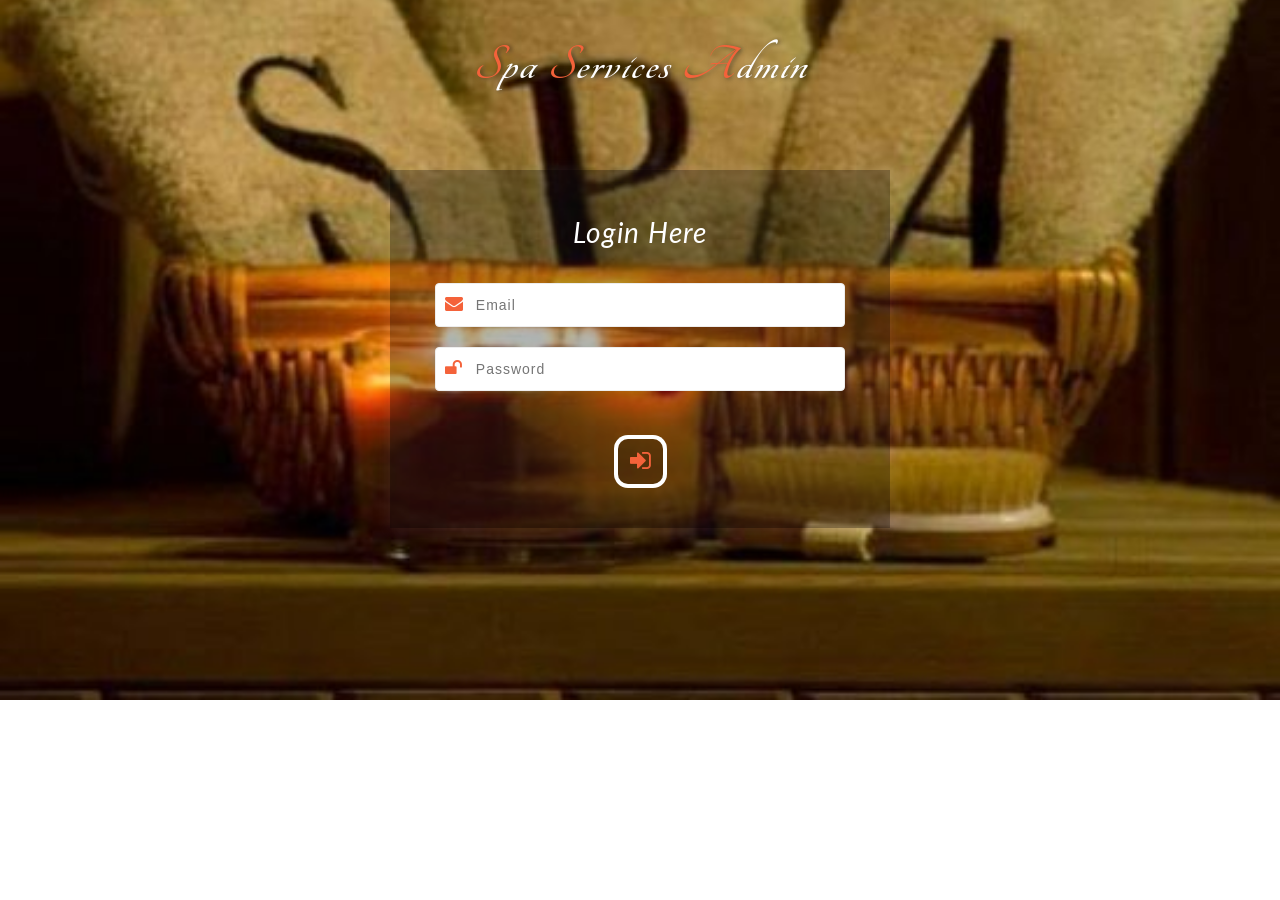
<file: login/index.html>
<!DOCTYPE HTML>
<html lang="zxx">
<head>
	<title>Spa Service Admin</title>
	<!-- Meta tag Keywords -->
	<meta name="viewport" content="width=device-width, initial-scale=1">
	<meta charset="UTF-8" />
	<!-- CSS files -->
	<link rel="stylesheet" href="css/style.css" type="text/css" media="all" />
	<!-- Font-Awesome-Icons-CSS -->
	<link href="http://maxcdn.bootstrapcdn.com/font-awesome/4.1.0/css/font-awesome.min.css" rel="stylesheet">
	<!-- web-fonts -->
	<link href="//fonts.googleapis.com/css?family=Tangerine:400,700" rel="stylesheet">
	<link href="//fonts.googleapis.com/css?family=Lato:100,100i,300,300i,400,400i,700,700i,900,900i" rel="stylesheet">
</head>
	<!-- title -->
	<h1>
		<span>S</span>pa
		<span>S</span>ervices
		<span>A</span>dmin
	</h1>
	<!-- content -->
	<div class="sub-main-w3">
		<form class="login">
			<p class="legend">Login Here</p>
			<div class="input">
				<input type="email" placeholder="Email" name="email" required />
				<span class="fa fa-envelope"></span>
			</div>
			<div class="input">
				<input type="password" placeholder="Password" name="password" required />
				<span class="fa fa-unlock"></span>
			</div>
			<!-- Should lead to admin dashboard -->
				<button type="submit" class="submit">
					<span class="fa fa-sign-in"></span>
				</button>
		</form>
	</div>
</body>
</html>
</file>
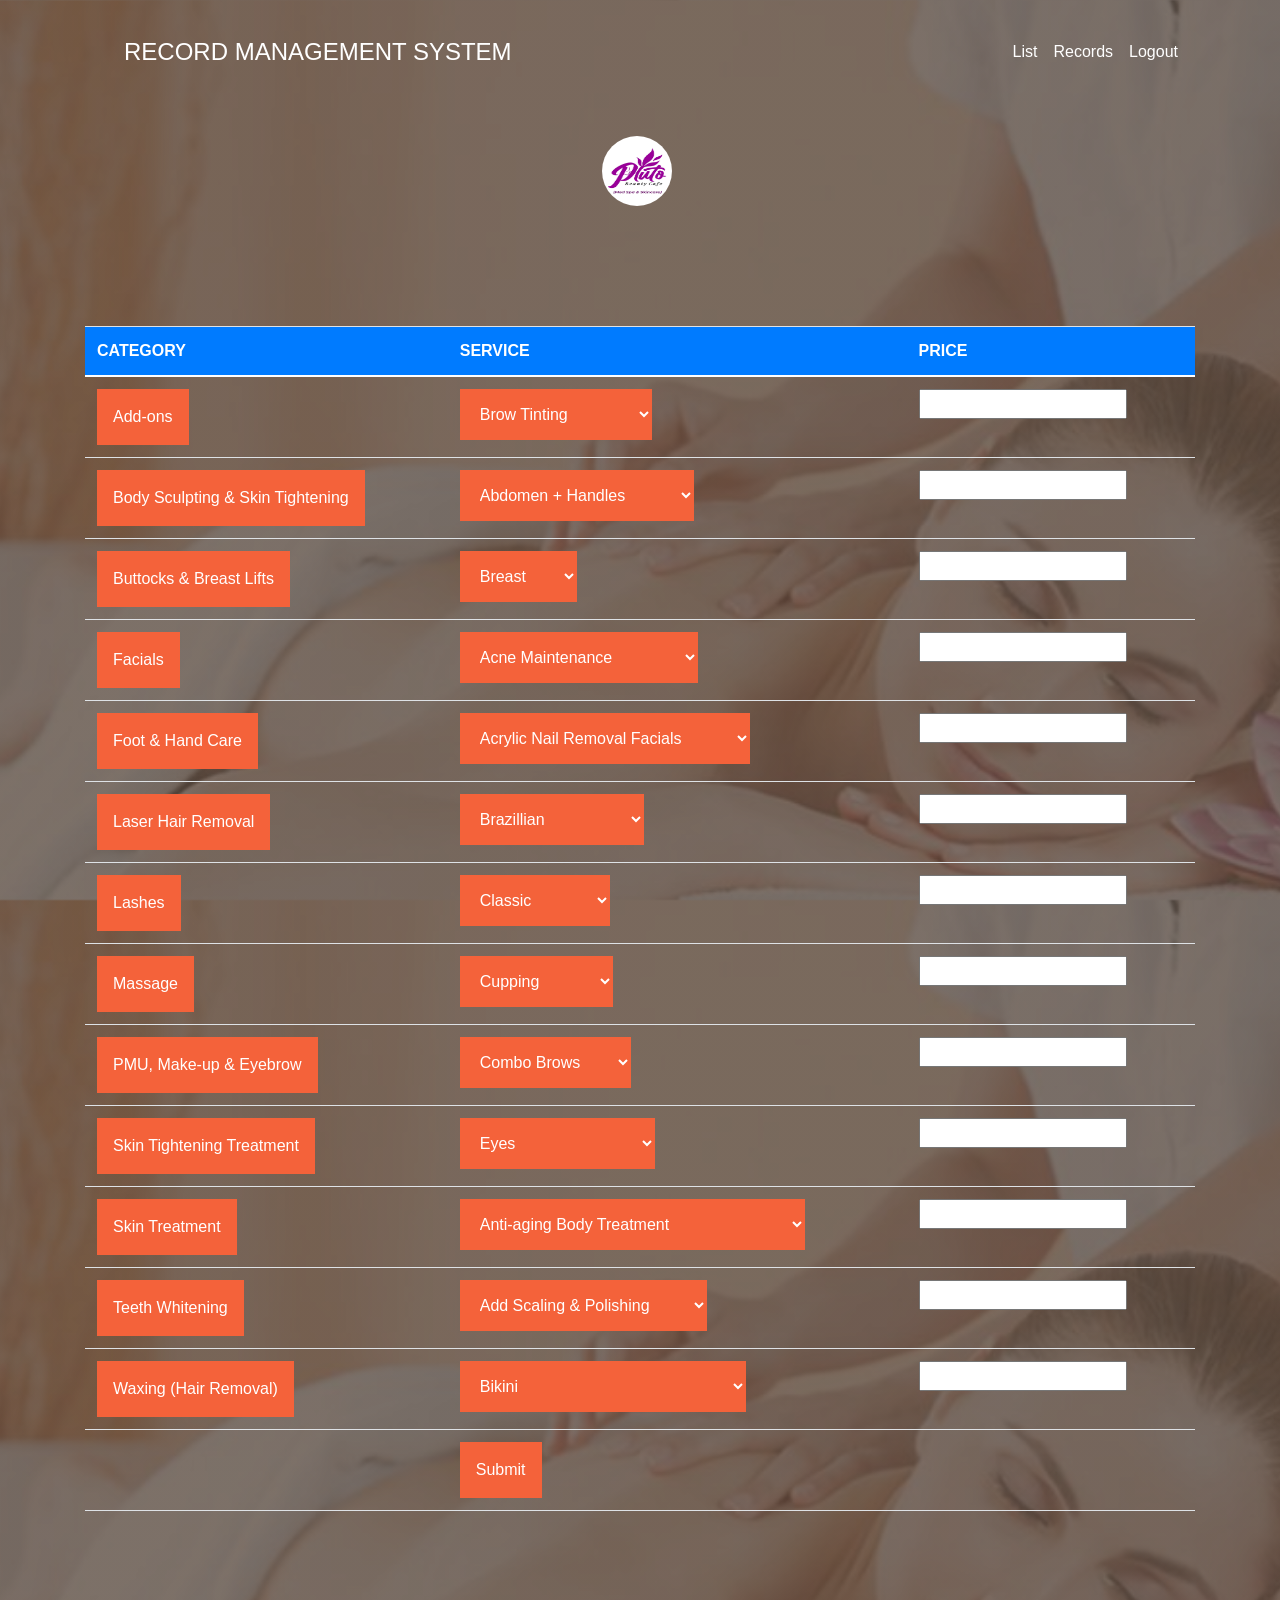
<file: recoder/index.html>
<!DOCTYPE html>
<html>
  <head>
    <meta name="viewport" content="width=device-width, initial-scale=1.0" />
    <!-- CSS Files -->
    <link rel="stylesheet" href="recordstyles.css" />
    <link rel="stylesheet" href="../styling.css" />
    <link
      rel="stylesheet"
      href="https://maxcdn.bootstrapcdn.com/bootstrap/4.5.2/css/bootstrap.min.css"
      integrity="sha512-dTfge/zgoMYpP7QbHy4gWMEGsbsdZeCXz7irItjcC3sPUFtf0kuFbDz/ixG7ArTxmDjLXDmezHubeNikyKGVyQ=="
      crossorigin="anonymous"
    />
    <script src="https://code.jquery.com/jquery-1.10.1.min.js"></script>
    <script
      src="https://maxcdn.bootstrapcdn.com/bootstrap/3.3.6/js/bootstrap.min.js"
      integrity="sha384-0mSbJDEHialfmuBBQP6A4Qrprq5OVfW37PRR3j5ELqxss1yVqOtnepnHVP9aJ7xS"
      crossorigin="anonymous"
    ></script>
    <script src="https://ajax.googleapis.com/ajax/libs/jquery/3.5.1/jquery.min.js"></script>
    <script src="https://cdnjs.cloudflare.com/ajax/libs/popper.js/1.16.0/umd/popper.min.js"></script>
    <script src="https://maxcdn.bootstrapcdn.com/bootstrap/4.5.2/js/bootstrap.min.js"></script>
  </head>
  <body>
    <!-- NAV BAR -->
    <nav class="navbar navbar-expand-lg navbar-light py-1">
      <div class="container px-4 py-0">
        <a class="navbar-brand text-white" href="#">RECORD MANAGEMENT SYSTEM</a>
        <div class="collapse navbar-collapse" id="navbarResponsive">
          <ul class="navbar-nav ms-auto my-2 my-lg-0">
            <li class="nav-item">
              <a class="nav-link text-white" href="list.html">List</a>
            </li>
            <li class="nav-item">
              <a class="nav-link text-white" href="./servicepage.php"
                >Records</a
              >
            </li>
            <li class="nav-item">
              <a class="nav-link text-white" href="logout.php">Logout</a>
            </li>
          </ul>
        </div>
      </div>
    </nav>
    <div class="img">
      <a class="navbar-brand" href="../index.html">
        <img class="logo rounded-circle" src="../assets/logo.jpeg" alt="" />
      </a>
    </div>
    <div class="container">
      <table class="table">
        <thead>
          <tr class="bg-primary text-white">
            <th>CATEGORY</th>
            <th>SERVICE</th>
            <th>PRICE</th>
          </tr>
        </thead>
        <tbody>
          <tr>
            <td>
              <div class="dropbtn">Add-ons</div>
            </td>
            <form>
              <td>
                <select name="services" class="selectButton">
                  <optgroup label="Add-ons">
                    <option>Brow Tinting</option>
                    <option>Chin Twizing</option>
                    <option>Eyebrow Carving</option>
                  </optgroup>
                </select>
              </td>
              <td><input type="number" /></td>
            </form>
          </tr>
          <!-- Next -->
          <tr>
            <td>
              <div class="dropbtn">Body Sculpting & Skin Tightening</div>
            </td>
            <form>
              <td>
                <select name="services" class="selectButton">
                  <optgroup label="Body Sculpting & Skin Tightening">
                    <option>Abdomen + Handles</option>
                    <option>BBL + Thighs</option>
                    <option>Breast Enhancement</option>
                    <option>Breast Lift</option>
                    <option>Butt Enhancement</option>
                    <option>Full Abdomen</option>
                    <option>Full Arm</option>
                    <option>Handles</option>
                    <option>Lower Abdomen</option>
                    <option>Sauna Body Wrap</option>
                    <option>Upper Back (Bra Back)</option>
                  </optgroup>
                </select>
              </td>
              <td><input type="number" /></td>
            </form>
          </tr>
          <!-- Next -->
          <tr>
            <td><div class="dropbtn">Buttocks & Breast Lifts</div></td>
            <form>
              <td>
                <select name="services" class="selectButton">
                  <optgroup label="Buttocks & Breast Lifts">
                    <option>Breast</option>
                    <option>Butt</option>
                    <option>Hips</option>
                  </optgroup>
                </select>
              </td>
              <td><input type="number" /></td>
            </form>
          </tr>
          <!-- Next -->
          <tr>
            <td><div class="dropbtn">Facials</div></td>
            <form>
              <td>
                <select name="services" class="selectButton">
                  <optgroup label="Facials">
                    <option>Acne Maintenance</option>
                    <option>Dermaplaning Facials</option>
                    <option>Chemical Peel</option>
                    <option>Consultation & Analysis</option>
                    <option>Cynergy Facials</option>
                    <option>Gentlemen Facials</option>
                    <option>Gentlemen Microderma</option>
                    <option>Hydra Facials</option>
                    <option>Hydro Glow</option>
                    <option>Microneedling Facials</option>
                  </optgroup>
                </select>
              </td>
              <td><input type="number" /></td>
            </form>
          </tr>
          <!-- Next -->
          <tr>
            <td><div class="dropbtn">Foot & Hand Care</div></td>
            <form>
              <td>
                <select name="services" class="selectButton">
                  <optgroup label="Foot & Hand Care">
                    <option>Acrylic Nail Removal Facials</option>
                    <option>Classic Manicure</option>
                    <option>Classic Pedicure</option>
                    <option>Express Manicure</option>
                    <option>Express Pedicure</option>
                    <option>Foot Bath</option>
                    <option>Gel Polish Acrylic Removal</option>
                    <option>Gel Polish</option>
                    <option>Herbal Aromatherapy Pedicure</option>
                    <option>Jelly Pedicure</option>
                    <option>Nail Extensions</option>
                    <option>Nail Polish</option>
                    <option>Stick On Removal</option>
                  </optgroup>
                </select>
              </td>
              <td><input type="number" /></td>
            </form>
          </tr>
          <!-- Next -->
          <tr>
            <td><div class="dropbtn">Laser Hair Removal</div></td>
            <form>
              <td>
                <select name="services" class="selectButton">
                  <optgroup label="Laser Hair Removal"></optgroup>
                  <option>Brazillian</option>
                  <option>Breast</option>
                  <option>Chin</option>
                  <option>Full Arm</option>
                  <option>Full Back</option>
                  <option>Full Body</option>
                  <option>Full Face</option>
                  <option>Full Front Chest</option>
                  <option>Full Leg</option>
                  <option>Half Arm</option>
                  <option>Half Leg</option>
                  <option>Hand & Finger</option>
                  <option>Lower/Upper Back</option>
                  <option>Shoulders</option>
                  <option>Tummy Trail</option>
                  <option>Underarm</option>
                  <option>Upperlip</option>
                </select>
              </td>
              <td><input type="number" /></td>
            </form>
          </tr>
          <!-- Next -->
          <tr>
            <td><div class="dropbtn">Lashes</div></td>
            <form>
              <td>
                <select name="services" class="selectButton">
                  <option>Classic</option>
                  <option>Hybrid</option>
                  <option>Mega Volume</option>
                  <option>Volume</option>
                </select>
              </td>
              <td><input type="number" /></td>
            </form>
          </tr>
          <!-- Next -->
          <tr>
            <td><div class="dropbtn">Massage</div></td>
            <form>
              <td>
                <select name="services" class="selectButton">
                  <option>Cupping</option>
                  <option>Deep Tissue</option>
                  <option>Hot Stone</option>
                  <option>Pregnancy</option>
                  <option>Swedish</option>
                  <option>Thai Massage</option>
                  <!-- <dl>
                       <dt>Reflexology</dt>
                       <dd><option>Full Back</option></dd>
                       <dd><option>Hand</option></dd>
                       <dd><option>Head</option></dd>
                       <dd><option>Leg Relief</option></dd>
                       <dd><a href="">Neck & Shoulders</option></dd>
                     </dl> -->
                </select>
              </td>
              <td><input type="number" /></td>
            </form>
          </tr>
          <!-- Next -->
          <tr>
            <td><div class="dropbtn">PMU, Make-up & Eyebrow</div></td>
            <form>
              <td>
                <select name="services" class="selectButton">
                  <optgroup label="PMU, Make-up & Eyebrow">
                    <option>Combo Brows</option>
                    <option>Lip Blush</option>
                    <option>Microblading</option>
                    <option>Microshading</option>
                  </optgroup>
                </select>
              </td>
              <td><input type="number" /></td>
            </form>
          </tr>
          <!-- Next -->
          <tr>
            <td><div class="dropbtn">Skin Tightening Treatment</div></td>
            <form></form>
            <td>
              <select name="services" class="selectButton">
                <optgroup label="Skin Tightening Treatment">
                  <option>Eyes</option>
                  <option>Face</option>
                  <option>Face + Neck</option>
                  <option>Forehead</option>
                  <option>Forhead + Eyes</option>
                  <option>Hands</option>
                  <option>Lowerface + Chin</option>
                  <option>Neck + Chin</option>
                </optgroup>
              </select>
            </td>
            <td><input type="number" /></td>
          </tr>
          <!-- Next -->
          <tr>
            <td><div class="dropbtn">Skin Treatment</div></td>
            <form>
              <td>
                <select name="services" class="selectButton">
                  <optgroup label="Skin Treatment">
                    <option>Anti-aging Body Treatment</option>
                    <option>Body Steaming</option>
                    <option>Brightening Body Polish</option>
                    <option>Brightening Body Polish with Steaming</option>
                    <option>Full Body Detox and Body Wrap</option>
                    <option>Stretchmark Treatment</option>
                    <!-- <option>
                      <dl>
                        <dt>Body Acne Treatment</dt>
                        <dd><a href="#">Arm</a></dd>
                        <dd><a href="#">Back</a></dd>
                        <dd><a href="#">Chest</a></dd>
                        <dd><a href="#">Full Body</option></dd>
                        <dd><a href="#">Legs</a></dd>
                        <dd><a href="#">Thighs</a></dd>
                      </dl>
                    </option> -->
                    <!-- <option>
                      <dl>
                        <dt>Body Brasion (Microdermabrasion)</dt>
                        <dd><a href="#">Abdomen</a></dd>
                        <dd><a href="#">Chest</a></dd>
                        <dd><a href="#">Décolleté</a></dd>
                        <dd><a href="#">Full Arm right or left</a></dd>
                        <dd><a href="#">Full Back</a></dd>
                        <dd><a href="#">Legs</a></dd>
                        <dd><a href="#">Left upper arm or lower arm</a></dd>
                        <dd><a href="#">Left upper leg or lower leg</a></dd>
                        <dd><a href="#">Right upper arm or lower arm</a></dd>
                        <dd><a href="#">Thighs</a></dd>
                        <dd><a href="#">Upper or lower back</a></dd>
                      </dl>
                    </option> -->
                  </optgroup>
                </select>
              </td>
              <td><input type="number" /></td>
            </form>
          </tr>
          <!-- Next -->
          <tr>
            <td><div class="dropbtn">Teeth Whitening</div></td>
            <form>
              <td>
                <select name="services" class="selectButton">
                  <option>Add Scaling & Polishing</option>
                  <option>Teeth Whitening (4 shades)</option>
                  <option>Teeth Whitening (8 shades)</option>
                </select>
              </td>
              <td><input type="number" /></td>
            </form>
          </tr>
          <!-- Next -->
          <tr>
            <td><div class="dropbtn">Waxing (Hair Removal)</div></td>
            <form>
              <td>
                <select name="services" class="selectButton">
                  <optgroup label="Waxing (Hair Removal)">
                    <option>Bikini</option>
                    <option>Brazillian</option>
                    <option>Breast</option>
                    <option>Buttocks</option>
                    <option>Chest</option>
                    <option>Chin</option>
                    <option>Eyebrow</option>
                    <option>Full Arm</option>
                    <option>Full Back</option>
                    <option>Full Body Waxing</option>
                    <option>Full Face</option>
                    <option>Full Leg</option>
                    <option>Full Tommy</option>
                    <option>Half Arm</option>
                    <option>Half Back</option>
                    <option>Half Leg</option>
                    <option>Snail Trail Full</option>
                    <option>Snail Trail Half</option>
                    <option>Underarm</option>
                    <option>Underarm Facials</option>
                    <option>Underarm + Underarm Facials</option>
                    <option>Upperlip</option>
                    <option>Vajacials</option>
                    <option>Vajacials + Brazillian Waxing</option>
                  </optgroup>
                </select>
              </td>
              <td><input type="number" /></td>
            </form>
          </tr>
          <!-- Button -->
          <tr>
            <td></td>
            <td>
              <button class="dropbtn" type="button">Submit</button>
            </td>
            <td></td>
          </tr>
        </tbody>
      </table>
    </div>
    <script src="record.js"></script>
  </body>
</html>
</file>
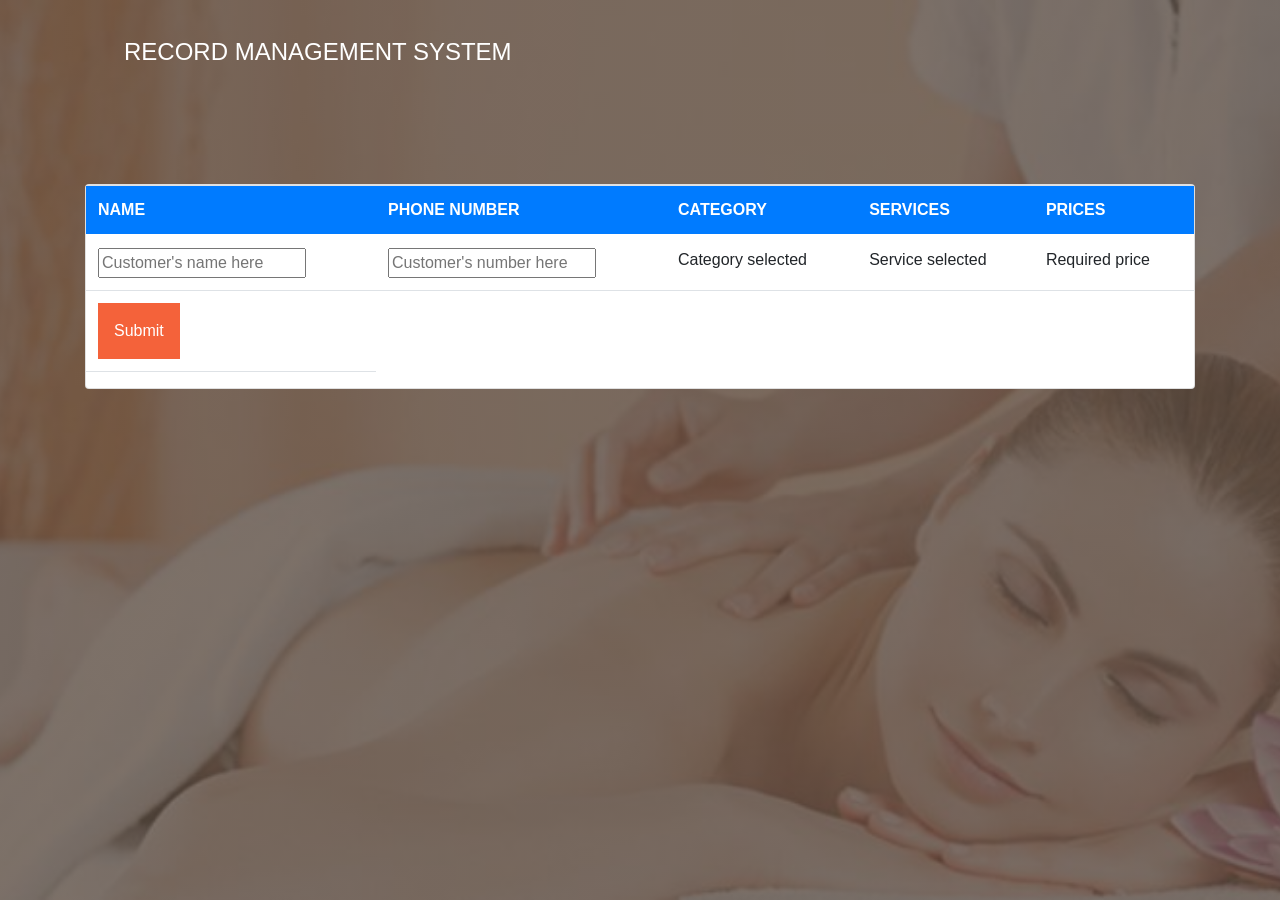
<file: recoder/confirm.html>
<!DOCTYPE html>
<html>
  <head>
    <meta name="viewport" content="width=device-width, initial-scale=1.0" />
    <!-- CSS Files -->
    <link rel="stylesheet" href="recordstyles.css" />
    <link rel="stylesheet" href="../styling.css" />
    <!-- <link rel="stylesheet" href="../admin/styles.css" /> -->
    <link
      rel="stylesheet"
      href="https://maxcdn.bootstrapcdn.com/bootstrap/4.5.2/css/bootstrap.min.css"
      integrity="sha512-dTfge/zgoMYpP7QbHy4gWMEGsbsdZeCXz7irItjcC3sPUFtf0kuFbDz/ixG7ArTxmDjLXDmezHubeNikyKGVyQ=="
      crossorigin="anonymous"
    />
    <script src="https://code.jquery.com/jquery-1.10.1.min.js"></script>
    <script
      src="https://maxcdn.bootstrapcdn.com/bootstrap/3.3.6/js/bootstrap.min.js"
      integrity="sha384-0mSbJDEHialfmuBBQP6A4Qrprq5OVfW37PRR3j5ELqxss1yVqOtnepnHVP9aJ7xS"
      crossorigin="anonymous"
    ></script>
    <script src="https://ajax.googleapis.com/ajax/libs/jquery/3.5.1/jquery.min.js"></script>
    <script src="https://cdnjs.cloudflare.com/ajax/libs/popper.js/1.16.0/umd/popper.min.js"></script>
    <script src="https://maxcdn.bootstrapcdn.com/bootstrap/4.5.2/js/bootstrap.min.js"></script>
  </head>
  <body>
    <!-- NAV BAR -->
    <nav class="navbar navbar-expand-lg navbar-light py-1">
      <div class="container px-4 py-0">
        <a class="navbar-brand text-white" href="#">RECORD MANAGEMENT SYSTEM</a>
      </div>
    </nav>
    <div class="container">
      <div class="card">
          <table class="table">
            <thead>
                <tr class="bg-primary text-white">
                  <th>NAME</th>
                  <th>PHONE NUMBER</th>
                  <th>CATEGORY</th>
                  <th>SERVICES</th>
                  <th>PRICES</th>
                </tr>
              </thead>
              <tbody>
                  <tr>
                    <td><input type="text" placeholder="Customer's name here" /></td>
                    <td><input type="number" placeholder="Customer's number here" /></td>
                    <td>Category selected</td>
                    <td>Service selected</td>
                    <td>Required price</td>
                  </tr>
                  <tr>
                    <td>
                    <button class="dropbtn">Submit</button> 
                    </td>
                  </tr>
              </tbody>
              
          </table>
      </div>
    </div>
  </body>
</html>
</file>
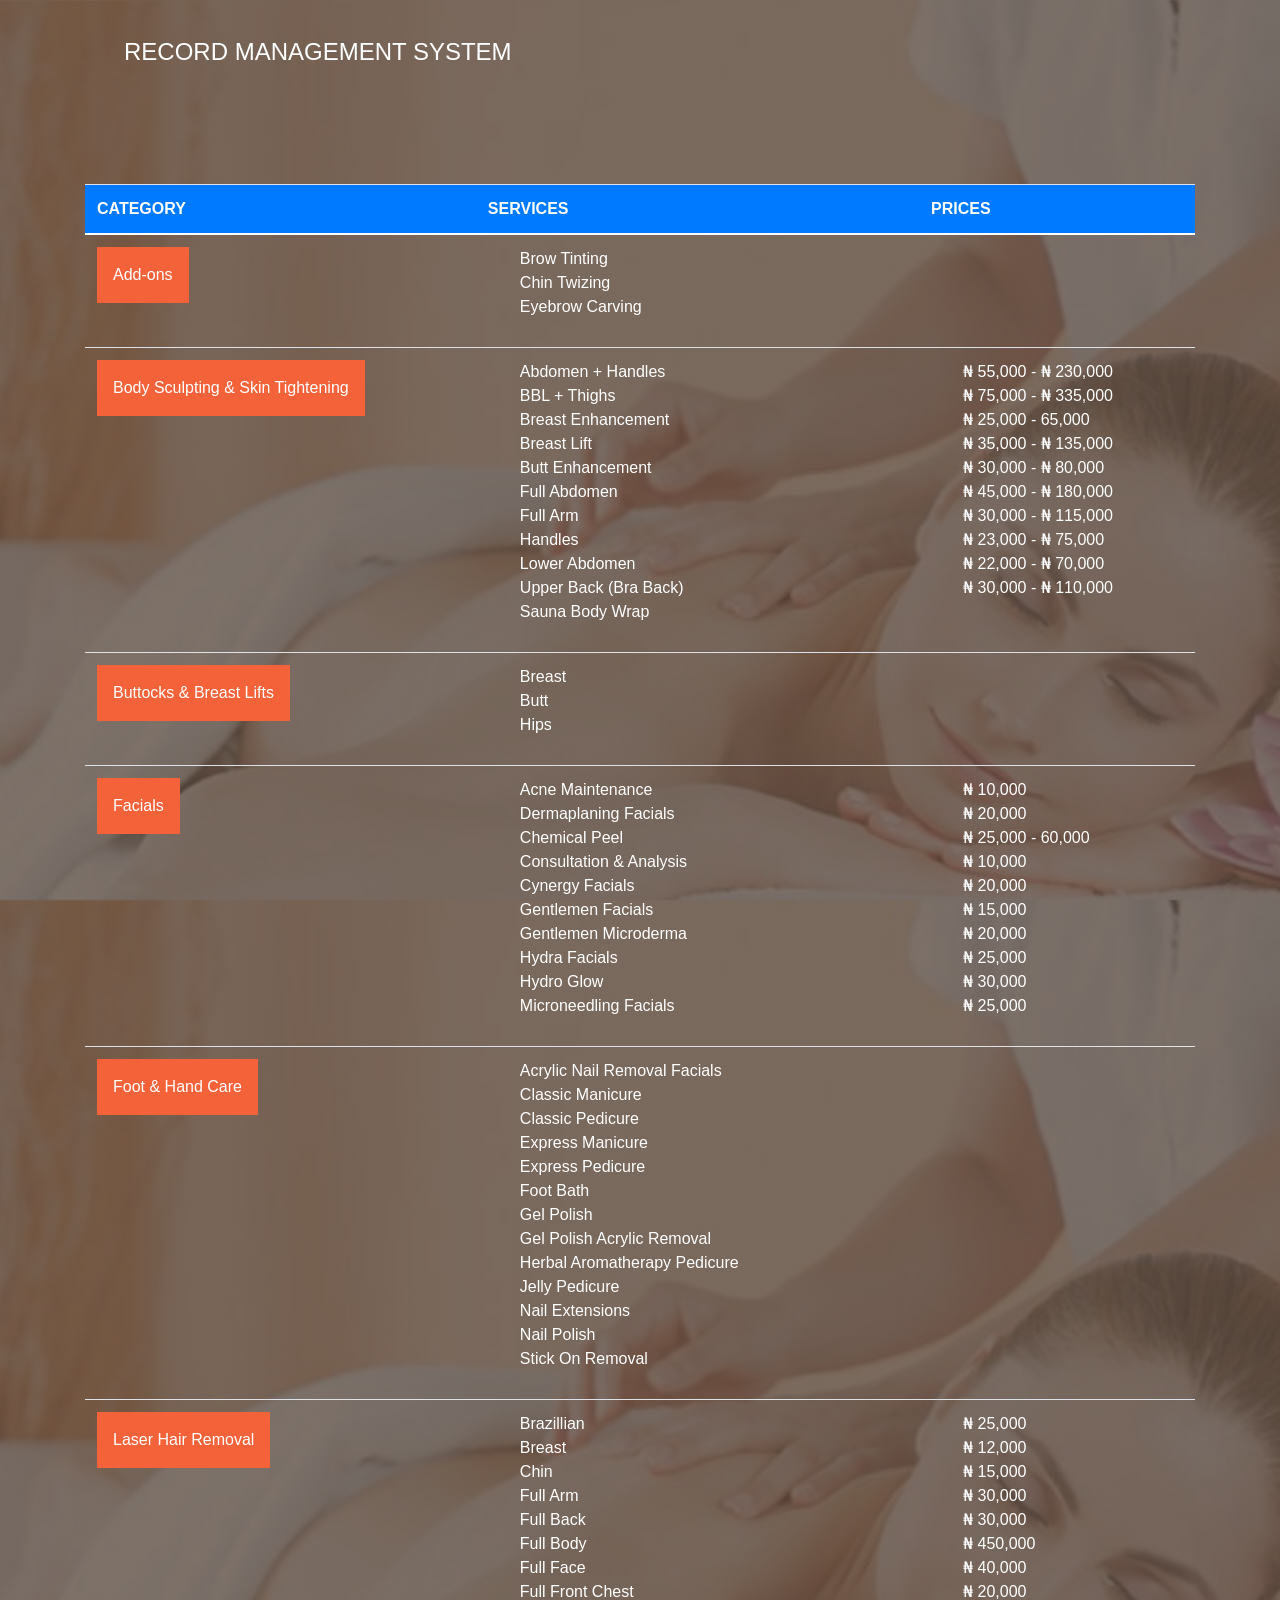
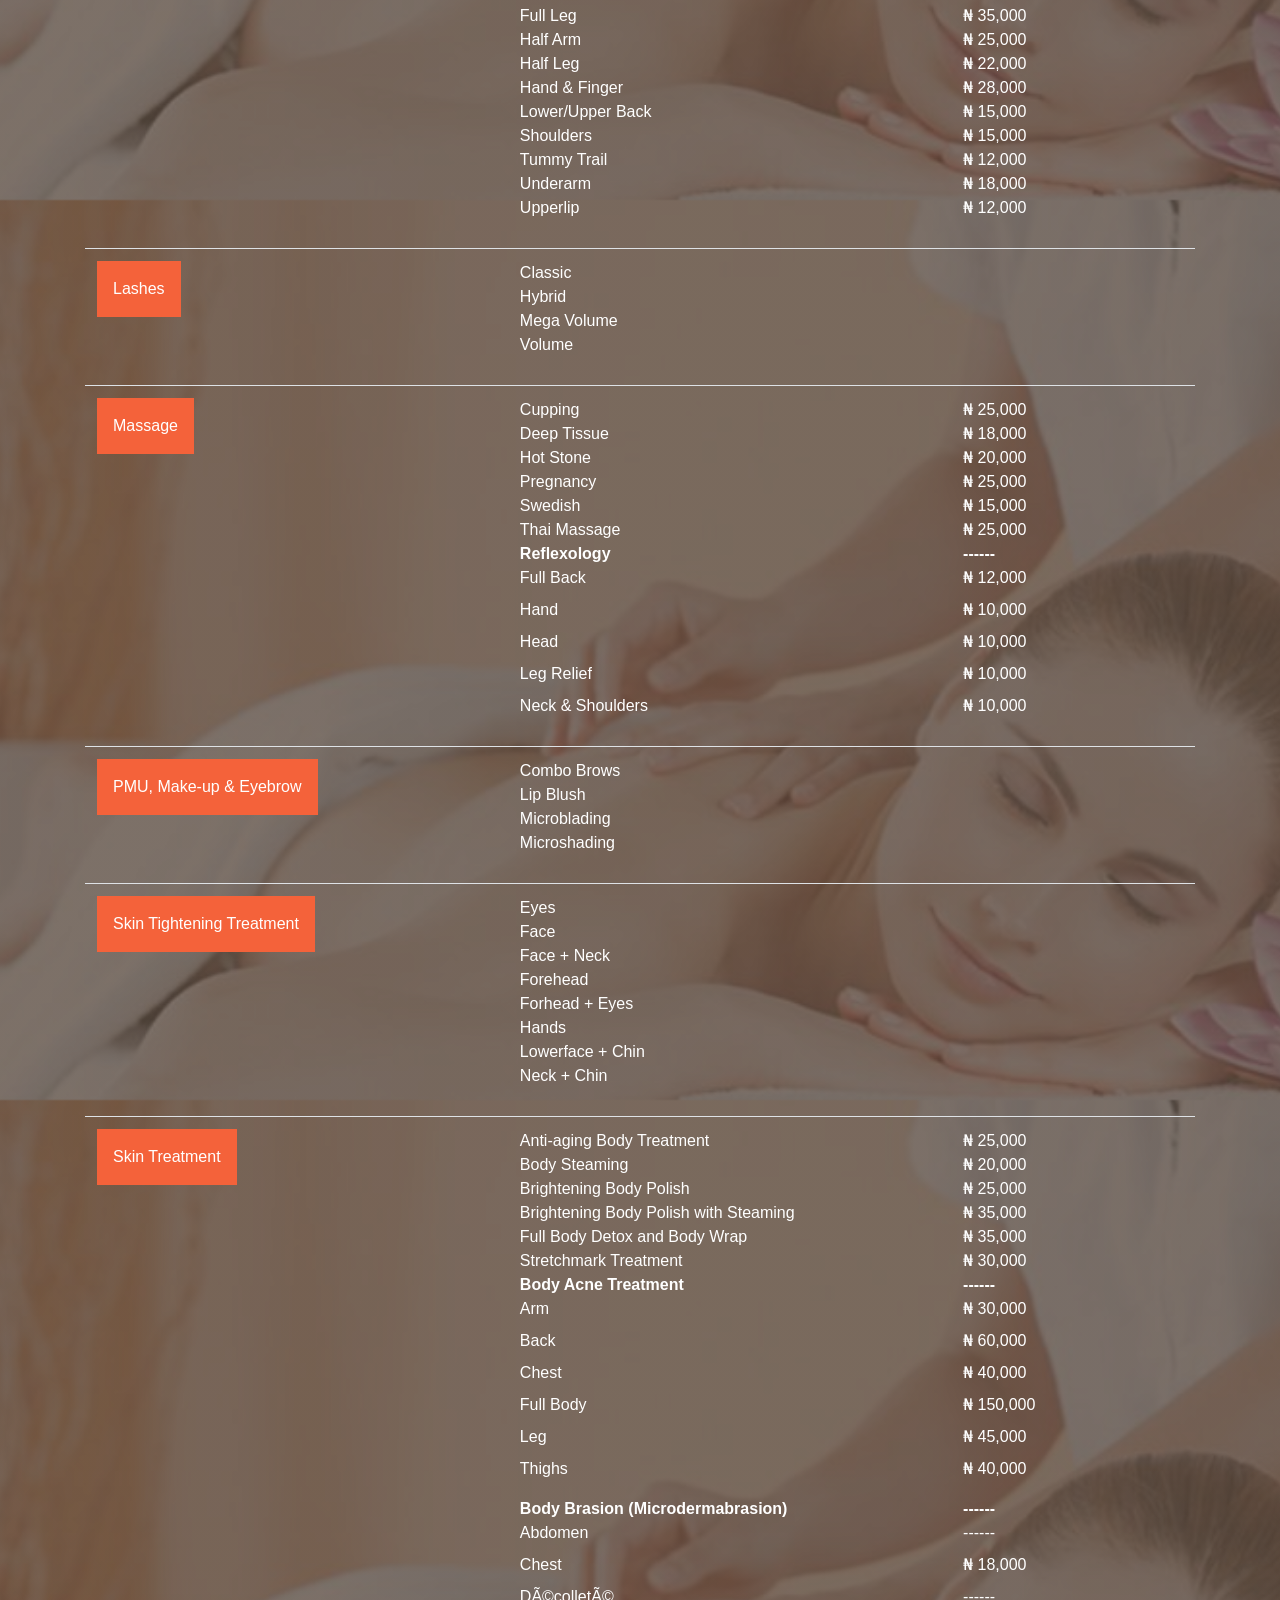
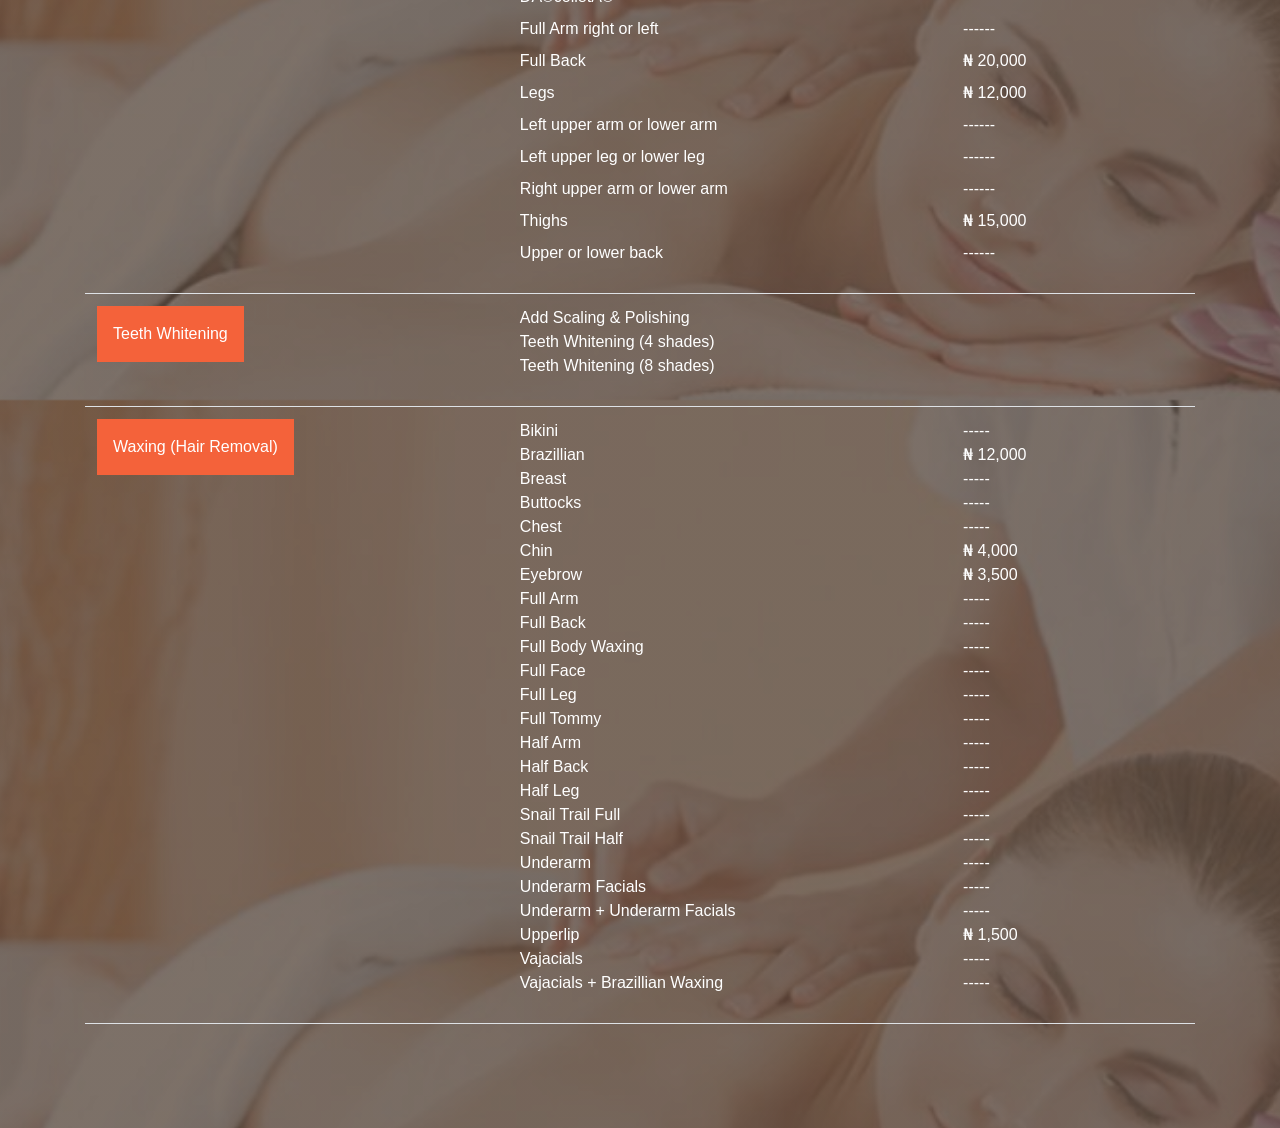
<file: recoder/list.html>
<!DOCTYPE html>
<html>
  <head>
    <meta name="viewport" content="width=device-width, initial-scale=1.0" />
    <!-- CSS Files -->
    <link rel="stylesheet" href="recordstyles.css" />
    <link rel="stylesheet" href="../styling.css" />
    <!-- <link rel="stylesheet" href="../admin/styles.css" /> -->
    <link
      rel="stylesheet"
      href="https://maxcdn.bootstrapcdn.com/bootstrap/4.5.2/css/bootstrap.min.css"
      integrity="sha512-dTfge/zgoMYpP7QbHy4gWMEGsbsdZeCXz7irItjcC3sPUFtf0kuFbDz/ixG7ArTxmDjLXDmezHubeNikyKGVyQ=="
      crossorigin="anonymous"
    />
    <script src="https://code.jquery.com/jquery-1.10.1.min.js"></script>
    <script
      src="https://maxcdn.bootstrapcdn.com/bootstrap/3.3.6/js/bootstrap.min.js"
      integrity="sha384-0mSbJDEHialfmuBBQP6A4Qrprq5OVfW37PRR3j5ELqxss1yVqOtnepnHVP9aJ7xS"
      crossorigin="anonymous"
    ></script>
    <script src="https://ajax.googleapis.com/ajax/libs/jquery/3.5.1/jquery.min.js"></script>
    <script src="https://cdnjs.cloudflare.com/ajax/libs/popper.js/1.16.0/umd/popper.min.js"></script>
    <script src="https://maxcdn.bootstrapcdn.com/bootstrap/4.5.2/js/bootstrap.min.js"></script>
  </head>
  <body>
    <!-- NAV BAR -->
    <nav class="navbar navbar-expand-lg navbar-light py-1">
      <div class="container px-4 py-0">
        <a class="navbar-brand text-white" href="#">RECORD MANAGEMENT SYSTEM</a>
      </div>
    </nav>
    <div class="container">
      <table class="table">
        <thead>
          <tr class="bg-primary text-white">
            <th>CATEGORY</th>
            <th>SERVICES</th>
            <th>PRICES</th>
          </tr>
        </thead>
        <tbody>
          <tr>
            <td><button class="dropbtn">Add-ons</button></td>
            <td>
                <ul class="list">
                  <li>Brow Tinting</li>
                  <li>Chin Twizing</li>
                  <li>Eyebrow Carving</li>
                </ul>
            </td>
            <td>
              <ul class="list">
                <li></li>
              </ul>
            </td>
          </tr>
          <!-- Next -->
          <tr>
            <td><button class="dropbtn">Body Sculpting & Skin Tightening</button></td>
            <td>
              <ul class="list">
                <li>Abdomen + Handles</li>
                <li>BBL + Thighs</li>
                <li>Breast Enhancement</li>
                <li>Breast Lift</li>
                <li>Butt Enhancement</li>
                <li>Full Abdomen</li>
                <li>Full Arm</li>
                <li>Handles</li>
                <li>Lower Abdomen</li>
                <li>Upper Back (Bra Back)</li>
                <li>Sauna Body Wrap</li>
              </ul>
            </td>
            <td>
              <ul class="list">
                <li>&#8358 55,000 - &#8358 230,000</li>
                <li>&#8358 75,000 - &#8358 335,000</li>
                <li>&#8358 25,000 - 65,000</li>
                <li>&#8358 35,000 - &#8358 135,000</li>
                <li>&#8358 30,000 - &#8358 80,000</li>
                <li>&#8358 45,000 - &#8358 180,000</li>
                <li>&#8358 30,000 - &#8358 115,000</li>
                <li>&#8358 23,000 - &#8358 75,000</li>
                <li>&#8358 22,000 - &#8358 70,000</li>
                <li>&#8358 30,000 - &#8358 110,000</li>
                <li></li>
              </ul>
            </td>
          </tr>
          <!-- Next -->
          <tr>
            <td><button class="dropbtn">Buttocks & Breast Lifts</button></td>
            <td>
                <ul class="list">
                  <li>Breast</li>
                  <li>Butt</li>
                  <li>Hips</li>
                </ul>
            </td>
            <td>
              <ul class="list">

              </ul>
            </td>
          </tr>
          <!-- Next -->
          <tr>
            <td><button class="dropbtn">Facials</button></td>
            <td>
              <ul class="list">
                <li>Acne Maintenance</li>
                <li>Dermaplaning Facials</li>
                <li>Chemical Peel</li>
                <li>Consultation & Analysis</li>
                <li>Cynergy Facials</li>
                <li>Gentlemen Facials</li>
                <li>Gentlemen Microderma</li>
                <li>Hydra Facials</li>
                <li>Hydro Glow</li>
                <li>Microneedling Facials</li>
              </ul>
            </td>
            <td>
              <ul class="list">
                <li>&#8358 10,000</li>
                <li>&#8358 20,000</li>
                <li>&#8358 25,000 - 60,000</li>
                <li>&#8358 10,000</li>
                <li>&#8358 20,000</li>
                <li>&#8358 15,000</li>
                <li>&#8358 20,000</li>
                <li>&#8358 25,000</li>
                <li>&#8358 30,000</li>
                <li>&#8358 25,000</li>
              </ul>
            </td>
          </tr>
          <!-- Next -->
          <tr>
            <td><button class="dropbtn">Foot & Hand Care</button></td>
            <td>
                <ul class="list">
                  <li>Acrylic Nail Removal Facials</li>
                  <li>Classic Manicure</li>
                  <li>Classic Pedicure</li>
                  <li>Express Manicure</li>
                  <li>Express Pedicure</li>
                  <li>Foot Bath</li>
                  <li>Gel Polish</li>
                  <li>Gel Polish Acrylic Removal</li>
                  <li>Herbal Aromatherapy Pedicure</li>
                  <li>Jelly Pedicure</li>
                  <li>Nail Extensions</li>
                  <li>Nail Polish</li>
                  <li>Stick On Removal</li>
                </ul>
            </td>
            <td></td>
          </tr>
          <!-- Next -->
          <tr>
              <td><button class="dropbtn">Laser Hair Removal</button></td>
              <td>
                <ul class="list">
                  <li>Brazillian</li>
                  <li>Breast</li>
                  <li>Chin</li>
                  <li>Full Arm</li>
                  <li>Full Back</li>
                  <li>Full Body</li>
                  <li>Full Face</li>
                  <li>Full Front Chest</li>
                  <li>Full Leg</li>
                  <li>Half Arm</li>
                  <li>Half Leg</li>
                  <li>Hand & Finger</li>
                  <li>Lower/Upper Back</li>
                  <li>Shoulders</li>
                  <li>Tummy Trail</li>
                  <li>Underarm</li>
                  <li>Upperlip</li>
                </ul>
            </td>
            <td>
              <ul class="list">
                <li>&#8358 25,000</li>
                <li>&#8358 12,000</li>
                <li>&#8358 15,000</li>
                <li>&#8358 30,000</li>
                <li>&#8358 30,000</li>
                <li>&#8358 450,000</li>
                <li>&#8358 40,000</li>
                <li>&#8358 20,000</li>
                <li>&#8358 35,000</li>
                <li>&#8358 25,000</li>
                <li>&#8358 22,000</li>
                <li>&#8358 28,000</li>
                <li>&#8358 15,000</li>
                <li>&#8358 15,000</li>
                <li>&#8358 12,000</li>
                <li>&#8358 18,000</li>
                <li>&#8358 12,000</li>
              </ul>
            </td>
          </tr>
          <!-- Next -->
          <tr>
            <td><button class="dropbtn">Lashes</button></td>
            <td>
                <ul class="list">
                  <li>Classic</li>
                  <li>Hybrid</li>
                  <li>Mega Volume</li>
                  <li>Volume</li>
                </ul>
              </td>
              <td></td>
            </tr>
            <!-- Next -->
            <tr>
              <td><button class="dropbtn">Massage</button></td>
              <td>
                  <ul class="list">
                    <li>Cupping</li>
                    <li>Deep Tissue</li>
                    <li>Hot Stone</li>
                    <li>Pregnancy</li>
                    <li>Swedish</li>
                    <li>Thai Massage</li>
                    <dl>
                      <dt>Reflexology</dt>
                      <dd>Full Back</dd>
                      <dd>Hand</dd>
                      <dd>Head</dd>
                      <dd>Leg Relief</dd>
                      <dd>Neck & Shoulders</dd>
                    </dl>
                  </ul>
              </td>
              <td>
                <ul class="list">
                  <li>&#8358 25,000</li>
                  <li>&#8358 18,000</li>
                  <li>&#8358 20,000</li>
                  <li>&#8358 25,000</li>
                  <li>&#8358 15,000</li>
                  <li>&#8358 25,000</li>
                  <dl>
                    <dt>------</dt>
                    <dd>&#8358 12,000</dd>
                    <dd>&#8358 10,000</dd>
                    <dd>&#8358 10,000</dd>
                    <dd>&#8358 10,000</dd>
                    <dd>&#8358 10,000</dd>
                  </dl>
                </ul>
              </td>
            </tr>
            <!-- Next -->
          <tr>
            <td><button class="dropbtn">PMU, Make-up & Eyebrow</button></td>
            <td>
                <ul class="list">
                  <li>Combo Brows</li>
                  <li>Lip Blush</li>
                  <li>Microblading</li>
                  <li>Microshading</li>
              </ul>
            </td>
            <td></td>
          </tr>
          <!-- Next -->
          <tr>
            <td><button class="dropbtn">Skin Tightening Treatment</button></td>
            <td>
                <ul class="list">
                  <li>Eyes</li>
                  <li>Face</li>
                  <li>Face + Neck</li>
                  <li>Forehead</li>
                  <li>Forhead + Eyes</li>
                  <li>Hands</li>
                  <li>Lowerface + Chin</li>
                  <li>Neck + Chin</li>
                </ul>
            </td>
            <td></td>
          </tr>
          <!-- Next -->
          <tr>
            <td><button class="dropbtn">Skin Treatment</button></td>
            <td>
                <ul class="list">
                  <li>Anti-aging Body Treatment</li>
                  <li>Body Steaming</li>
                  <li>Brightening Body Polish</li>
                  <li>Brightening Body Polish with Steaming</li>
                  <li>Full Body Detox and Body Wrap</li>
                  <li>Stretchmark Treatment</li>
                  <dl>
                    <dt>Body Acne Treatment</dt>
                    <dd>Arm</dd>
                    <dd>Back</dd>
                    <dd>Chest</dd>
                    <dd>Full Body</dd>
                    <dd>Leg</dd>
                    <dd>Thighs</dd>
                  </dl>
                  <dl>
                    <dt>Body Brasion (Microdermabrasion)</dt>
                    <dd>Abdomen</dd>
                    <dd>Chest</dd>
                    <dd>Décolleté </dd>
                    <dd>Full Arm right or left</dd>
                    <dd>Full Back</dd>
                    <dd>Legs</dd>
                    <dd>Left upper arm or lower arm </dd>
                    <dd>Left upper leg or lower leg </dd>
                    <dd>Right upper arm or lower arm</dd>
                    <dd>Thighs</dd>
                    <dd>Upper or lower back </dd>
                  </dl>
                </ul>
            </td>
            <td>
              <ul class="list">
                <li>&#8358 25,000</li>
                <li>&#8358 20,000</li>
                <li>&#8358 25,000</li>
                <li>&#8358 35,000</li>
                <li>&#8358 35,000</li>
                <li>&#8358 30,000</li>
                <dl>
                  <dt>------</dt>
                  <dd>&#8358 30,000</dd>
                  <dd>&#8358 60,000</dd>
                  <dd>&#8358 40,000</dd>
                  <dd>&#8358 150,000</dd>
                  <dd>&#8358 45,000</dd>
                  <dd>&#8358 40,000</dd>
                </dl>
                <dl>
                  <dt>------</dt>
                  <dd>------</dd>
                  <dd>&#8358 18,000</dd>
                  <dd>------ </dd>
                  <dd>------</dd>
                  <dd>&#8358 20,000</dd>
                  <dd>&#8358 12,000</dd>
                  <dd>------</dd>
                  <dd>------</dd>
                  <dd>------</dd>
                  <dd>&#8358 15,000</dd>
                  <dd>------</dd>
                </dl>
            </td>
          </tr>
          <!-- Next -->
          <tr>
            <td><button class="dropbtn">Teeth Whitening</button></td>
            <td>
                <ul class="list">
                  <li>Add Scaling & Polishing</li>
                  <li>Teeth Whitening (4 shades)</li>
                  <li>Teeth Whitening (8 shades)</li>
                </ul>
            </td>
            <td></td>
          </tr>
          <tr>
            <td><button class="dropbtn">Waxing (Hair Removal)</button></td>
            <td>
                <ul class="list">
                  <li>Bikini</li>
                  <li>Brazillian</li>
                  <li>Breast</li>
                  <li>Buttocks</li>
                  <li>Chest</li>
                  <li>Chin</li>
                  <li>Eyebrow</li>
                  <li>Full Arm</li>
                  <li>Full Back</li>
                  <li>Full Body Waxing</li>
                  <li>Full Face</li>
                  <li>Full Leg</li>
                  <li>Full Tommy</li>
                  <li>Half Arm</li>
                  <li>Half Back</li>
                  <li>Half Leg</li>
                  <li>Snail Trail Full</li>
                  <li>Snail Trail Half</li>
                  <li>Underarm</li>
                  <li>Underarm Facials</li>
                  <li>Underarm + Underarm Facials</li>
                  <li>Upperlip</li>
                  <li>Vajacials</li>
                  <li>Vajacials + Brazillian Waxing</li>
                </ul>
            </td>
            <td>
              <ul class="list">
                <li>-----</li>
                  <li>&#8358 12,000</li>
                  <li>-----</li>
                  <li>-----</li>
                  <li>-----</li>
                  <li>&#8358 4,000</li>
                  <li>&#8358 3,500</li>
                  <li>-----</li>
                  <li>-----</li>
                  <li>-----</li>
                  <li>-----</li>
                  <li>-----</li>
                  <li>-----</li>
                  <li>-----</li>
                  <li>-----</li>
                  <li>-----</li>
                  <li>-----</li>
                  <li>-----</li>
                  <li>-----</li>
                  <li>-----</li>
                  <li>-----</li>
                  <li>&#8358 1,500</li>
                  <li>-----</li>
                  <li>-----</li>
              </ul>
            </td>
          </tr>
        </tbody>
      </table>
    </div>
    <script src="record.js"></script>
  </body>
</html>
</file>
<file: login/css/style.css>
/*--
Author: W3layouts
Author URL: http://w3layouts.com
License: Creative Commons Attribution 3.0 Unported
License URL: http://creativecommons.org/licenses/by/3.0/
--*/

/* reset */

html,
body,
div,
span,
applet,
object,
iframe,
h1,
h2,
h3,
h4,
h5,
h6,
p,
blockquote,
pre,
a,
abbr,
acronym,
address,
big,
cite,
code,
del,
dfn,
em,
img,
ins,
kbd,
q,
s,
samp,
small,
strike,
strong,
sub,
sup,
tt,
var,
b,
u,
i,
dl,
dt,
dd,
ol,
nav ul,
nav li,
fieldset,
form,
label,
legend,
table,
caption,
tbody,
tfoot,
thead,
tr,
th,
td,
article,
aside,
canvas,
details,
embed,
figure,
figcaption,
footer,
header,
hgroup,
menu,
nav,
output,
ruby,
section,
summary,
time,
mark,
audio,
video {
    margin: 0;
    padding: 0;
    border: 0;
    font-size: 100%;
    font: inherit;
    vertical-align: baseline;
}

article,
aside,
details,
figcaption,
figure,
footer,
header,
hgroup,
menu,
nav,
section {
    display: block;
}

ol,
ul {
    list-style: none;
    margin: 0px;
    padding: 0px;
}

blockquote,
q {
    quotes: none;
}

blockquote:before,
blockquote:after,
q:before,
q:after {
    content: '';
    content: none;
}

table {
    border-collapse: collapse;
    border-spacing: 0;
}

/* start editing from here */

a {
    text-decoration: none;
}

.txt-rt {
    text-align: right;
}

/* text align right */

.txt-lt {
    text-align: left;
}

/* text align left */

.txt-center {
    text-align: center;
}

/* text align center */

.float-rt {
    float: right;
}

/* float right */

.float-lt {
    float: left;
}

/* float left */

.clear {
    clear: both;
}

/* clear float */

.pos-relative {
    position: relative;
}

/* Position Relative */

.pos-absolute {
    position: absolute;
}

/* Position Absolute */

.vertical-base {
    vertical-align: baseline;
}

/* vertical align baseline */

.vertical-top {
    vertical-align: top;
}

/* vertical align top */

nav.vertical ul li {
    display: block;
}

/* vertical menu */

nav.horizontal ul li {
    display: inline-block;
}

/* horizontal menu */

img {
    max-width: 100%;
}

/*end reset*/

body {
    background: url(../../assets/background.jpg) no-repeat;
    background-size: cover;
    -webkit-background-size: cover;
    -moz-background-size: cover;
    -o-background-size: cover;
    -ms-background-size: cover;
    background-position: center;
    font-size: 100%;
    font-family: 'Lato', sans-serif;
}

/*-- title --*/

h1 {
    font-size: 3.5em;
    color: #fff;
    letter-spacing: 2px;
    font-weight: bold;
    text-align: center;
    text-shadow: 2px 1px 4px rgba(19, 19, 19, 0.52);
    font-style: italic;
    margin: 3vw 1vw;
    font-family: 'Tangerine', cursive;
}

h1 span {
    color: #f4623a;
}

/*-- //title --*/

/*-- content --*/
.sub-main-w3 {
    margin: 6vw 5vw;
}

.sub-main-w3 form {
    max-width: 500px;
    margin: 0 auto;
    background: rgba(25, 24, 24, 0.32);
    padding: 3.5vw;
    box-sizing: border-box;
    box-shadow: 0px 1px 13px 2px rgba(251, 251, 251, 0.09);
    position: relative;
    /* display: table; */
}

p.legend {
    color: #fff;
    font-size: 28px;
    text-align: center;
    letter-spacing: 1px;
    font-style: italic;
    margin-bottom: 1.2em;
}

p.legend span {
    color: #fff;
    margin-left: 10px;
}

.input {
    position: relative;
    margin: 20px auto;
    width: 100%
}

.input span {
    position: absolute;
    display: block;
    color: #f4623a;
    left: 10px;
    top: 12px;
    font-size: 18px;
}

.input input {
    width: 100%;
    padding: 13px 5px 13px 40px;
    display: block;
    border: 1px solid #EDEDED;
    border-radius: 4px;
    transition: 0.2s ease-out;
    color: #000;
    box-sizing: border-box;
    font-size: 14px;
    outline: none;
    letter-spacing: 1px;
}

.submit {
    width: 45px;
    height: 45px;
    display: block;
    margin: 2em auto 0;
    background: rgba(12, 10, 10, 0.2);
    border-radius: 10px;
    border: none;
    color: #f4623a;
    font-size: 24px;
    cursor: pointer;
    box-shadow: 0px 0px 0px 4px #fff;
    transition: 0.2s ease-out;
}

.submit:hover,
.submit:focus {
    background:#f4623a;
    color: #fff;
}

.feedback {
    position: absolute;
    bottom: -70px;
    width: 100%;
    text-align: center;
    color: #fff;
    background: #2ecc71;
    padding: 10px 0;
    font-size: 14px;
    letter-spacing: 1px;
    display: none;
    opacity: 0;
    left: 0
}

.feedback:before {
    bottom: 100%;
    left: 50%;
    border: solid transparent;
    content: "";
    height: 0;
    width: 0;
    position: absolute;
    border-color: rgba(46, 204, 113, 0);
    border-bottom-color: #2ecc71;
    border-width: 10px;
    margin-left: -10px;
}

/*-- copyright --*/

.footer {
    margin: 8vw .3vw 2vw;
}

.footer h2 {
    font-size: 15px;
    color: #fff;
    letter-spacing: 2px;
    text-align: center;
    line-height: 1.8;
}

.footer h2 a {
    color: #f4623a;
    -webkit-transition: 0.5s all;
    -o-transition: 0.5s all;
    -moz-transition: 0.5s all;
    -ms-transition: 0.5s all;
    transition: 0.5s all;
}

.footer h2 a:hover {
    color: #fff;
    -webkit-transition: 0.5s all;
    -o-transition: 0.5s all;
    -moz-transition: 0.5s all;
    -ms-transition: 0.5s all;
    transition: 0.5s all;
}

/*-- //copyright --*/

/*-- responsive --*/

/*--responsive--*/

@media(max-width:1920px) {
    h1 {
        font-size: 4vw;
    }
}

@media(max-width:1024px) {
    h1 {
        font-size: 4.5vw;
    }
}

@media(max-width:900px) {
    .w3ls-social {
        left: 6%;
    }
}

@media(max-width:800px) {
    h1 {
        font-size: 2.6em;
    }

    .sub-main-w3 {
        float: none;
    }

    .w3ls-social {
        position: static;
        margin-top: 5em;
    }

    .w3ls-social h2 {
        left: 241px;
    }
}

@media(max-width:667px) {
    .w3ls-social h2 {
        left: 182px;
    }
}

@media(max-width:600px) {
    .w3ls-social h2 {
        left: 151px;
    }

    .footer h2 {
        letter-spacing: 1px;
    }
}

@media(max-width:480px) {
    h1 {
        font-size: 2.3em;
    }

    .sub-main-w3 form {
        padding: 7.5vw;
    }

    .footer h2 {
        letter-spacing: 1px;
    }

    .w3ls-social h2 {
        left: 91px;
    }
}

@media(max-width:414px) {

    .w3ls-social h2 {
        left: 52px;
    }
}

@media(max-width:320px) {
    h1 {
        font-size: 1.8em;
    }

    .sub-main-w3 form {
        padding: 25px 14px;
    }

    .w3ls-social h2 {
        left: 10px;
    }
}

/*--//responsive--*/
</file>
<file: recoder/recordstyles.css>
body {
  width: 100%;
  height: 100%;
  background: linear-gradient(
      to bottom,
      rgba(92, 77, 66, 0.8) 0%,
      rgba(92, 77, 66, 0.8) 100%
    ),
    url("../assets/background.jpeg");
  background-position: center;
  background-repeat: repeat;
  background-attachment: scroll;
  background-size: cover;
}
.navbar-brand {
  font-size: 150% !important;
  margin: 10px;
  padding: 20px !important;
  background: none;
}
.container {
  padding-top: 5rem;
  padding-bottom: calc(10rem - 4.5rem);
}
.container form {
  /* background-color: red; */
  position: absolute;
  /* width: auto; */
  height: 30vh;
  /* display: flex;
  flex-direction: column;
  justify-content: center;
  align-items: center; */
}
.categoryList {
  list-style-type: none;
}
.tab-pane {
  border: solid 1px #f4623a;
  border-top: 0;
  width: 60%;
  background-color: #e4ae71;
  padding: 5px;
}
.label {
  padding: 16px;
  font-size: 16px;
  color: #fff;
}
.selectButton {
  background-color: #f4623a;
  color: white;
  padding: 16px;
  font-size: 16px;
  border: none;
  margin-top: 0px;
}
.button {
  border: solid 1px #fff;
  padding: 16px;
  font-size: 16px;
  border: none;
  color: #fff;
  background-color: #f4623a;
}
.list{
  color: #fff;
  list-style-type: none;
  /* display: inline-block; */
}
.img{
  display: flex;
  justify-content: center;
  align-items: center;
  margin-bottom: 10px;
  margin-top: 2px;
  /* background-color: blueviolet; */
}
/* HOVER DROPDOWN STYLING */
.dropbtn {
  background-color: #f4623a;
  color: white;
  padding: 16px;
  font-size: 16px;
  width: max-content;
  border: none;
}

.dropdown {
  position: relative;
  display: inline-block;
}

.dropdown-content {
  display: none;
  position: relative;
  float: right;
  background-color: #f1f1f1;
  min-width: 160px;
  box-shadow: 0px 8px 16px 0px rgba(0, 0, 0, 0.2);
  z-index: 1;
}

.dropdown-content a {
  color: black;
  padding: 12px 16px;
  text-decoration: none;
  display: block;
}

.dropdown-content a:hover {
  background-color: #ddd;
}

.dropdown:hover .dropdown-content {
  display: block;
}

.dropdown:hover .dropbtn {
  background-color: #e4ae71;
}
</file>
<file: styling.css>
@charset "UTF-8";
:root {
  --bs-blue: #0d6efd;
  --bs-indigo: #6610f2;
  --bs-purple: #6f42c1;
  --bs-pink: #d63384;
  --bs-red: #dc3545;
  --bs-orange: #f4623a;
  --bs-yellow: #ffc107;
  --bs-green: #198754;
  --bs-teal: #20c997;
  --bs-cyan: #0dcaf0;
  --bs-white: #fff;
  --bs-gray: #6c757d;
  --bs-gray-dark: #343a40;
  --bs-primary: #f4623a;
  --bs-secondary: #6c757d;
  --bs-success: #198754;
  --bs-info: #0dcaf0;
  --bs-warning: #ffc107;
  --bs-danger: #dc3545;
  --bs-light: #f8f9fa;
  --bs-dark: #212529;
  --bs-font-sans-serif: "Merriweather Sans", -apple-system, BlinkMacSystemFont,
    "Segoe UI", Roboto, "Helvetica Neue", Arial, "Noto Sans", sans-serif,
    "Apple Color Emoji", "Segoe UI Emoji", "Segoe UI Symbol", "Noto Color Emoji";
  --bs-font-monospace: SFMono-Regular, Menlo, Monaco, Consolas,
    "Liberation Mono", "Courier New", monospace;
  --bs-gradient: linear-gradient(
    180deg,
    rgba(255, 255, 255, 0.15),
    rgba(255, 255, 255, 0)
  );
}

*,
*::before,
*::after {
  box-sizing: border-box;
}

@media (prefers-reduced-motion: no-preference) {
  :root {
    scroll-behavior: smooth;
  }
}

body {
  margin: 0;
  font-family: "Merriweather", -apple-system, BlinkMacSystemFont, "Segoe UI",
    Roboto, "Helvetica Neue", Arial, "Noto Sans", sans-serif,
    "Apple Color Emoji", "Segoe UI Emoji", "Segoe UI Symbol", "Noto Color Emoji";
  font-size: 1rem;
  font-weight: 400;
  line-height: 1.5;
  color: #212529;
  background-color: #fff;
  -webkit-text-size-adjust: 100%;
  -webkit-tap-highlight-color: rgba(0, 0, 0, 0);
}

hr {
  margin: 1rem 0;
  color: inherit;
  background-color: currentColor;
  border: 0;
  opacity: 0.25;
}

hr:not([size]) {
  height: 1px;
}
/* TAB STYLING */
/* Style the tab */
.tab {
  overflow: hidden;
  border: 1px solid #ccc;
  background-color: #f1f1f1;
}

/* Style the buttons inside the tab */
.tab button {
  background-color: inherit;
  float: left;
  border: none;
  outline: none;
  cursor: pointer;
  padding: 14px 16px;
  transition: 0.3s;
  font-size: 17px;
}

/* Change background color of buttons on hover */
.tab button:hover {
  background-color: #ddd;
}
.logo{
  width: 70px;
  height: 70px;
}
/* Create an active/current tablink class */
.tab button.active {
  background-color: #ccc;
}

/* Style the tab content */
.tabcontent {
  display: none;
  padding: 6px 12px;
  border: 1px solid #ccc;
  border-top: none;
}
h6,
.h6,
h5,
.h5,
h4,
.h4,
h3,
.h3,
h2,
.h2,
h1,
.h1 {
  margin-top: 0;
  margin-bottom: 0.5rem;
  font-family: "Merriweather Sans", -apple-system, BlinkMacSystemFont,
    "Segoe UI", Roboto, "Helvetica Neue", Arial, "Noto Sans", sans-serif,
    "Apple Color Emoji", "Segoe UI Emoji", "Segoe UI Symbol", "Noto Color Emoji";
  font-weight: 500;
  line-height: 1.2;
}

h1,
.h1 {
  font-size: calc(1.375rem + 1.5vw);
}
@media (min-width: 1200px) {
  h1,
  .h1 {
    font-size: 2.5rem;
  }
}

h2,
.h2 {
  font-size: calc(1.325rem + 0.9vw);
}
@media (min-width: 1200px) {
  h2,
  .h2 {
    font-size: 2rem;
  }
}

h3,
.h3 {
  font-size: calc(1.3rem + 0.6vw);
}
@media (min-width: 1200px) {
  h3,
  .h3 {
    font-size: 1.75rem;
  }
}

h4,
.h4 {
  font-size: calc(1.275rem + 0.3vw);
}
@media (min-width: 1200px) {
  h4,
  .h4 {
    font-size: 1.5rem;
  }
}

h5,
.h5 {
  font-size: 1.25rem;
}

h6,
.h6 {
  font-size: 1rem;
}

p {
  margin-top: 0;
  margin-bottom: 1rem;
}

abbr[title],
abbr[data-bs-original-title] {
  -webkit-text-decoration: underline dotted;
  text-decoration: underline dotted;
  cursor: help;
  -webkit-text-decoration-skip-ink: none;
  text-decoration-skip-ink: none;
}

address {
  margin-bottom: 1rem;
  font-style: normal;
  line-height: inherit;
}

ol,
ul {
  padding-left: 2rem;
}

ol,
ul,
dl {
  margin-top: 0;
  margin-bottom: 1rem;
}

ol ol,
ul ul,
ol ul,
ul ol {
  margin-bottom: 0;
}

dt {
  font-weight: 700;
}

dd {
  margin-bottom: 0.5rem;
  margin-left: 0;
}

blockquote {
  margin: 0 0 1rem;
}

b,
strong {
  font-weight: bolder;
}

small,
.small {
  font-size: 0.875em;
}

mark,
.mark {
  padding: 0.2em;
  background-color: #fcf8e3;
}

sub,
sup {
  position: relative;
  font-size: 0.75em;
  line-height: 0;
  vertical-align: baseline;
}

sub {
  bottom: -0.25em;
}

sup {
  top: -0.5em;
}

a {
  color: #f4623a;
  text-decoration: underline;
}
a:hover {
  color: #c34e2e;
}

a:not([href]):not([class]),
a:not([href]):not([class]):hover {
  color: inherit;
  text-decoration: none;
}

pre,
code,
kbd,
samp {
  font-family: var(--bs-font-monospace);
  font-size: 1em;
  direction: ltr /* rtl:ignore */;
  unicode-bidi: bidi-override;
}

pre {
  display: block;
  margin-top: 0;
  margin-bottom: 1rem;
  overflow: auto;
  font-size: 0.875em;
}
pre code {
  font-size: inherit;
  color: inherit;
  word-break: normal;
}

code {
  font-size: 0.875em;
  color: #d63384;
  word-wrap: break-word;
}
a > code {
  color: inherit;
}

kbd {
  padding: 0.2rem 0.4rem;
  font-size: 0.875em;
  color: #fff;
  background-color: #212529;
  border-radius: 0.2rem;
}
kbd kbd {
  padding: 0;
  font-size: 1em;
  font-weight: 700;
}

figure {
  margin: 0 0 1rem;
}

img,
svg {
  vertical-align: middle;
}

table {
  caption-side: bottom;
  border-collapse: collapse;
}

caption {
  padding-top: 0.5rem;
  padding-bottom: 0.5rem;
  color: #6c757d;
  text-align: left;
}

th {
  text-align: inherit;
  text-align: -webkit-match-parent;
}

thead,
tbody,
tfoot,
tr,
td,
th {
  border-color: inherit;
  border-style: solid;
  border-width: 0;
}

label {
  display: inline-block;
}

button {
  border-radius: 0;
}

button:focus:not(:focus-visible) {
  outline: 0;
}

input,
button,
select,
optgroup,
textarea {
  margin: 0;
  font-family: inherit;
  font-size: inherit;
  line-height: inherit;
}

button,
select {
  text-transform: none;
}

[role="button"] {
  cursor: pointer;
}

select {
  word-wrap: normal;
}
select:disabled {
  opacity: 1;
}

[list]::-webkit-calendar-picker-indicator {
  display: none;
}

button,
[type="button"],
[type="reset"],
[type="submit"] {
  -webkit-appearance: button;
}
button:not(:disabled),
[type="button"]:not(:disabled),
[type="reset"]:not(:disabled),
[type="submit"]:not(:disabled) {
  cursor: pointer;
}

::-moz-focus-inner {
  padding: 0;
  border-style: none;
}

textarea {
  resize: vertical;
}

fieldset {
  min-width: 0;
  padding: 0;
  margin: 0;
  border: 0;
}

legend {
  float: left;
  width: 100%;
  padding: 0;
  margin-bottom: 0.5rem;
  font-size: calc(1.275rem + 0.3vw);
  line-height: inherit;
}
@media (min-width: 1200px) {
  legend {
    font-size: 1.5rem;
  }
}
legend + * {
  clear: left;
}

::-webkit-datetime-edit-fields-wrapper,
::-webkit-datetime-edit-text,
::-webkit-datetime-edit-minute,
::-webkit-datetime-edit-hour-field,
::-webkit-datetime-edit-day-field,
::-webkit-datetime-edit-month-field,
::-webkit-datetime-edit-year-field {
  padding: 0;
}

::-webkit-inner-spin-button {
  height: auto;
}

[type="search"] {
  outline-offset: -2px;
  -webkit-appearance: textfield;
}

/* rtl:raw:
[type="tel"],
[type="url"],
[type="email"],
[type="number"] {
  direction: ltr;
}
*/
::-webkit-search-decoration {
  -webkit-appearance: none;
}

::-webkit-color-swatch-wrapper {
  padding: 0;
}

::file-selector-button {
  font: inherit;
}

::-webkit-file-upload-button {
  font: inherit;
  -webkit-appearance: button;
}

output {
  display: inline-block;
}

iframe {
  border: 0;
}

summary {
  display: list-item;
  cursor: pointer;
}

progress {
  vertical-align: baseline;
}

[hidden] {
  display: none !important;
}

.lead {
  font-size: 1.25rem;
  font-weight: 300;
}

.display-1 {
  font-size: calc(1.625rem + 4.5vw);
  font-weight: 300;
  line-height: 1.2;
}
@media (min-width: 1200px) {
  .display-1 {
    font-size: 5rem;
  }
}

.display-2 {
  font-size: calc(1.575rem + 3.9vw);
  font-weight: 300;
  line-height: 1.2;
}
@media (min-width: 1200px) {
  .display-2 {
    font-size: 4.5rem;
  }
}

.display-3 {
  font-size: calc(1.525rem + 3.3vw);
  font-weight: 300;
  line-height: 1.2;
}
@media (min-width: 1200px) {
  .display-3 {
    font-size: 4rem;
  }
}

.display-4 {
  font-size: calc(1.475rem + 2.7vw);
  font-weight: 300;
  line-height: 1.2;
}
@media (min-width: 1200px) {
  .display-4 {
    font-size: 3.5rem;
  }
}

.display-5 {
  font-size: calc(1.425rem + 2.1vw);
  font-weight: 300;
  line-height: 1.2;
}
@media (min-width: 1200px) {
  .display-5 {
    font-size: 3rem;
  }
}

.display-6 {
  font-size: calc(1.375rem + 1.5vw);
  font-weight: 300;
  line-height: 1.2;
}
@media (min-width: 1200px) {
  .display-6 {
    font-size: 2.5rem;
  }
}

.list-unstyled {
  padding-left: 0;
  list-style: none;
}

.list-inline {
  padding-left: 0;
  list-style: none;
}

.list-inline-item {
  display: inline-block;
}
.list-inline-item:not(:last-child) {
  margin-right: 0.5rem;
}

.initialism {
  font-size: 0.875em;
  text-transform: uppercase;
}

.blockquote {
  margin-bottom: 1rem;
  font-size: 1.25rem;
}
.blockquote > :last-child {
  margin-bottom: 0;
}

.blockquote-footer {
  margin-top: -1rem;
  margin-bottom: 1rem;
  font-size: 0.875em;
  color: #6c757d;
}
.blockquote-footer::before {
  content: "— ";
}

.img-fluid {
  max-width: 100%;
  height: auto;
}

.img-thumbnail {
  padding: 0.25rem;
  background-color: #fff;
  border: 1px solid #dee2e6;
  border-radius: 0.25rem;
  max-width: 100%;
  height: auto;
}

.figure {
  display: inline-block;
}

.figure-img {
  margin-bottom: 0.5rem;
  line-height: 1;
}

.figure-caption {
  font-size: 0.875em;
  color: #6c757d;
}

.container,
.container-fluid,
.container-xxl,
.container-xl,
.container-lg,
.container-md,
.container-sm {
  width: 100%;
  padding-right: var(--bs-gutter-x, 0.75rem);
  padding-left: var(--bs-gutter-x, 0.75rem);
  margin-right: auto;
  margin-left: auto;
}

@media (min-width: 576px) {
  .container-sm,
  .container {
    max-width: 540px;
  }
}
@media (min-width: 768px) {
  .container-md,
  .container-sm,
  .container {
    max-width: 720px;
  }
}
@media (min-width: 992px) {
  .container-lg,
  .container-md,
  .container-sm,
  .container {
    max-width: 960px;
  }
}
@media (min-width: 1200px) {
  .container-xl,
  .container-lg,
  .container-md,
  .container-sm,
  .container {
    max-width: 1140px;
  }
}
@media (min-width: 1400px) {
  .container-xxl,
  .container-xl,
  .container-lg,
  .container-md,
  .container-sm,
  .container {
    max-width: 1320px;
  }
}
.row {
  --bs-gutter-x: 1.5rem;
  --bs-gutter-y: 0;
  display: flex;
  flex-wrap: wrap;
  margin-top: calc(var(--bs-gutter-y) * -1);
  margin-right: calc(var(--bs-gutter-x) * -0.5);
  margin-left: calc(var(--bs-gutter-x) * -0.5);
}
.row > * {
  flex-shrink: 0;
  width: 100%;
  max-width: 100%;
  padding-right: calc(var(--bs-gutter-x) * 0.5);
  padding-left: calc(var(--bs-gutter-x) * 0.5);
  margin-top: var(--bs-gutter-y);
}

.col {
  flex: 1 0 0%;
}

.row-cols-auto > * {
  flex: 0 0 auto;
  width: auto;
}

.row-cols-1 > * {
  flex: 0 0 auto;
  width: 100%;
}

.row-cols-2 > * {
  flex: 0 0 auto;
  width: 50%;
}

.row-cols-3 > * {
  flex: 0 0 auto;
  width: 33.3333333333%;
}

.row-cols-4 > * {
  flex: 0 0 auto;
  width: 25%;
}

.row-cols-5 > * {
  flex: 0 0 auto;
  width: 20%;
}

.row-cols-6 > * {
  flex: 0 0 auto;
  width: 16.6666666667%;
}

@media (min-width: 576px) {
  .col-sm {
    flex: 1 0 0%;
  }

  .row-cols-sm-auto > * {
    flex: 0 0 auto;
    width: auto;
  }

  .row-cols-sm-1 > * {
    flex: 0 0 auto;
    width: 100%;
  }

  .row-cols-sm-2 > * {
    flex: 0 0 auto;
    width: 50%;
  }

  .row-cols-sm-3 > * {
    flex: 0 0 auto;
    width: 33.3333333333%;
  }

  .row-cols-sm-4 > * {
    flex: 0 0 auto;
    width: 25%;
  }

  .row-cols-sm-5 > * {
    flex: 0 0 auto;
    width: 20%;
  }

  .row-cols-sm-6 > * {
    flex: 0 0 auto;
    width: 16.6666666667%;
  }
}
@media (min-width: 768px) {
  .col-md {
    flex: 1 0 0%;
  }

  .row-cols-md-auto > * {
    flex: 0 0 auto;
    width: auto;
  }

  .row-cols-md-1 > * {
    flex: 0 0 auto;
    width: 100%;
  }

  .row-cols-md-2 > * {
    flex: 0 0 auto;
    width: 50%;
  }

  .row-cols-md-3 > * {
    flex: 0 0 auto;
    width: 33.3333333333%;
  }

  .row-cols-md-4 > * {
    flex: 0 0 auto;
    width: 25%;
  }

  .row-cols-md-5 > * {
    flex: 0 0 auto;
    width: 20%;
  }

  .row-cols-md-6 > * {
    flex: 0 0 auto;
    width: 16.6666666667%;
  }
}
@media (min-width: 992px) {
  .col-lg {
    flex: 1 0 0%;
  }

  .row-cols-lg-auto > * {
    flex: 0 0 auto;
    width: auto;
  }

  .row-cols-lg-1 > * {
    flex: 0 0 auto;
    width: 100%;
  }

  .row-cols-lg-2 > * {
    flex: 0 0 auto;
    width: 50%;
  }

  .row-cols-lg-3 > * {
    flex: 0 0 auto;
    width: 33.3333333333%;
  }

  .row-cols-lg-4 > * {
    flex: 0 0 auto;
    width: 25%;
  }

  .row-cols-lg-5 > * {
    flex: 0 0 auto;
    width: 20%;
  }

  .row-cols-lg-6 > * {
    flex: 0 0 auto;
    width: 16.6666666667%;
  }
}
@media (min-width: 1200px) {
  .col-xl {
    flex: 1 0 0%;
  }

  .row-cols-xl-auto > * {
    flex: 0 0 auto;
    width: auto;
  }

  .row-cols-xl-1 > * {
    flex: 0 0 auto;
    width: 100%;
  }

  .row-cols-xl-2 > * {
    flex: 0 0 auto;
    width: 50%;
  }

  .row-cols-xl-3 > * {
    flex: 0 0 auto;
    width: 33.3333333333%;
  }

  .row-cols-xl-4 > * {
    flex: 0 0 auto;
    width: 25%;
  }

  .row-cols-xl-5 > * {
    flex: 0 0 auto;
    width: 20%;
  }

  .row-cols-xl-6 > * {
    flex: 0 0 auto;
    width: 16.6666666667%;
  }
}
@media (min-width: 1400px) {
  .col-xxl {
    flex: 1 0 0%;
  }

  .row-cols-xxl-auto > * {
    flex: 0 0 auto;
    width: auto;
  }

  .row-cols-xxl-1 > * {
    flex: 0 0 auto;
    width: 100%;
  }

  .row-cols-xxl-2 > * {
    flex: 0 0 auto;
    width: 50%;
  }

  .row-cols-xxl-3 > * {
    flex: 0 0 auto;
    width: 33.3333333333%;
  }

  .row-cols-xxl-4 > * {
    flex: 0 0 auto;
    width: 25%;
  }

  .row-cols-xxl-5 > * {
    flex: 0 0 auto;
    width: 20%;
  }

  .row-cols-xxl-6 > * {
    flex: 0 0 auto;
    width: 16.6666666667%;
  }
}
.col-auto {
  flex: 0 0 auto;
  width: auto;
}

.col-1 {
  flex: 0 0 auto;
  width: 8.33333333%;
}

.col-2 {
  flex: 0 0 auto;
  width: 16.66666667%;
}

.col-3 {
  flex: 0 0 auto;
  width: 25%;
}

.col-4 {
  flex: 0 0 auto;
  width: 33.33333333%;
}

.col-5 {
  flex: 0 0 auto;
  width: 41.66666667%;
}

.col-6 {
  flex: 0 0 auto;
  width: 50%;
}

.col-7 {
  flex: 0 0 auto;
  width: 58.33333333%;
}

.col-8 {
  flex: 0 0 auto;
  width: 66.66666667%;
}

.col-9 {
  flex: 0 0 auto;
  width: 75%;
}

.col-10 {
  flex: 0 0 auto;
  width: 83.33333333%;
}

.col-11 {
  flex: 0 0 auto;
  width: 91.66666667%;
}

.col-12 {
  flex: 0 0 auto;
  width: 100%;
}

.offset-1 {
  margin-left: 8.33333333%;
}

.offset-2 {
  margin-left: 16.66666667%;
}

.offset-3 {
  margin-left: 25%;
}

.offset-4 {
  margin-left: 33.33333333%;
}

.offset-5 {
  margin-left: 41.66666667%;
}

.offset-6 {
  margin-left: 50%;
}

.offset-7 {
  margin-left: 58.33333333%;
}

.offset-8 {
  margin-left: 66.66666667%;
}

.offset-9 {
  margin-left: 75%;
}

.offset-10 {
  margin-left: 83.33333333%;
}

.offset-11 {
  margin-left: 91.66666667%;
}

.g-0,
.gx-0 {
  --bs-gutter-x: 0;
}

.g-0,
.gy-0 {
  --bs-gutter-y: 0;
}

.g-1,
.gx-1 {
  --bs-gutter-x: 0.25rem;
}

.g-1,
.gy-1 {
  --bs-gutter-y: 0.25rem;
}

.g-2,
.gx-2 {
  --bs-gutter-x: 0.5rem;
}

.g-2,
.gy-2 {
  --bs-gutter-y: 0.5rem;
}

.g-3,
.gx-3 {
  --bs-gutter-x: 1rem;
}

.g-3,
.gy-3 {
  --bs-gutter-y: 1rem;
}

.g-4,
.gx-4 {
  --bs-gutter-x: 1.5rem;
}

.g-4,
.gy-4 {
  --bs-gutter-y: 1.5rem;
}

.g-5,
.gx-5 {
  --bs-gutter-x: 3rem;
}

.g-5,
.gy-5 {
  --bs-gutter-y: 3rem;
}

@media (min-width: 576px) {
  .col-sm-auto {
    flex: 0 0 auto;
    width: auto;
  }

  .col-sm-1 {
    flex: 0 0 auto;
    width: 8.33333333%;
  }

  .col-sm-2 {
    flex: 0 0 auto;
    width: 16.66666667%;
  }

  .col-sm-3 {
    flex: 0 0 auto;
    width: 25%;
  }

  .col-sm-4 {
    flex: 0 0 auto;
    width: 33.33333333%;
  }

  .col-sm-5 {
    flex: 0 0 auto;
    width: 41.66666667%;
  }

  .col-sm-6 {
    flex: 0 0 auto;
    width: 50%;
  }

  .col-sm-7 {
    flex: 0 0 auto;
    width: 58.33333333%;
  }

  .col-sm-8 {
    flex: 0 0 auto;
    width: 66.66666667%;
  }

  .col-sm-9 {
    flex: 0 0 auto;
    width: 75%;
  }

  .col-sm-10 {
    flex: 0 0 auto;
    width: 83.33333333%;
  }

  .col-sm-11 {
    flex: 0 0 auto;
    width: 91.66666667%;
  }

  .col-sm-12 {
    flex: 0 0 auto;
    width: 100%;
  }

  .offset-sm-0 {
    margin-left: 0;
  }

  .offset-sm-1 {
    margin-left: 8.33333333%;
  }

  .offset-sm-2 {
    margin-left: 16.66666667%;
  }

  .offset-sm-3 {
    margin-left: 25%;
  }

  .offset-sm-4 {
    margin-left: 33.33333333%;
  }

  .offset-sm-5 {
    margin-left: 41.66666667%;
  }

  .offset-sm-6 {
    margin-left: 50%;
  }

  .offset-sm-7 {
    margin-left: 58.33333333%;
  }

  .offset-sm-8 {
    margin-left: 66.66666667%;
  }

  .offset-sm-9 {
    margin-left: 75%;
  }

  .offset-sm-10 {
    margin-left: 83.33333333%;
  }

  .offset-sm-11 {
    margin-left: 91.66666667%;
  }

  .g-sm-0,
  .gx-sm-0 {
    --bs-gutter-x: 0;
  }

  .g-sm-0,
  .gy-sm-0 {
    --bs-gutter-y: 0;
  }

  .g-sm-1,
  .gx-sm-1 {
    --bs-gutter-x: 0.25rem;
  }

  .g-sm-1,
  .gy-sm-1 {
    --bs-gutter-y: 0.25rem;
  }

  .g-sm-2,
  .gx-sm-2 {
    --bs-gutter-x: 0.5rem;
  }

  .g-sm-2,
  .gy-sm-2 {
    --bs-gutter-y: 0.5rem;
  }

  .g-sm-3,
  .gx-sm-3 {
    --bs-gutter-x: 1rem;
  }

  .g-sm-3,
  .gy-sm-3 {
    --bs-gutter-y: 1rem;
  }

  .g-sm-4,
  .gx-sm-4 {
    --bs-gutter-x: 1.5rem;
  }

  .g-sm-4,
  .gy-sm-4 {
    --bs-gutter-y: 1.5rem;
  }

  .g-sm-5,
  .gx-sm-5 {
    --bs-gutter-x: 3rem;
  }

  .g-sm-5,
  .gy-sm-5 {
    --bs-gutter-y: 3rem;
  }
}
@media (min-width: 768px) {
  .col-md-auto {
    flex: 0 0 auto;
    width: auto;
  }

  .col-md-1 {
    flex: 0 0 auto;
    width: 8.33333333%;
  }

  .col-md-2 {
    flex: 0 0 auto;
    width: 16.66666667%;
  }

  .col-md-3 {
    flex: 0 0 auto;
    width: 25%;
  }

  .col-md-4 {
    flex: 0 0 auto;
    width: 33.33333333%;
  }

  .col-md-5 {
    flex: 0 0 auto;
    width: 41.66666667%;
  }

  .col-md-6 {
    flex: 0 0 auto;
    width: 50%;
  }

  .col-md-7 {
    flex: 0 0 auto;
    width: 58.33333333%;
  }

  .col-md-8 {
    flex: 0 0 auto;
    width: 66.66666667%;
  }

  .col-md-9 {
    flex: 0 0 auto;
    width: 75%;
  }

  .col-md-10 {
    flex: 0 0 auto;
    width: 83.33333333%;
  }

  .col-md-11 {
    flex: 0 0 auto;
    width: 91.66666667%;
  }

  .col-md-12 {
    flex: 0 0 auto;
    width: 100%;
  }

  .offset-md-0 {
    margin-left: 0;
  }

  .offset-md-1 {
    margin-left: 8.33333333%;
  }

  .offset-md-2 {
    margin-left: 16.66666667%;
  }

  .offset-md-3 {
    margin-left: 25%;
  }

  .offset-md-4 {
    margin-left: 33.33333333%;
  }

  .offset-md-5 {
    margin-left: 41.66666667%;
  }

  .offset-md-6 {
    margin-left: 50%;
  }

  .offset-md-7 {
    margin-left: 58.33333333%;
  }

  .offset-md-8 {
    margin-left: 66.66666667%;
  }

  .offset-md-9 {
    margin-left: 75%;
  }

  .offset-md-10 {
    margin-left: 83.33333333%;
  }

  .offset-md-11 {
    margin-left: 91.66666667%;
  }

  .g-md-0,
  .gx-md-0 {
    --bs-gutter-x: 0;
  }

  .g-md-0,
  .gy-md-0 {
    --bs-gutter-y: 0;
  }

  .g-md-1,
  .gx-md-1 {
    --bs-gutter-x: 0.25rem;
  }

  .g-md-1,
  .gy-md-1 {
    --bs-gutter-y: 0.25rem;
  }

  .g-md-2,
  .gx-md-2 {
    --bs-gutter-x: 0.5rem;
  }

  .g-md-2,
  .gy-md-2 {
    --bs-gutter-y: 0.5rem;
  }

  .g-md-3,
  .gx-md-3 {
    --bs-gutter-x: 1rem;
  }

  .g-md-3,
  .gy-md-3 {
    --bs-gutter-y: 1rem;
  }

  .g-md-4,
  .gx-md-4 {
    --bs-gutter-x: 1.5rem;
  }

  .g-md-4,
  .gy-md-4 {
    --bs-gutter-y: 1.5rem;
  }

  .g-md-5,
  .gx-md-5 {
    --bs-gutter-x: 3rem;
  }

  .g-md-5,
  .gy-md-5 {
    --bs-gutter-y: 3rem;
  }
}
@media (min-width: 992px) {
  .col-lg-auto {
    flex: 0 0 auto;
    width: auto;
  }

  .col-lg-1 {
    flex: 0 0 auto;
    width: 8.33333333%;
  }

  .col-lg-2 {
    flex: 0 0 auto;
    width: 16.66666667%;
  }

  .col-lg-3 {
    flex: 0 0 auto;
    width: 25%;
  }

  .col-lg-4 {
    flex: 0 0 auto;
    width: 33.33333333%;
  }

  .col-lg-5 {
    flex: 0 0 auto;
    width: 41.66666667%;
  }

  .col-lg-6 {
    flex: 0 0 auto;
    width: 50%;
  }

  .col-lg-7 {
    flex: 0 0 auto;
    width: 58.33333333%;
  }

  .col-lg-8 {
    flex: 0 0 auto;
    width: 66.66666667%;
  }

  .col-lg-9 {
    flex: 0 0 auto;
    width: 75%;
  }

  .col-lg-10 {
    flex: 0 0 auto;
    width: 83.33333333%;
  }

  .col-lg-11 {
    flex: 0 0 auto;
    width: 91.66666667%;
  }

  .col-lg-12 {
    flex: 0 0 auto;
    width: 100%;
  }

  .offset-lg-0 {
    margin-left: 0;
  }

  .offset-lg-1 {
    margin-left: 8.33333333%;
  }

  .offset-lg-2 {
    margin-left: 16.66666667%;
  }

  .offset-lg-3 {
    margin-left: 25%;
  }

  .offset-lg-4 {
    margin-left: 33.33333333%;
  }

  .offset-lg-5 {
    margin-left: 41.66666667%;
  }

  .offset-lg-6 {
    margin-left: 50%;
  }

  .offset-lg-7 {
    margin-left: 58.33333333%;
  }

  .offset-lg-8 {
    margin-left: 66.66666667%;
  }

  .offset-lg-9 {
    margin-left: 75%;
  }

  .offset-lg-10 {
    margin-left: 83.33333333%;
  }

  .offset-lg-11 {
    margin-left: 91.66666667%;
  }

  .g-lg-0,
  .gx-lg-0 {
    --bs-gutter-x: 0;
  }

  .g-lg-0,
  .gy-lg-0 {
    --bs-gutter-y: 0;
  }

  .g-lg-1,
  .gx-lg-1 {
    --bs-gutter-x: 0.25rem;
  }

  .g-lg-1,
  .gy-lg-1 {
    --bs-gutter-y: 0.25rem;
  }

  .g-lg-2,
  .gx-lg-2 {
    --bs-gutter-x: 0.5rem;
  }

  .g-lg-2,
  .gy-lg-2 {
    --bs-gutter-y: 0.5rem;
  }

  .g-lg-3,
  .gx-lg-3 {
    --bs-gutter-x: 1rem;
  }

  .g-lg-3,
  .gy-lg-3 {
    --bs-gutter-y: 1rem;
  }

  .g-lg-4,
  .gx-lg-4 {
    --bs-gutter-x: 1.5rem;
  }

  .g-lg-4,
  .gy-lg-4 {
    --bs-gutter-y: 1.5rem;
  }

  .g-lg-5,
  .gx-lg-5 {
    --bs-gutter-x: 3rem;
  }

  .g-lg-5,
  .gy-lg-5 {
    --bs-gutter-y: 3rem;
  }
}
@media (min-width: 1200px) {
  .col-xl-auto {
    flex: 0 0 auto;
    width: auto;
  }

  .col-xl-1 {
    flex: 0 0 auto;
    width: 8.33333333%;
  }

  .col-xl-2 {
    flex: 0 0 auto;
    width: 16.66666667%;
  }

  .col-xl-3 {
    flex: 0 0 auto;
    width: 25%;
  }

  .col-xl-4 {
    flex: 0 0 auto;
    width: 33.33333333%;
  }

  .col-xl-5 {
    flex: 0 0 auto;
    width: 41.66666667%;
  }

  .col-xl-6 {
    flex: 0 0 auto;
    width: 50%;
  }

  .col-xl-7 {
    flex: 0 0 auto;
    width: 58.33333333%;
  }

  .col-xl-8 {
    flex: 0 0 auto;
    width: 66.66666667%;
  }

  .col-xl-9 {
    flex: 0 0 auto;
    width: 75%;
  }

  .col-xl-10 {
    flex: 0 0 auto;
    width: 83.33333333%;
  }

  .col-xl-11 {
    flex: 0 0 auto;
    width: 91.66666667%;
  }

  .col-xl-12 {
    flex: 0 0 auto;
    width: 100%;
  }

  .offset-xl-0 {
    margin-left: 0;
  }

  .offset-xl-1 {
    margin-left: 8.33333333%;
  }

  .offset-xl-2 {
    margin-left: 16.66666667%;
  }

  .offset-xl-3 {
    margin-left: 25%;
  }

  .offset-xl-4 {
    margin-left: 33.33333333%;
  }

  .offset-xl-5 {
    margin-left: 41.66666667%;
  }

  .offset-xl-6 {
    margin-left: 50%;
  }

  .offset-xl-7 {
    margin-left: 58.33333333%;
  }

  .offset-xl-8 {
    margin-left: 66.66666667%;
  }

  .offset-xl-9 {
    margin-left: 75%;
  }

  .offset-xl-10 {
    margin-left: 83.33333333%;
  }

  .offset-xl-11 {
    margin-left: 91.66666667%;
  }

  .g-xl-0,
  .gx-xl-0 {
    --bs-gutter-x: 0;
  }

  .g-xl-0,
  .gy-xl-0 {
    --bs-gutter-y: 0;
  }

  .g-xl-1,
  .gx-xl-1 {
    --bs-gutter-x: 0.25rem;
  }

  .g-xl-1,
  .gy-xl-1 {
    --bs-gutter-y: 0.25rem;
  }

  .g-xl-2,
  .gx-xl-2 {
    --bs-gutter-x: 0.5rem;
  }

  .g-xl-2,
  .gy-xl-2 {
    --bs-gutter-y: 0.5rem;
  }

  .g-xl-3,
  .gx-xl-3 {
    --bs-gutter-x: 1rem;
  }

  .g-xl-3,
  .gy-xl-3 {
    --bs-gutter-y: 1rem;
  }

  .g-xl-4,
  .gx-xl-4 {
    --bs-gutter-x: 1.5rem;
  }

  .g-xl-4,
  .gy-xl-4 {
    --bs-gutter-y: 1.5rem;
  }

  .g-xl-5,
  .gx-xl-5 {
    --bs-gutter-x: 3rem;
  }

  .g-xl-5,
  .gy-xl-5 {
    --bs-gutter-y: 3rem;
  }
}
@media (min-width: 1400px) {
  .col-xxl-auto {
    flex: 0 0 auto;
    width: auto;
  }

  .col-xxl-1 {
    flex: 0 0 auto;
    width: 8.33333333%;
  }

  .col-xxl-2 {
    flex: 0 0 auto;
    width: 16.66666667%;
  }

  .col-xxl-3 {
    flex: 0 0 auto;
    width: 25%;
  }

  .col-xxl-4 {
    flex: 0 0 auto;
    width: 33.33333333%;
  }

  .col-xxl-5 {
    flex: 0 0 auto;
    width: 41.66666667%;
  }

  .col-xxl-6 {
    flex: 0 0 auto;
    width: 50%;
  }

  .col-xxl-7 {
    flex: 0 0 auto;
    width: 58.33333333%;
  }

  .col-xxl-8 {
    flex: 0 0 auto;
    width: 66.66666667%;
  }

  .col-xxl-9 {
    flex: 0 0 auto;
    width: 75%;
  }

  .col-xxl-10 {
    flex: 0 0 auto;
    width: 83.33333333%;
  }

  .col-xxl-11 {
    flex: 0 0 auto;
    width: 91.66666667%;
  }

  .col-xxl-12 {
    flex: 0 0 auto;
    width: 100%;
  }

  .offset-xxl-0 {
    margin-left: 0;
  }

  .offset-xxl-1 {
    margin-left: 8.33333333%;
  }

  .offset-xxl-2 {
    margin-left: 16.66666667%;
  }

  .offset-xxl-3 {
    margin-left: 25%;
  }

  .offset-xxl-4 {
    margin-left: 33.33333333%;
  }

  .offset-xxl-5 {
    margin-left: 41.66666667%;
  }

  .offset-xxl-6 {
    margin-left: 50%;
  }

  .offset-xxl-7 {
    margin-left: 58.33333333%;
  }

  .offset-xxl-8 {
    margin-left: 66.66666667%;
  }

  .offset-xxl-9 {
    margin-left: 75%;
  }

  .offset-xxl-10 {
    margin-left: 83.33333333%;
  }

  .offset-xxl-11 {
    margin-left: 91.66666667%;
  }

  .g-xxl-0,
  .gx-xxl-0 {
    --bs-gutter-x: 0;
  }

  .g-xxl-0,
  .gy-xxl-0 {
    --bs-gutter-y: 0;
  }

  .g-xxl-1,
  .gx-xxl-1 {
    --bs-gutter-x: 0.25rem;
  }

  .g-xxl-1,
  .gy-xxl-1 {
    --bs-gutter-y: 0.25rem;
  }

  .g-xxl-2,
  .gx-xxl-2 {
    --bs-gutter-x: 0.5rem;
  }

  .g-xxl-2,
  .gy-xxl-2 {
    --bs-gutter-y: 0.5rem;
  }

  .g-xxl-3,
  .gx-xxl-3 {
    --bs-gutter-x: 1rem;
  }

  .g-xxl-3,
  .gy-xxl-3 {
    --bs-gutter-y: 1rem;
  }

  .g-xxl-4,
  .gx-xxl-4 {
    --bs-gutter-x: 1.5rem;
  }

  .g-xxl-4,
  .gy-xxl-4 {
    --bs-gutter-y: 1.5rem;
  }

  .g-xxl-5,
  .gx-xxl-5 {
    --bs-gutter-x: 3rem;
  }

  .g-xxl-5,
  .gy-xxl-5 {
    --bs-gutter-y: 3rem;
  }
}
.table {
  --bs-table-bg: transparent;
  --bs-table-accent-bg: transparent;
  --bs-table-striped-color: #212529;
  --bs-table-striped-bg: rgba(0, 0, 0, 0.05);
  --bs-table-active-color: #212529;
  --bs-table-active-bg: rgba(0, 0, 0, 0.1);
  --bs-table-hover-color: #212529;
  --bs-table-hover-bg: rgba(0, 0, 0, 0.075);
  width: 100%;
  margin-bottom: 1rem;
  color: #212529;
  vertical-align: top;
  border-color: #dee2e6;
}
.table > :not(caption) > * > * {
  padding: 0.5rem 0.5rem;
  background-color: var(--bs-table-bg);
  border-bottom-width: 1px;
  box-shadow: inset 0 0 0 9999px var(--bs-table-accent-bg);
}
.table > tbody {
  vertical-align: inherit;
}
.table > thead {
  vertical-align: bottom;
}
.table > :not(:last-child) > :last-child > * {
  border-bottom-color: currentColor;
}

.caption-top {
  caption-side: top;
}

.table-sm > :not(caption) > * > * {
  padding: 0.25rem 0.25rem;
}

.table-bordered > :not(caption) > * {
  border-width: 1px 0;
}
.table-bordered > :not(caption) > * > * {
  border-width: 0 1px;
}

.table-borderless > :not(caption) > * > * {
  border-bottom-width: 0;
}

.table-striped > tbody > tr:nth-of-type(odd) {
  --bs-table-accent-bg: var(--bs-table-striped-bg);
  color: var(--bs-table-striped-color);
}

.table-active {
  --bs-table-accent-bg: var(--bs-table-active-bg);
  color: var(--bs-table-active-color);
}

.table-hover > tbody > tr:hover {
  --bs-table-accent-bg: var(--bs-table-hover-bg);
  color: var(--bs-table-hover-color);
}

.table-primary {
  --bs-table-bg: #fde0d8;
  --bs-table-striped-bg: #f0d5cd;
  --bs-table-striped-color: #000;
  --bs-table-active-bg: #e4cac2;
  --bs-table-active-color: #000;
  --bs-table-hover-bg: #eacfc8;
  --bs-table-hover-color: #000;
  color: #000;
  border-color: #e4cac2;
}

.table-secondary {
  --bs-table-bg: #e2e3e5;
  --bs-table-striped-bg: #d7d8da;
  --bs-table-striped-color: #000;
  --bs-table-active-bg: #cbccce;
  --bs-table-active-color: #000;
  --bs-table-hover-bg: #d1d2d4;
  --bs-table-hover-color: #000;
  color: #000;
  border-color: #cbccce;
}

.table-success {
  --bs-table-bg: #d1e7dd;
  --bs-table-striped-bg: #c7dbd2;
  --bs-table-striped-color: #000;
  --bs-table-active-bg: #bcd0c7;
  --bs-table-active-color: #000;
  --bs-table-hover-bg: #c1d6cc;
  --bs-table-hover-color: #000;
  color: #000;
  border-color: #bcd0c7;
}

.table-info {
  --bs-table-bg: #cff4fc;
  --bs-table-striped-bg: #c5e8ef;
  --bs-table-striped-color: #000;
  --bs-table-active-bg: #badce3;
  --bs-table-active-color: #000;
  --bs-table-hover-bg: #bfe2e9;
  --bs-table-hover-color: #000;
  color: #000;
  border-color: #badce3;
}

.table-warning {
  --bs-table-bg: #fff3cd;
  --bs-table-striped-bg: #f2e7c3;
  --bs-table-striped-color: #000;
  --bs-table-active-bg: #e6dbb9;
  --bs-table-active-color: #000;
  --bs-table-hover-bg: #ece1be;
  --bs-table-hover-color: #000;
  color: #000;
  border-color: #e6dbb9;
}

.table-danger {
  --bs-table-bg: #f8d7da;
  --bs-table-striped-bg: #eccccf;
  --bs-table-striped-color: #000;
  --bs-table-active-bg: #dfc2c4;
  --bs-table-active-color: #000;
  --bs-table-hover-bg: #e5c7ca;
  --bs-table-hover-color: #000;
  color: #000;
  border-color: #dfc2c4;
}

.table-light {
  --bs-table-bg: #f8f9fa;
  --bs-table-striped-bg: #ecedee;
  --bs-table-striped-color: #000;
  --bs-table-active-bg: #dfe0e1;
  --bs-table-active-color: #000;
  --bs-table-hover-bg: #e5e6e7;
  --bs-table-hover-color: #000;
  color: #000;
  border-color: #dfe0e1;
}

.table-dark {
  --bs-table-bg: #212529;
  --bs-table-striped-bg: #2c3034;
  --bs-table-striped-color: #fff;
  --bs-table-active-bg: #373b3e;
  --bs-table-active-color: #fff;
  --bs-table-hover-bg: #323539;
  --bs-table-hover-color: #fff;
  color: #fff;
  border-color: #373b3e;
}

.table-responsive {
  overflow-x: auto;
  -webkit-overflow-scrolling: touch;
}

@media (max-width: 575.98px) {
  .table-responsive-sm {
    overflow-x: auto;
    -webkit-overflow-scrolling: touch;
  }
}
@media (max-width: 767.98px) {
  .table-responsive-md {
    overflow-x: auto;
    -webkit-overflow-scrolling: touch;
  }
}
@media (max-width: 991.98px) {
  .table-responsive-lg {
    overflow-x: auto;
    -webkit-overflow-scrolling: touch;
  }
}
@media (max-width: 1199.98px) {
  .table-responsive-xl {
    overflow-x: auto;
    -webkit-overflow-scrolling: touch;
  }
}
@media (max-width: 1399.98px) {
  .table-responsive-xxl {
    overflow-x: auto;
    -webkit-overflow-scrolling: touch;
  }
}
.form-label {
  margin-bottom: 0.5rem;
}

.col-form-label {
  padding-top: calc(0.375rem + 1px);
  padding-bottom: calc(0.375rem + 1px);
  margin-bottom: 0;
  font-size: inherit;
  line-height: 1.5;
}

.col-form-label-lg {
  padding-top: calc(0.5rem + 1px);
  padding-bottom: calc(0.5rem + 1px);
  font-size: 1.25rem;
}

.col-form-label-sm {
  padding-top: calc(0.25rem + 1px);
  padding-bottom: calc(0.25rem + 1px);
  font-size: 0.875rem;
}

.form-text {
  margin-top: 0.25rem;
  font-size: 0.875em;
  color: #6c757d;
}

.form-control {
  display: block;
  width: 100%;
  padding: 0.375rem 0.75rem;
  font-size: 1rem;
  font-weight: 400;
  line-height: 1.5;
  color: #212529;
  background-color: #fff;
  background-clip: padding-box;
  border: 1px solid #ced4da;
  -webkit-appearance: none;
  -moz-appearance: none;
  appearance: none;
  border-radius: 0.25rem;
  transition: border-color 0.15s ease-in-out, box-shadow 0.15s ease-in-out;
}
@media (prefers-reduced-motion: reduce) {
  .form-control {
    transition: none;
  }
}
.form-control[type="file"] {
  overflow: hidden;
}
.form-control[type="file"]:not(:disabled):not([readonly]) {
  cursor: pointer;
}
.form-control:focus {
  color: #212529;
  background-color: #fff;
  border-color: #fab19d;
  outline: 0;
  box-shadow: 0 0 0 0.25rem rgba(244, 98, 58, 0.25);
}
.form-control::-webkit-date-and-time-value {
  height: 1.5em;
}
.form-control::-moz-placeholder {
  color: #6c757d;
  opacity: 1;
}
.form-control:-ms-input-placeholder {
  color: #6c757d;
  opacity: 1;
}
.form-control::placeholder {
  color: #6c757d;
  opacity: 1;
}
.form-control:disabled,
.form-control[readonly] {
  background-color: #e9ecef;
  opacity: 1;
}
.form-control::file-selector-button {
  padding: 0.375rem 0.75rem;
  margin: -0.375rem -0.75rem;
  -webkit-margin-end: 0.75rem;
  margin-inline-end: 0.75rem;
  color: #212529;
  background-color: #e9ecef;
  pointer-events: none;
  border-color: inherit;
  border-style: solid;
  border-width: 0;
  border-inline-end-width: 1px;
  border-radius: 0;
  transition: color 0.15s ease-in-out, background-color 0.15s ease-in-out,
    border-color 0.15s ease-in-out, box-shadow 0.15s ease-in-out;
}
@media (prefers-reduced-motion: reduce) {
  .form-control::file-selector-button {
    transition: none;
  }
}
.form-control:hover:not(:disabled):not([readonly])::file-selector-button {
  background-color: #dde0e3;
}
.form-control::-webkit-file-upload-button {
  padding: 0.375rem 0.75rem;
  margin: -0.375rem -0.75rem;
  -webkit-margin-end: 0.75rem;
  margin-inline-end: 0.75rem;
  color: #212529;
  background-color: #e9ecef;
  pointer-events: none;
  border-color: inherit;
  border-style: solid;
  border-width: 0;
  border-inline-end-width: 1px;
  border-radius: 0;
  -webkit-transition: color 0.15s ease-in-out,
    background-color 0.15s ease-in-out, border-color 0.15s ease-in-out,
    box-shadow 0.15s ease-in-out;
  transition: color 0.15s ease-in-out, background-color 0.15s ease-in-out,
    border-color 0.15s ease-in-out, box-shadow 0.15s ease-in-out;
}
@media (prefers-reduced-motion: reduce) {
  .form-control::-webkit-file-upload-button {
    -webkit-transition: none;
    transition: none;
  }
}
.form-control:hover:not(:disabled):not([readonly])::-webkit-file-upload-button {
  background-color: #dde0e3;
}

.form-control-plaintext {
  display: block;
  width: 100%;
  padding: 0.375rem 0;
  margin-bottom: 0;
  line-height: 1.5;
  color: #212529;
  background-color: transparent;
  border: solid transparent;
  border-width: 1px 0;
}
.form-control-plaintext.form-control-sm,
.form-control-plaintext.form-control-lg {
  padding-right: 0;
  padding-left: 0;
}

.form-control-sm {
  min-height: calc(1.5em + (0.5rem + 2px));
  padding: 0.25rem 0.5rem;
  font-size: 0.875rem;
  border-radius: 0.2rem;
}
.form-control-sm::file-selector-button {
  padding: 0.25rem 0.5rem;
  margin: -0.25rem -0.5rem;
  -webkit-margin-end: 0.5rem;
  margin-inline-end: 0.5rem;
}
.form-control-sm::-webkit-file-upload-button {
  padding: 0.25rem 0.5rem;
  margin: -0.25rem -0.5rem;
  -webkit-margin-end: 0.5rem;
  margin-inline-end: 0.5rem;
}

.form-control-lg {
  min-height: calc(1.5em + (1rem + 2px));
  padding: 0.5rem 1rem;
  font-size: 1.25rem;
  border-radius: 0.3rem;
}
.form-control-lg::file-selector-button {
  padding: 0.5rem 1rem;
  margin: -0.5rem -1rem;
  -webkit-margin-end: 1rem;
  margin-inline-end: 1rem;
}
.form-control-lg::-webkit-file-upload-button {
  padding: 0.5rem 1rem;
  margin: -0.5rem -1rem;
  -webkit-margin-end: 1rem;
  margin-inline-end: 1rem;
}

textarea.form-control {
  min-height: calc(1.5em + (0.75rem + 2px));
}
textarea.form-control-sm {
  min-height: calc(1.5em + (0.5rem + 2px));
}
textarea.form-control-lg {
  min-height: calc(1.5em + (1rem + 2px));
}

.form-control-color {
  max-width: 3rem;
  height: auto;
  padding: 0.375rem;
}
.form-control-color:not(:disabled):not([readonly]) {
  cursor: pointer;
}
.form-control-color::-moz-color-swatch {
  height: 1.5em;
  border-radius: 0.25rem;
}
.form-control-color::-webkit-color-swatch {
  height: 1.5em;
  border-radius: 0.25rem;
}

.form-select {
  display: block;
  width: 100%;
  padding: 0.375rem 2.25rem 0.375rem 0.75rem;
  -moz-padding-start: calc(0.75rem - 3px);
  font-size: 1rem;
  font-weight: 400;
  line-height: 1.5;
  color: #212529;
  background-color: #fff;
  background-image: url("data:image/svg+xml,%3csvg xmlns='http://www.w3.org/2000/svg' viewBox='0 0 16 16'%3e%3cpath fill='none' stroke='%23343a40' stroke-linecap='round' stroke-linejoin='round' stroke-width='2' d='M2 5l6 6 6-6'/%3e%3c/svg%3e");
  background-repeat: no-repeat;
  background-position: right 0.75rem center;
  background-size: 16px 12px;
  border: 1px solid #ced4da;
  border-radius: 0.25rem;
  transition: border-color 0.15s ease-in-out, box-shadow 0.15s ease-in-out;
  -webkit-appearance: none;
  -moz-appearance: none;
  appearance: none;
}
@media (prefers-reduced-motion: reduce) {
  .form-select {
    transition: none;
  }
}
.form-select:focus {
  border-color: #fab19d;
  outline: 0;
  box-shadow: 0 0 0 0.25rem rgba(244, 98, 58, 0.25);
}
.form-select[multiple],
.form-select[size]:not([size="1"]) {
  padding-right: 0.75rem;
  background-image: none;
}
.form-select:disabled {
  background-color: #e9ecef;
}
.form-select:-moz-focusring {
  color: transparent;
  text-shadow: 0 0 0 #212529;
}

.form-select-sm {
  padding-top: 0.25rem;
  padding-bottom: 0.25rem;
  padding-left: 0.5rem;
  font-size: 0.875rem;
}

.form-select-lg {
  padding-top: 0.5rem;
  padding-bottom: 0.5rem;
  padding-left: 1rem;
  font-size: 1.25rem;
}

.form-check {
  display: block;
  min-height: 1.5rem;
  padding-left: 1.5em;
  margin-bottom: 0.125rem;
}
.form-check .form-check-input {
  float: left;
  margin-left: -1.5em;
}

.form-check-input {
  width: 1em;
  height: 1em;
  margin-top: 0.25em;
  vertical-align: top;
  background-color: #fff;
  background-repeat: no-repeat;
  background-position: center;
  background-size: contain;
  border: 1px solid rgba(0, 0, 0, 0.25);
  -webkit-appearance: none;
  -moz-appearance: none;
  appearance: none;
  -webkit-print-color-adjust: exact;
  color-adjust: exact;
}
.form-check-input[type="checkbox"] {
  border-radius: 0.25em;
}
.form-check-input[type="radio"] {
  border-radius: 50%;
}
.form-check-input:active {
  filter: brightness(90%);
}
.form-check-input:focus {
  border-color: #fab19d;
  outline: 0;
  box-shadow: 0 0 0 0.25rem rgba(244, 98, 58, 0.25);
}
.form-check-input:checked {
  background-color: #f4623a;
  border-color: #f4623a;
}
.form-check-input:checked[type="checkbox"] {
  background-image: url("data:image/svg+xml,%3csvg xmlns='http://www.w3.org/2000/svg' viewBox='0 0 20 20'%3e%3cpath fill='none' stroke='%23fff' stroke-linecap='round' stroke-linejoin='round' stroke-width='3' d='M6 10l3 3l6-6'/%3e%3c/svg%3e");
}
.form-check-input:checked[type="radio"] {
  background-image: url("data:image/svg+xml,%3csvg xmlns='http://www.w3.org/2000/svg' viewBox='-4 -4 8 8'%3e%3ccircle r='2' fill='%23fff'/%3e%3c/svg%3e");
}
.form-check-input[type="checkbox"]:indeterminate {
  background-color: #f4623a;
  border-color: #f4623a;
  background-image: url("data:image/svg+xml,%3csvg xmlns='http://www.w3.org/2000/svg' viewBox='0 0 20 20'%3e%3cpath fill='none' stroke='%23fff' stroke-linecap='round' stroke-linejoin='round' stroke-width='3' d='M6 10h8'/%3e%3c/svg%3e");
}
.form-check-input:disabled {
  pointer-events: none;
  filter: none;
  opacity: 0.5;
}
.form-check-input[disabled] ~ .form-check-label,
.form-check-input:disabled ~ .form-check-label {
  opacity: 0.5;
}

.form-switch {
  padding-left: 2.5em;
}
.form-switch .form-check-input {
  width: 2em;
  margin-left: -2.5em;
  background-image: url("data:image/svg+xml,%3csvg xmlns='http://www.w3.org/2000/svg' viewBox='-4 -4 8 8'%3e%3ccircle r='3' fill='rgba%280, 0, 0, 0.25%29'/%3e%3c/svg%3e");
  background-position: left center;
  border-radius: 2em;
  transition: background-position 0.15s ease-in-out;
}
@media (prefers-reduced-motion: reduce) {
  .form-switch .form-check-input {
    transition: none;
  }
}
.form-switch .form-check-input:focus {
  background-image: url("data:image/svg+xml,%3csvg xmlns='http://www.w3.org/2000/svg' viewBox='-4 -4 8 8'%3e%3ccircle r='3' fill='%23fab19d'/%3e%3c/svg%3e");
}
.form-switch .form-check-input:checked {
  background-position: right center;
  background-image: url("data:image/svg+xml,%3csvg xmlns='http://www.w3.org/2000/svg' viewBox='-4 -4 8 8'%3e%3ccircle r='3' fill='%23fff'/%3e%3c/svg%3e");
}

.form-check-inline {
  display: inline-block;
  margin-right: 1rem;
}

/* .btn-check {
  position: absolute;
  clip: rect(0, 0, 0, 0);
  pointer-events: none;
}
.btn-check[disabled] + .btn,
.btn-check:disabled + .btn {
  pointer-events: none;
  filter: none;
  opacity: 0.65;
} */

.form-range {
  width: 100%;
  height: 1.5rem;
  padding: 0;
  background-color: transparent;
  -webkit-appearance: none;
  -moz-appearance: none;
  appearance: none;
}
.form-range:focus {
  outline: 0;
}
.form-range:focus::-webkit-slider-thumb {
  box-shadow: 0 0 0 1px #fff, 0 0 0 0.25rem rgba(244, 98, 58, 0.25);
}
.form-range:focus::-moz-range-thumb {
  box-shadow: 0 0 0 1px #fff, 0 0 0 0.25rem rgba(244, 98, 58, 0.25);
}
.form-range::-moz-focus-outer {
  border: 0;
}
.form-range::-webkit-slider-thumb {
  width: 1rem;
  height: 1rem;
  margin-top: -0.25rem;
  background-color: #f4623a;
  border: 0;
  border-radius: 1rem;
  -webkit-transition: background-color 0.15s ease-in-out,
    border-color 0.15s ease-in-out, box-shadow 0.15s ease-in-out;
  transition: background-color 0.15s ease-in-out, border-color 0.15s ease-in-out,
    box-shadow 0.15s ease-in-out;
  -webkit-appearance: none;
  appearance: none;
}
@media (prefers-reduced-motion: reduce) {
  .form-range::-webkit-slider-thumb {
    -webkit-transition: none;
    transition: none;
  }
}
.form-range::-webkit-slider-thumb:active {
  background-color: #fcd0c4;
}
.form-range::-webkit-slider-runnable-track {
  width: 100%;
  height: 0.5rem;
  color: transparent;
  cursor: pointer;
  background-color: #dee2e6;
  border-color: transparent;
  border-radius: 1rem;
}
.form-range::-moz-range-thumb {
  width: 1rem;
  height: 1rem;
  background-color: #f4623a;
  border: 0;
  border-radius: 1rem;
  -moz-transition: background-color 0.15s ease-in-out,
    border-color 0.15s ease-in-out, box-shadow 0.15s ease-in-out;
  transition: background-color 0.15s ease-in-out, border-color 0.15s ease-in-out,
    box-shadow 0.15s ease-in-out;
  -moz-appearance: none;
  appearance: none;
}
@media (prefers-reduced-motion: reduce) {
  .form-range::-moz-range-thumb {
    -moz-transition: none;
    transition: none;
  }
}
.form-range::-moz-range-thumb:active {
  background-color: #fcd0c4;
}
.form-range::-moz-range-track {
  width: 100%;
  height: 0.5rem;
  color: transparent;
  cursor: pointer;
  background-color: #dee2e6;
  border-color: transparent;
  border-radius: 1rem;
}
.form-range:disabled {
  pointer-events: none;
}
.form-range:disabled::-webkit-slider-thumb {
  background-color: #adb5bd;
}
.form-range:disabled::-moz-range-thumb {
  background-color: #adb5bd;
}

.form-floating {
  position: relative;
}
.form-floating > .form-control,
.form-floating > .form-select {
  height: calc(3.5rem + 2px);
  line-height: 1.25;
}
.form-floating > label {
  position: absolute;
  top: 0;
  left: 0;
  height: 100%;
  padding: 1rem 0.75rem;
  pointer-events: none;
  border: 1px solid transparent;
  transform-origin: 0 0;
  transition: opacity 0.1s ease-in-out, transform 0.1s ease-in-out;
}
@media (prefers-reduced-motion: reduce) {
  .form-floating > label {
    transition: none;
  }
}
.form-floating > .form-control {
  padding: 1rem 0.75rem;
}
.form-floating > .form-control::-moz-placeholder {
  color: transparent;
}
.form-floating > .form-control:-ms-input-placeholder {
  color: transparent;
}
.form-floating > .form-control::placeholder {
  color: transparent;
}
.form-floating > .form-control:not(:-moz-placeholder-shown) {
  padding-top: 1.625rem;
  padding-bottom: 0.625rem;
}
.form-floating > .form-control:not(:-ms-input-placeholder) {
  padding-top: 1.625rem;
  padding-bottom: 0.625rem;
}
.form-floating > .form-control:focus,
.form-floating > .form-control:not(:placeholder-shown) {
  padding-top: 1.625rem;
  padding-bottom: 0.625rem;
}
.form-floating > .form-control:-webkit-autofill {
  padding-top: 1.625rem;
  padding-bottom: 0.625rem;
}
.form-floating > .form-select {
  padding-top: 1.625rem;
  padding-bottom: 0.625rem;
}
.form-floating > .form-control:not(:-moz-placeholder-shown) ~ label {
  opacity: 0.65;
  transform: scale(0.85) translateY(-0.5rem) translateX(0.15rem);
}
.form-floating > .form-control:not(:-ms-input-placeholder) ~ label {
  opacity: 0.65;
  transform: scale(0.85) translateY(-0.5rem) translateX(0.15rem);
}
.form-floating > .form-control:focus ~ label,
.form-floating > .form-control:not(:placeholder-shown) ~ label,
.form-floating > .form-select ~ label {
  opacity: 0.65;
  transform: scale(0.85) translateY(-0.5rem) translateX(0.15rem);
}
.form-floating > .form-control:-webkit-autofill ~ label {
  opacity: 0.65;
  transform: scale(0.85) translateY(-0.5rem) translateX(0.15rem);
}

.input-group {
  position: relative;
  display: flex;
  flex-wrap: wrap;
  align-items: stretch;
  width: 100%;
}
.input-group > .form-control,
.input-group > .form-select {
  position: relative;
  flex: 1 1 auto;
  width: 1%;
  min-width: 0;
}
.input-group > .form-control:focus,
.input-group > .form-select:focus {
  z-index: 3;
}
.input-group .btn {
  position: relative;
  z-index: 2;
}
.input-group .btn:focus {
  z-index: 3;
}

.input-group-text {
  display: flex;
  align-items: center;
  padding: 0.375rem 0.75rem;
  font-size: 1rem;
  font-weight: 400;
  line-height: 1.5;
  color: #212529;
  text-align: center;
  white-space: nowrap;
  background-color: #e9ecef;
  border: 1px solid #ced4da;
  border-radius: 0.25rem;
}

.input-group-lg > .form-control,
.input-group-lg > .form-select,
.input-group-lg > .input-group-text,
.input-group-lg > .btn {
  padding: 0.5rem 1rem;
  font-size: 1.25rem;
  border-radius: 0.3rem;
}

.input-group-sm > .form-control,
.input-group-sm > .form-select,
.input-group-sm > .input-group-text,
.input-group-sm > .btn {
  padding: 0.25rem 0.5rem;
  font-size: 0.875rem;
  border-radius: 0.2rem;
}

.input-group-lg > .form-select,
.input-group-sm > .form-select {
  padding-right: 3rem;
}

.input-group:not(.has-validation)
  > :not(:last-child):not(.dropdown-toggle):not(.dropdown-menu),
.input-group:not(.has-validation) > .dropdown-toggle:nth-last-child(n + 3) {
  border-top-right-radius: 0;
  border-bottom-right-radius: 0;
}
.input-group.has-validation
  > :nth-last-child(n + 3):not(.dropdown-toggle):not(.dropdown-menu),
.input-group.has-validation > .dropdown-toggle:nth-last-child(n + 4) {
  border-top-right-radius: 0;
  border-bottom-right-radius: 0;
}
.input-group
  > :not(:first-child):not(.dropdown-menu):not(.valid-tooltip):not(.valid-feedback):not(.invalid-tooltip):not(.invalid-feedback) {
  margin-left: -1px;
  border-top-left-radius: 0;
  border-bottom-left-radius: 0;
}

.valid-feedback {
  display: none;
  width: 100%;
  margin-top: 0.25rem;
  font-size: 0.875em;
  color: #198754;
}

.valid-tooltip {
  position: absolute;
  top: 100%;
  z-index: 5;
  display: none;
  max-width: 100%;
  padding: 0.25rem 0.5rem;
  margin-top: 0.1rem;
  font-size: 0.875rem;
  color: #fff;
  background-color: rgba(25, 135, 84, 0.9);
  border-radius: 0.25rem;
}

.was-validated :valid ~ .valid-feedback,
.was-validated :valid ~ .valid-tooltip,
.is-valid ~ .valid-feedback,
.is-valid ~ .valid-tooltip {
  display: block;
}

.was-validated .form-control:valid,
.form-control.is-valid {
  border-color: #198754;
  padding-right: calc(1.5em + 0.75rem);
  background-image: url("data:image/svg+xml,%3csvg xmlns='http://www.w3.org/2000/svg' viewBox='0 0 8 8'%3e%3cpath fill='%23198754' d='M2.3 6.73L.6 4.53c-.4-1.04.46-1.4 1.1-.8l1.1 1.4 3.4-3.8c.6-.63 1.6-.27 1.2.7l-4 4.6c-.43.5-.8.4-1.1.1z'/%3e%3c/svg%3e");
  background-repeat: no-repeat;
  background-position: right calc(0.375em + 0.1875rem) center;
  background-size: calc(0.75em + 0.375rem) calc(0.75em + 0.375rem);
}
.was-validated .form-control:valid:focus,
.form-control.is-valid:focus {
  border-color: #198754;
  box-shadow: 0 0 0 0.25rem rgba(25, 135, 84, 0.25);
}

.was-validated textarea.form-control:valid,
textarea.form-control.is-valid {
  padding-right: calc(1.5em + 0.75rem);
  background-position: top calc(0.375em + 0.1875rem) right
    calc(0.375em + 0.1875rem);
}

.was-validated .form-select:valid,
.form-select.is-valid {
  border-color: #198754;
}
.was-validated .form-select:valid:not([multiple]):not([size]),
.was-validated .form-select:valid:not([multiple])[size="1"],
.form-select.is-valid:not([multiple]):not([size]),
.form-select.is-valid:not([multiple])[size="1"] {
  padding-right: 4.125rem;
  background-image: url("data:image/svg+xml,%3csvg xmlns='http://www.w3.org/2000/svg' viewBox='0 0 16 16'%3e%3cpath fill='none' stroke='%23343a40' stroke-linecap='round' stroke-linejoin='round' stroke-width='2' d='M2 5l6 6 6-6'/%3e%3c/svg%3e"),
    url("data:image/svg+xml,%3csvg xmlns='http://www.w3.org/2000/svg' viewBox='0 0 8 8'%3e%3cpath fill='%23198754' d='M2.3 6.73L.6 4.53c-.4-1.04.46-1.4 1.1-.8l1.1 1.4 3.4-3.8c.6-.63 1.6-.27 1.2.7l-4 4.6c-.43.5-.8.4-1.1.1z'/%3e%3c/svg%3e");
  background-position: right 0.75rem center, center right 2.25rem;
  background-size: 16px 12px, calc(0.75em + 0.375rem) calc(0.75em + 0.375rem);
}
.was-validated .form-select:valid:focus,
.form-select.is-valid:focus {
  border-color: #198754;
  box-shadow: 0 0 0 0.25rem rgba(25, 135, 84, 0.25);
}

.was-validated .form-check-input:valid,
.form-check-input.is-valid {
  border-color: #198754;
}
.was-validated .form-check-input:valid:checked,
.form-check-input.is-valid:checked {
  background-color: #198754;
}
.was-validated .form-check-input:valid:focus,
.form-check-input.is-valid:focus {
  box-shadow: 0 0 0 0.25rem rgba(25, 135, 84, 0.25);
}
.was-validated .form-check-input:valid ~ .form-check-label,
.form-check-input.is-valid ~ .form-check-label {
  color: #198754;
}

.form-check-inline .form-check-input ~ .valid-feedback {
  margin-left: 0.5em;
}

.was-validated .input-group .form-control:valid,
.input-group .form-control.is-valid,
.was-validated .input-group .form-select:valid,
.input-group .form-select.is-valid {
  z-index: 1;
}
.was-validated .input-group .form-control:valid:focus,
.input-group .form-control.is-valid:focus,
.was-validated .input-group .form-select:valid:focus,
.input-group .form-select.is-valid:focus {
  z-index: 3;
}

.invalid-feedback {
  display: none;
  width: 100%;
  margin-top: 0.25rem;
  font-size: 0.875em;
  color: #dc3545;
}

.invalid-tooltip {
  position: absolute;
  top: 100%;
  z-index: 5;
  display: none;
  max-width: 100%;
  padding: 0.25rem 0.5rem;
  margin-top: 0.1rem;
  font-size: 0.875rem;
  color: #fff;
  background-color: rgba(220, 53, 69, 0.9);
  border-radius: 0.25rem;
}

.was-validated :invalid ~ .invalid-feedback,
.was-validated :invalid ~ .invalid-tooltip,
.is-invalid ~ .invalid-feedback,
.is-invalid ~ .invalid-tooltip {
  display: block;
}

.was-validated .form-control:invalid,
.form-control.is-invalid {
  border-color: #dc3545;
  padding-right: calc(1.5em + 0.75rem);
  background-image: url("data:image/svg+xml,%3csvg xmlns='http://www.w3.org/2000/svg' viewBox='0 0 12 12' width='12' height='12' fill='none' stroke='%23dc3545'%3e%3ccircle cx='6' cy='6' r='4.5'/%3e%3cpath stroke-linejoin='round' d='M5.8 3.6h.4L6 6.5z'/%3e%3ccircle cx='6' cy='8.2' r='.6' fill='%23dc3545' stroke='none'/%3e%3c/svg%3e");
  background-repeat: no-repeat;
  background-position: right calc(0.375em + 0.1875rem) center;
  background-size: calc(0.75em + 0.375rem) calc(0.75em + 0.375rem);
}
.was-validated .form-control:invalid:focus,
.form-control.is-invalid:focus {
  border-color: #dc3545;
  box-shadow: 0 0 0 0.25rem rgba(220, 53, 69, 0.25);
}

.was-validated textarea.form-control:invalid,
textarea.form-control.is-invalid {
  padding-right: calc(1.5em + 0.75rem);
  background-position: top calc(0.375em + 0.1875rem) right
    calc(0.375em + 0.1875rem);
}

.was-validated .form-select:invalid,
.form-select.is-invalid {
  border-color: #dc3545;
}
.was-validated .form-select:invalid:not([multiple]):not([size]),
.was-validated .form-select:invalid:not([multiple])[size="1"],
.form-select.is-invalid:not([multiple]):not([size]),
.form-select.is-invalid:not([multiple])[size="1"] {
  padding-right: 4.125rem;
  background-image: url("data:image/svg+xml,%3csvg xmlns='http://www.w3.org/2000/svg' viewBox='0 0 16 16'%3e%3cpath fill='none' stroke='%23343a40' stroke-linecap='round' stroke-linejoin='round' stroke-width='2' d='M2 5l6 6 6-6'/%3e%3c/svg%3e"),
    url("data:image/svg+xml,%3csvg xmlns='http://www.w3.org/2000/svg' viewBox='0 0 12 12' width='12' height='12' fill='none' stroke='%23dc3545'%3e%3ccircle cx='6' cy='6' r='4.5'/%3e%3cpath stroke-linejoin='round' d='M5.8 3.6h.4L6 6.5z'/%3e%3ccircle cx='6' cy='8.2' r='.6' fill='%23dc3545' stroke='none'/%3e%3c/svg%3e");
  background-position: right 0.75rem center, center right 2.25rem;
  background-size: 16px 12px, calc(0.75em + 0.375rem) calc(0.75em + 0.375rem);
}
.was-validated .form-select:invalid:focus,
.form-select.is-invalid:focus {
  border-color: #dc3545;
  box-shadow: 0 0 0 0.25rem rgba(220, 53, 69, 0.25);
}

.was-validated .form-check-input:invalid,
.form-check-input.is-invalid {
  border-color: #dc3545;
}
.was-validated .form-check-input:invalid:checked,
.form-check-input.is-invalid:checked {
  background-color: #dc3545;
}
.was-validated .form-check-input:invalid:focus,
.form-check-input.is-invalid:focus {
  box-shadow: 0 0 0 0.25rem rgba(220, 53, 69, 0.25);
}
.was-validated .form-check-input:invalid ~ .form-check-label,
.form-check-input.is-invalid ~ .form-check-label {
  color: #dc3545;
}

.form-check-inline .form-check-input ~ .invalid-feedback {
  margin-left: 0.5em;
}

.was-validated .input-group .form-control:invalid,
.input-group .form-control.is-invalid,
.was-validated .input-group .form-select:invalid,
.input-group .form-select.is-invalid {
  z-index: 2;
}
.was-validated .input-group .form-control:invalid:focus,
.input-group .form-control.is-invalid:focus,
.was-validated .input-group .form-select:invalid:focus,
.input-group .form-select.is-invalid:focus {
  z-index: 3;
}

.btn {
  display: inline-block;
  font-family: "Merriweather Sans", -apple-system, BlinkMacSystemFont,
    "Segoe UI", Roboto, "Helvetica Neue", Arial, "Noto Sans", sans-serif,
    "Apple Color Emoji", "Segoe UI Emoji", "Segoe UI Symbol", "Noto Color Emoji";
  font-weight: 400;
  line-height: 1.5;
  color: #212529;
  text-align: center;
  text-decoration: none;
  vertical-align: middle;
  cursor: pointer;
  -webkit-user-select: none;
  -moz-user-select: none;
  -ms-user-select: none;
  user-select: none;
  background-color: transparent;
  border: 1px solid transparent;
  padding: 0.375rem 0.75rem;
  font-size: 1rem;
  border-radius: 0.25rem;
  transition: color 0.15s ease-in-out, background-color 0.15s ease-in-out,
    border-color 0.15s ease-in-out, box-shadow 0.15s ease-in-out;
}
@media (prefers-reduced-motion: reduce) {
  .btn {
    transition: none;
  }
}
.btn:hover {
  color: #212529;
}
.btn-check:focus + .btn,
.btn:focus {
  outline: 0;
  box-shadow: 0 0 0 0.25rem rgba(244, 98, 58, 0.25);
}
.btn:disabled,
.btn.disabled,
fieldset:disabled .btn {
  pointer-events: none;
  opacity: 0.65;
}

.btn-primary {
  color: #fff;
  background-color: #f4623a;
  border-color: #f4623a;
}
.btn-primary:hover {
  color: #fff;
  background-color: #cf5331;
  border-color: #c34e2e;
}
.btn-check:focus + .btn-primary,
.btn-primary:focus {
  color: #fff;
  background-color: #cf5331;
  border-color: #c34e2e;
  box-shadow: 0 0 0 0.25rem rgba(246, 122, 88, 0.5);
}
.btn-check:checked + .btn-primary,
.btn-check:active + .btn-primary,
.btn-primary:active,
.btn-primary.active,
.show > .btn-primary.dropdown-toggle {
  color: #fff;
  background-color: #c34e2e;
  border-color: #b74a2c;
}
.btn-check:checked + .btn-primary:focus,
.btn-check:active + .btn-primary:focus,
.btn-primary:active:focus,
.btn-primary.active:focus,
.show > .btn-primary.dropdown-toggle:focus {
  box-shadow: 0 0 0 0.25rem rgba(246, 122, 88, 0.5);
}
.btn-primary:disabled,
.btn-primary.disabled {
  color: #fff;
  background-color: #f4623a;
  border-color: #f4623a;
}

.btn-secondary {
  color: #fff;
  background-color: #6c757d;
  border-color: #6c757d;
}
.btn-secondary:hover {
  color: #fff;
  background-color: #5c636a;
  border-color: #565e64;
}
.btn-check:focus + .btn-secondary,
.btn-secondary:focus {
  color: #fff;
  background-color: #5c636a;
  border-color: #565e64;
  box-shadow: 0 0 0 0.25rem rgba(130, 138, 145, 0.5);
}
.btn-check:checked + .btn-secondary,
.btn-check:active + .btn-secondary,
.btn-secondary:active,
.btn-secondary.active,
.show > .btn-secondary.dropdown-toggle {
  color: #fff;
  background-color: #565e64;
  border-color: #51585e;
}
.btn-check:checked + .btn-secondary:focus,
.btn-check:active + .btn-secondary:focus,
.btn-secondary:active:focus,
.btn-secondary.active:focus,
.show > .btn-secondary.dropdown-toggle:focus {
  box-shadow: 0 0 0 0.25rem rgba(130, 138, 145, 0.5);
}
.btn-secondary:disabled,
.btn-secondary.disabled {
  color: #fff;
  background-color: #6c757d;
  border-color: #6c757d;
}

.btn-success {
  color: #fff;
  background-color: #198754;
  border-color: #198754;
}
.btn-success:hover {
  color: #fff;
  background-color: #157347;
  border-color: #146c43;
}
.btn-check:focus + .btn-success,
.btn-success:focus {
  color: #fff;
  background-color: #157347;
  border-color: #146c43;
  box-shadow: 0 0 0 0.25rem rgba(60, 153, 110, 0.5);
}
.btn-check:checked + .btn-success,
.btn-check:active + .btn-success,
.btn-success:active,
.btn-success.active,
.show > .btn-success.dropdown-toggle {
  color: #fff;
  background-color: #146c43;
  border-color: #13653f;
}
.btn-check:checked + .btn-success:focus,
.btn-check:active + .btn-success:focus,
.btn-success:active:focus,
.btn-success.active:focus,
.show > .btn-success.dropdown-toggle:focus {
  box-shadow: 0 0 0 0.25rem rgba(60, 153, 110, 0.5);
}
.btn-success:disabled,
.btn-success.disabled {
  color: #fff;
  background-color: #198754;
  border-color: #198754;
}

.btn-info {
  color: #000;
  background-color: #0dcaf0;
  border-color: #0dcaf0;
}
.btn-info:hover {
  color: #000;
  background-color: #31d2f2;
  border-color: #25cff2;
}
.btn-check:focus + .btn-info,
.btn-info:focus {
  color: #000;
  background-color: #31d2f2;
  border-color: #25cff2;
  box-shadow: 0 0 0 0.25rem rgba(11, 172, 204, 0.5);
}
.btn-check:checked + .btn-info,
.btn-check:active + .btn-info,
.btn-info:active,
.btn-info.active,
.show > .btn-info.dropdown-toggle {
  color: #000;
  background-color: #3dd5f3;
  border-color: #25cff2;
}
.btn-check:checked + .btn-info:focus,
.btn-check:active + .btn-info:focus,
.btn-info:active:focus,
.btn-info.active:focus,
.show > .btn-info.dropdown-toggle:focus {
  box-shadow: 0 0 0 0.25rem rgba(11, 172, 204, 0.5);
}
.btn-info:disabled,
.btn-info.disabled {
  color: #000;
  background-color: #0dcaf0;
  border-color: #0dcaf0;
}

.btn-warning {
  color: #000;
  background-color: #ffc107;
  border-color: #ffc107;
}
.btn-warning:hover {
  color: #000;
  background-color: #ffca2c;
  border-color: #ffc720;
}
.btn-check:focus + .btn-warning,
.btn-warning:focus {
  color: #000;
  background-color: #ffca2c;
  border-color: #ffc720;
  box-shadow: 0 0 0 0.25rem rgba(217, 164, 6, 0.5);
}
.btn-check:checked + .btn-warning,
.btn-check:active + .btn-warning,
.btn-warning:active,
.btn-warning.active,
.show > .btn-warning.dropdown-toggle {
  color: #000;
  background-color: #ffcd39;
  border-color: #ffc720;
}
.btn-check:checked + .btn-warning:focus,
.btn-check:active + .btn-warning:focus,
.btn-warning:active:focus,
.btn-warning.active:focus,
.show > .btn-warning.dropdown-toggle:focus {
  box-shadow: 0 0 0 0.25rem rgba(217, 164, 6, 0.5);
}
.btn-warning:disabled,
.btn-warning.disabled {
  color: #000;
  background-color: #ffc107;
  border-color: #ffc107;
}

.btn-danger {
  color: #fff;
  background-color: #dc3545;
  border-color: #dc3545;
}
.btn-danger:hover {
  color: #fff;
  background-color: #bb2d3b;
  border-color: #b02a37;
}
.btn-check:focus + .btn-danger,
.btn-danger:focus {
  color: #fff;
  background-color: #bb2d3b;
  border-color: #b02a37;
  box-shadow: 0 0 0 0.25rem rgba(225, 83, 97, 0.5);
}
.btn-check:checked + .btn-danger,
.btn-check:active + .btn-danger,
.btn-danger:active,
.btn-danger.active,
.show > .btn-danger.dropdown-toggle {
  color: #fff;
  background-color: #b02a37;
  border-color: #a52834;
}
.btn-check:checked + .btn-danger:focus,
.btn-check:active + .btn-danger:focus,
.btn-danger:active:focus,
.btn-danger.active:focus,
.show > .btn-danger.dropdown-toggle:focus {
  box-shadow: 0 0 0 0.25rem rgba(225, 83, 97, 0.5);
}
.btn-danger:disabled,
.btn-danger.disabled {
  color: #fff;
  background-color: #dc3545;
  border-color: #dc3545;
}

.btn-light {
  color: #000;
  background-color: #f8f9fa;
  border-color: #f8f9fa;
}
.btn-light:hover {
  color: #000;
  background-color: #f9fafb;
  border-color: #f9fafb;
}
.btn-check:focus + .btn-light,
.btn-light:focus {
  color: #000;
  background-color: #f9fafb;
  border-color: #f9fafb;
  box-shadow: 0 0 0 0.25rem rgba(211, 212, 213, 0.5);
}
.btn-check:checked + .btn-light,
.btn-check:active + .btn-light,
.btn-light:active,
.btn-light.active,
.show > .btn-light.dropdown-toggle {
  color: #000;
  background-color: #f9fafb;
  border-color: #f9fafb;
}
.btn-check:checked + .btn-light:focus,
.btn-check:active + .btn-light:focus,
.btn-light:active:focus,
.btn-light.active:focus,
.show > .btn-light.dropdown-toggle:focus {
  box-shadow: 0 0 0 0.25rem rgba(211, 212, 213, 0.5);
}
.btn-light:disabled,
.btn-light.disabled {
  color: #000;
  background-color: #f8f9fa;
  border-color: #f8f9fa;
}

.btn-dark {
  color: #fff;
  background-color: #212529;
  border-color: #212529;
}
.btn-dark:hover {
  color: #fff;
  background-color: #1c1f23;
  border-color: #1a1e21;
}
.btn-check:focus + .btn-dark,
.btn-dark:focus {
  color: #fff;
  background-color: #1c1f23;
  border-color: #1a1e21;
  box-shadow: 0 0 0 0.25rem rgba(66, 70, 73, 0.5);
}
.btn-check:checked + .btn-dark,
.btn-check:active + .btn-dark,
.btn-dark:active,
.btn-dark.active,
.show > .btn-dark.dropdown-toggle {
  color: #fff;
  background-color: #1a1e21;
  border-color: #191c1f;
}
.btn-check:checked + .btn-dark:focus,
.btn-check:active + .btn-dark:focus,
.btn-dark:active:focus,
.btn-dark.active:focus,
.show > .btn-dark.dropdown-toggle:focus {
  box-shadow: 0 0 0 0.25rem rgba(66, 70, 73, 0.5);
}
.btn-dark:disabled,
.btn-dark.disabled {
  color: #fff;
  background-color: #212529;
  border-color: #212529;
}

.btn-outline-primary {
  color: #f4623a;
  border-color: #f4623a;
}
.btn-outline-primary:hover {
  color: #fff;
  background-color: #f4623a;
  border-color: #f4623a;
}
.btn-check:focus + .btn-outline-primary,
.btn-outline-primary:focus {
  box-shadow: 0 0 0 0.25rem rgba(244, 98, 58, 0.5);
}
.btn-check:checked + .btn-outline-primary,
.btn-check:active + .btn-outline-primary,
.btn-outline-primary:active,
.btn-outline-primary.active,
.btn-outline-primary.dropdown-toggle.show {
  color: #fff;
  background-color: #f4623a;
  border-color: #f4623a;
}
.btn-check:checked + .btn-outline-primary:focus,
.btn-check:active + .btn-outline-primary:focus,
.btn-outline-primary:active:focus,
.btn-outline-primary.active:focus,
.btn-outline-primary.dropdown-toggle.show:focus {
  box-shadow: 0 0 0 0.25rem rgba(244, 98, 58, 0.5);
}
.btn-outline-primary:disabled,
.btn-outline-primary.disabled {
  color: #f4623a;
  background-color: transparent;
}

.btn-outline-secondary {
  color: #6c757d;
  border-color: #6c757d;
}
.btn-outline-secondary:hover {
  color: #fff;
  background-color: #6c757d;
  border-color: #6c757d;
}
.btn-check:focus + .btn-outline-secondary,
.btn-outline-secondary:focus {
  box-shadow: 0 0 0 0.25rem rgba(108, 117, 125, 0.5);
}
.btn-check:checked + .btn-outline-secondary,
.btn-check:active + .btn-outline-secondary,
.btn-outline-secondary:active,
.btn-outline-secondary.active,
.btn-outline-secondary.dropdown-toggle.show {
  color: #fff;
  background-color: #6c757d;
  border-color: #6c757d;
}
.btn-check:checked + .btn-outline-secondary:focus,
.btn-check:active + .btn-outline-secondary:focus,
.btn-outline-secondary:active:focus,
.btn-outline-secondary.active:focus,
.btn-outline-secondary.dropdown-toggle.show:focus {
  box-shadow: 0 0 0 0.25rem rgba(108, 117, 125, 0.5);
}
.btn-outline-secondary:disabled,
.btn-outline-secondary.disabled {
  color: #6c757d;
  background-color: transparent;
}

.btn-outline-success {
  color: #198754;
  border-color: #198754;
}
.btn-outline-success:hover {
  color: #fff;
  background-color: #198754;
  border-color: #198754;
}
.btn-check:focus + .btn-outline-success,
.btn-outline-success:focus {
  box-shadow: 0 0 0 0.25rem rgba(25, 135, 84, 0.5);
}
.btn-check:checked + .btn-outline-success,
.btn-check:active + .btn-outline-success,
.btn-outline-success:active,
.btn-outline-success.active,
.btn-outline-success.dropdown-toggle.show {
  color: #fff;
  background-color: #198754;
  border-color: #198754;
}
.btn-check:checked + .btn-outline-success:focus,
.btn-check:active + .btn-outline-success:focus,
.btn-outline-success:active:focus,
.btn-outline-success.active:focus,
.btn-outline-success.dropdown-toggle.show:focus {
  box-shadow: 0 0 0 0.25rem rgba(25, 135, 84, 0.5);
}
.btn-outline-success:disabled,
.btn-outline-success.disabled {
  color: #198754;
  background-color: transparent;
}

.btn-outline-info {
  color: #0dcaf0;
  border-color: #0dcaf0;
}
.btn-outline-info:hover {
  color: #000;
  background-color: #0dcaf0;
  border-color: #0dcaf0;
}
.btn-check:focus + .btn-outline-info,
.btn-outline-info:focus {
  box-shadow: 0 0 0 0.25rem rgba(13, 202, 240, 0.5);
}
.btn-check:checked + .btn-outline-info,
.btn-check:active + .btn-outline-info,
.btn-outline-info:active,
.btn-outline-info.active,
.btn-outline-info.dropdown-toggle.show {
  color: #000;
  background-color: #0dcaf0;
  border-color: #0dcaf0;
}
.btn-check:checked + .btn-outline-info:focus,
.btn-check:active + .btn-outline-info:focus,
.btn-outline-info:active:focus,
.btn-outline-info.active:focus,
.btn-outline-info.dropdown-toggle.show:focus {
  box-shadow: 0 0 0 0.25rem rgba(13, 202, 240, 0.5);
}
.btn-outline-info:disabled,
.btn-outline-info.disabled {
  color: #0dcaf0;
  background-color: transparent;
}

.btn-outline-warning {
  color: #ffc107;
  border-color: #ffc107;
}
.btn-outline-warning:hover {
  color: #000;
  background-color: #ffc107;
  border-color: #ffc107;
}
.btn-check:focus + .btn-outline-warning,
.btn-outline-warning:focus {
  box-shadow: 0 0 0 0.25rem rgba(255, 193, 7, 0.5);
}
.btn-check:checked + .btn-outline-warning,
.btn-check:active + .btn-outline-warning,
.btn-outline-warning:active,
.btn-outline-warning.active,
.btn-outline-warning.dropdown-toggle.show {
  color: #000;
  background-color: #ffc107;
  border-color: #ffc107;
}
.btn-check:checked + .btn-outline-warning:focus,
.btn-check:active + .btn-outline-warning:focus,
.btn-outline-warning:active:focus,
.btn-outline-warning.active:focus,
.btn-outline-warning.dropdown-toggle.show:focus {
  box-shadow: 0 0 0 0.25rem rgba(255, 193, 7, 0.5);
}
.btn-outline-warning:disabled,
.btn-outline-warning.disabled {
  color: #ffc107;
  background-color: transparent;
}

.btn-outline-danger {
  color: #dc3545;
  border-color: #dc3545;
}
.btn-outline-danger:hover {
  color: #fff;
  background-color: #dc3545;
  border-color: #dc3545;
}
.btn-check:focus + .btn-outline-danger,
.btn-outline-danger:focus {
  box-shadow: 0 0 0 0.25rem rgba(220, 53, 69, 0.5);
}
.btn-check:checked + .btn-outline-danger,
.btn-check:active + .btn-outline-danger,
.btn-outline-danger:active,
.btn-outline-danger.active,
.btn-outline-danger.dropdown-toggle.show {
  color: #fff;
  background-color: #dc3545;
  border-color: #dc3545;
}
.btn-check:checked + .btn-outline-danger:focus,
.btn-check:active + .btn-outline-danger:focus,
.btn-outline-danger:active:focus,
.btn-outline-danger.active:focus,
.btn-outline-danger.dropdown-toggle.show:focus {
  box-shadow: 0 0 0 0.25rem rgba(220, 53, 69, 0.5);
}
.btn-outline-danger:disabled,
.btn-outline-danger.disabled {
  color: #dc3545;
  background-color: transparent;
}

.btn-outline-light {
  color: #f8f9fa;
  border-color: #f8f9fa;
}
.btn-outline-light:hover {
  color: #000;
  background-color: #f8f9fa;
  border-color: #f8f9fa;
}
.btn-check:focus + .btn-outline-light,
.btn-outline-light:focus {
  box-shadow: 0 0 0 0.25rem rgba(248, 249, 250, 0.5);
}
.btn-check:checked + .btn-outline-light,
.btn-check:active + .btn-outline-light,
.btn-outline-light:active,
.btn-outline-light.active,
.btn-outline-light.dropdown-toggle.show {
  color: #000;
  background-color: #f8f9fa;
  border-color: #f8f9fa;
}
.btn-check:checked + .btn-outline-light:focus,
.btn-check:active + .btn-outline-light:focus,
.btn-outline-light:active:focus,
.btn-outline-light.active:focus,
.btn-outline-light.dropdown-toggle.show:focus {
  box-shadow: 0 0 0 0.25rem rgba(248, 249, 250, 0.5);
}
.btn-outline-light:disabled,
.btn-outline-light.disabled {
  color: #f8f9fa;
  background-color: transparent;
}

.btn-outline-dark {
  color: #212529;
  border-color: #212529;
}
.btn-outline-dark:hover {
  color: #fff;
  background-color: #212529;
  border-color: #212529;
}
.btn-check:focus + .btn-outline-dark,
.btn-outline-dark:focus {
  box-shadow: 0 0 0 0.25rem rgba(33, 37, 41, 0.5);
}
.btn-check:checked + .btn-outline-dark,
.btn-check:active + .btn-outline-dark,
.btn-outline-dark:active,
.btn-outline-dark.active,
.btn-outline-dark.dropdown-toggle.show {
  color: #fff;
  background-color: #212529;
  border-color: #212529;
}
.btn-check:checked + .btn-outline-dark:focus,
.btn-check:active + .btn-outline-dark:focus,
.btn-outline-dark:active:focus,
.btn-outline-dark.active:focus,
.btn-outline-dark.dropdown-toggle.show:focus {
  box-shadow: 0 0 0 0.25rem rgba(33, 37, 41, 0.5);
}
.btn-outline-dark:disabled,
.btn-outline-dark.disabled {
  color: #212529;
  background-color: transparent;
}

.btn-link {
  font-weight: 400;
  color: #f4623a;
  text-decoration: underline;
}
.btn-link:hover {
  color: #c34e2e;
}
.btn-link:disabled,
.btn-link.disabled {
  color: #6c757d;
}

.btn-lg,
.btn-group-lg > .btn {
  padding: 0.5rem 1rem;
  font-size: 1.25rem;
  border-radius: 0.3rem;
}

.btn-sm,
.btn-group-sm > .btn {
  padding: 0.25rem 0.5rem;
  font-size: 0.875rem;
  border-radius: 0.2rem;
}

.fade {
  transition: opacity 0.15s linear;
}
@media (prefers-reduced-motion: reduce) {
  .fade {
    transition: none;
  }
}
.fade:not(.show) {
  opacity: 0;
}

.collapse:not(.show) {
  display: none;
}

.collapsing {
  height: 0;
  overflow: hidden;
  transition: height 0.35s ease;
}
@media (prefers-reduced-motion: reduce) {
  .collapsing {
    transition: none;
  }
}

.dropup,
.dropend,
.dropdown,
.dropstart {
  position: relative;
}

.dropdown-toggle {
  white-space: nowrap;
}
.dropdown-toggle::after {
  display: inline-block;
  margin-left: 0.255em;
  vertical-align: 0.255em;
  content: "";
  border-top: 0.3em solid;
  border-right: 0.3em solid transparent;
  border-bottom: 0;
  border-left: 0.3em solid transparent;
}
.dropdown-toggle:empty::after {
  margin-left: 0;
}

.dropdown-menu {
  position: absolute;
  z-index: 1000;
  display: none;
  min-width: 10rem;
  padding: 0.5rem 0;
  margin: 0;
  font-size: 1rem;
  color: #212529;
  text-align: left;
  list-style: none;
  background-color: #fff;
  background-clip: padding-box;
  border: 1px solid rgba(0, 0, 0, 0.15);
  border-radius: 0.25rem;
}
.dropdown-menu[data-bs-popper] {
  top: 100%;
  left: 0;
  margin-top: 0.125rem;
}

.dropdown-menu-start {
  --bs-position: start;
}
.dropdown-menu-start[data-bs-popper] {
  right: auto;
  left: 0;
}

.dropdown-menu-end {
  --bs-position: end;
}
.dropdown-menu-end[data-bs-popper] {
  right: 0;
  left: auto;
}

@media (min-width: 576px) {
  .dropdown-menu-sm-start {
    --bs-position: start;
  }
  .dropdown-menu-sm-start[data-bs-popper] {
    right: auto;
    left: 0;
  }

  .dropdown-menu-sm-end {
    --bs-position: end;
  }
  .dropdown-menu-sm-end[data-bs-popper] {
    right: 0;
    left: auto;
  }
}
@media (min-width: 768px) {
  .dropdown-menu-md-start {
    --bs-position: start;
  }
  .dropdown-menu-md-start[data-bs-popper] {
    right: auto;
    left: 0;
  }

  .dropdown-menu-md-end {
    --bs-position: end;
  }
  .dropdown-menu-md-end[data-bs-popper] {
    right: 0;
    left: auto;
  }
}
@media (min-width: 992px) {
  .dropdown-menu-lg-start {
    --bs-position: start;
  }
  .dropdown-menu-lg-start[data-bs-popper] {
    right: auto;
    left: 0;
  }

  .dropdown-menu-lg-end {
    --bs-position: end;
  }
  .dropdown-menu-lg-end[data-bs-popper] {
    right: 0;
    left: auto;
  }
}
@media (min-width: 1200px) {
  .dropdown-menu-xl-start {
    --bs-position: start;
  }
  .dropdown-menu-xl-start[data-bs-popper] {
    right: auto;
    left: 0;
  }

  .dropdown-menu-xl-end {
    --bs-position: end;
  }
  .dropdown-menu-xl-end[data-bs-popper] {
    right: 0;
    left: auto;
  }
}
@media (min-width: 1400px) {
  .dropdown-menu-xxl-start {
    --bs-position: start;
  }
  .dropdown-menu-xxl-start[data-bs-popper] {
    right: auto;
    left: 0;
  }

  .dropdown-menu-xxl-end {
    --bs-position: end;
  }
  .dropdown-menu-xxl-end[data-bs-popper] {
    right: 0;
    left: auto;
  }
}
.dropup .dropdown-menu[data-bs-popper] {
  top: auto;
  bottom: 100%;
  margin-top: 0;
  margin-bottom: 0.125rem;
}
.dropup .dropdown-toggle::after {
  display: inline-block;
  margin-left: 0.255em;
  vertical-align: 0.255em;
  content: "";
  border-top: 0;
  border-right: 0.3em solid transparent;
  border-bottom: 0.3em solid;
  border-left: 0.3em solid transparent;
}
.dropup .dropdown-toggle:empty::after {
  margin-left: 0;
}

.dropend .dropdown-menu[data-bs-popper] {
  top: 0;
  right: auto;
  left: 100%;
  margin-top: 0;
  margin-left: 0.125rem;
}
.dropend .dropdown-toggle::after {
  display: inline-block;
  margin-left: 0.255em;
  vertical-align: 0.255em;
  content: "";
  border-top: 0.3em solid transparent;
  border-right: 0;
  border-bottom: 0.3em solid transparent;
  border-left: 0.3em solid;
}
.dropend .dropdown-toggle:empty::after {
  margin-left: 0;
}
.dropend .dropdown-toggle::after {
  vertical-align: 0;
}

.dropstart .dropdown-menu[data-bs-popper] {
  top: 0;
  right: 100%;
  left: auto;
  margin-top: 0;
  margin-right: 0.125rem;
}
.dropstart .dropdown-toggle::after {
  display: inline-block;
  margin-left: 0.255em;
  vertical-align: 0.255em;
  content: "";
}
.dropstart .dropdown-toggle::after {
  display: none;
}
.dropstart .dropdown-toggle::before {
  display: inline-block;
  margin-right: 0.255em;
  vertical-align: 0.255em;
  content: "";
  border-top: 0.3em solid transparent;
  border-right: 0.3em solid;
  border-bottom: 0.3em solid transparent;
}
.dropstart .dropdown-toggle:empty::after {
  margin-left: 0;
}
.dropstart .dropdown-toggle::before {
  vertical-align: 0;
}

.dropdown-divider {
  height: 0;
  margin: 0.5rem 0;
  overflow: hidden;
  border-top: 1px solid rgba(0, 0, 0, 0.15);
}

.dropdown-item {
  display: block;
  width: 100%;
  padding: 0.25rem 1rem;
  clear: both;
  font-weight: 400;
  color: #212529;
  text-align: inherit;
  text-decoration: none;
  white-space: nowrap;
  background-color: transparent;
  border: 0;
}
.dropdown-item:hover,
.dropdown-item:focus {
  color: #1e2125;
  background-color: #e9ecef;
}
.dropdown-item.active,
.dropdown-item:active {
  color: #fff;
  text-decoration: none;
  background-color: #f4623a;
}
.dropdown-item.disabled,
.dropdown-item:disabled {
  color: #adb5bd;
  pointer-events: none;
  background-color: transparent;
}

.dropdown-menu.show {
  display: block;
}

.dropdown-header {
  display: block;
  padding: 0.5rem 1rem;
  margin-bottom: 0;
  font-size: 0.875rem;
  color: #6c757d;
  white-space: nowrap;
}

.dropdown-item-text {
  display: block;
  padding: 0.25rem 1rem;
  color: #212529;
}

.dropdown-menu-dark {
  color: #dee2e6;
  background-color: #343a40;
  border-color: rgba(0, 0, 0, 0.15);
}
.dropdown-menu-dark .dropdown-item {
  color: #dee2e6;
}
.dropdown-menu-dark .dropdown-item:hover,
.dropdown-menu-dark .dropdown-item:focus {
  color: #fff;
  background-color: rgba(255, 255, 255, 0.15);
}
.dropdown-menu-dark .dropdown-item.active,
.dropdown-menu-dark .dropdown-item:active {
  color: #fff;
  background-color: #f4623a;
}
.dropdown-menu-dark .dropdown-item.disabled,
.dropdown-menu-dark .dropdown-item:disabled {
  color: #adb5bd;
}
.dropdown-menu-dark .dropdown-divider {
  border-color: rgba(0, 0, 0, 0.15);
}
.dropdown-menu-dark .dropdown-item-text {
  color: #dee2e6;
}
.dropdown-menu-dark .dropdown-header {
  color: #adb5bd;
}

.btn-group,
.btn-group-vertical {
  position: relative;
  display: inline-flex;
  vertical-align: middle;
}
.btn-group > .btn,
.btn-group-vertical > .btn {
  position: relative;
  flex: 1 1 auto;
}
.btn-group > .btn-check:checked + .btn,
.btn-group > .btn-check:focus + .btn,
.btn-group > .btn:hover,
.btn-group > .btn:focus,
.btn-group > .btn:active,
.btn-group > .btn.active,
.btn-group-vertical > .btn-check:checked + .btn,
.btn-group-vertical > .btn-check:focus + .btn,
.btn-group-vertical > .btn:hover,
.btn-group-vertical > .btn:focus,
.btn-group-vertical > .btn:active,
.btn-group-vertical > .btn.active {
  z-index: 1;
}

.btn-toolbar {
  display: flex;
  flex-wrap: wrap;
  justify-content: flex-start;
}
.btn-toolbar .input-group {
  width: auto;
}

.btn-group > .btn:not(:first-child),
.btn-group > .btn-group:not(:first-child) {
  margin-left: -1px;
}
.btn-group > .btn:not(:last-child):not(.dropdown-toggle),
.btn-group > .btn-group:not(:last-child) > .btn {
  border-top-right-radius: 0;
  border-bottom-right-radius: 0;
}
.btn-group > .btn:nth-child(n + 3),
.btn-group > :not(.btn-check) + .btn,
.btn-group > .btn-group:not(:first-child) > .btn {
  border-top-left-radius: 0;
  border-bottom-left-radius: 0;
}

.dropdown-toggle-split {
  padding-right: 0.5625rem;
  padding-left: 0.5625rem;
}
.dropdown-toggle-split::after,
.dropup .dropdown-toggle-split::after,
.dropend .dropdown-toggle-split::after {
  margin-left: 0;
}
.dropstart .dropdown-toggle-split::before {
  margin-right: 0;
}

.btn-sm + .dropdown-toggle-split,
.btn-group-sm > .btn + .dropdown-toggle-split {
  padding-right: 0.375rem;
  padding-left: 0.375rem;
}

.btn-lg + .dropdown-toggle-split,
.btn-group-lg > .btn + .dropdown-toggle-split {
  padding-right: 0.75rem;
  padding-left: 0.75rem;
}

.btn-group-vertical {
  flex-direction: column;
  align-items: flex-start;
  justify-content: center;
}
.btn-group-vertical > .btn,
.btn-group-vertical > .btn-group {
  width: 100%;
}
.btn-group-vertical > .btn:not(:first-child),
.btn-group-vertical > .btn-group:not(:first-child) {
  margin-top: -1px;
}
.btn-group-vertical > .btn:not(:last-child):not(.dropdown-toggle),
.btn-group-vertical > .btn-group:not(:last-child) > .btn {
  border-bottom-right-radius: 0;
  border-bottom-left-radius: 0;
}
.btn-group-vertical > .btn ~ .btn,
.btn-group-vertical > .btn-group:not(:first-child) > .btn {
  border-top-left-radius: 0;
  border-top-right-radius: 0;
}

.nav {
  display: flex;
  flex-wrap: wrap;
  padding-left: 0;
  margin-bottom: 0;
  list-style: none;
}

.nav-link {
  display: block;
  padding: 0.5rem 1rem;
  color: #f4623a;
  text-decoration: none;
  transition: color 0.15s ease-in-out, background-color 0.15s ease-in-out,
    border-color 0.15s ease-in-out;
}
@media (prefers-reduced-motion: reduce) {
  .nav-link {
    transition: none;
  }
}
.nav-link:hover,
.nav-link:focus {
  color: #c34e2e;
}
.nav-link.disabled {
  color: #6c757d;
  pointer-events: none;
  cursor: default;
}

.nav-tabs {
  border-bottom: 1px solid #dee2e6;
}
.nav-tabs .nav-link {
  margin-bottom: -1px;
  background: none;
  border: 1px solid transparent;
  border-top-left-radius: 0.25rem;
  border-top-right-radius: 0.25rem;
}
.nav-tabs .nav-link:hover,
.nav-tabs .nav-link:focus {
  border-color: #e9ecef #e9ecef #dee2e6;
  isolation: isolate;
}
.nav-tabs .nav-link.disabled {
  color: #6c757d;
  background-color: transparent;
  border-color: transparent;
}
.nav-tabs .nav-link.active,
.nav-tabs .nav-item.show .nav-link {
  color: #495057;
  background-color: #fff;
  border-color: #dee2e6 #dee2e6 #fff;
}
.nav-tabs .dropdown-menu {
  margin-top: -1px;
  border-top-left-radius: 0;
  border-top-right-radius: 0;
}

.nav-pills .nav-link {
  background: none;
  border: 0;
  border-radius: 0.25rem;
}
.nav-pills .nav-link.active,
.nav-pills .show > .nav-link {
  color: #fff;
  background-color: #f4623a;
}

.nav-fill > .nav-link,
.nav-fill .nav-item {
  flex: 1 1 auto;
  text-align: center;
}

.nav-justified > .nav-link,
.nav-justified .nav-item {
  flex-basis: 0;
  flex-grow: 1;
  text-align: center;
}

.nav-fill .nav-item .nav-link,
.nav-justified .nav-item .nav-link {
  width: 100%;
}

.tab-content > .tab-pane {
  display: none;
}
.tab-content > .active {
  display: block;
}

.navbar {
  position: relative;
  display: flex;
  flex-wrap: wrap;
  align-items: center;
  justify-content: space-between;
  padding-top: 0.5rem;
  padding-bottom: 0.5rem;
}
.navbar > .container,
.navbar > .container-fluid,
.navbar > .container-sm,
.navbar > .container-md,
.navbar > .container-lg,
.navbar > .container-xl,
.navbar > .container-xxl {
  display: flex;
  flex-wrap: inherit;
  align-items: center;
  justify-content: space-between;
}
.navbar-brand {
  padding-top: 0.3125rem;
  padding-bottom: 0.3125rem;
  margin-right: 1rem;
  font-size: 1.25rem;
  text-decoration: none;
  white-space: nowrap;
}
.navbar-nav {
  display: flex;
  flex-direction: column;
  padding-left: 0;
  margin-bottom: 0;
  list-style: none;
}
.navbar-nav .nav-link {
  padding-right: 0;
  padding-left: 0;
}
.navbar-nav .dropdown-menu {
  position: static;
}

.navbar-text {
  padding-top: 0.5rem;
  padding-bottom: 0.5rem;
}

.navbar-collapse {
  flex-basis: 100%;
  flex-grow: 1;
  align-items: center;
}

.navbar-toggler {
  padding: 0.25rem 0.75rem;
  font-size: 1.25rem;
  line-height: 1;
  background-color: transparent;
  border: 1px solid transparent;
  border-radius: 0.25rem;
  transition: box-shadow 0.15s ease-in-out;
}
@media (prefers-reduced-motion: reduce) {
  .navbar-toggler {
    transition: none;
  }
}
.navbar-toggler:hover {
  text-decoration: none;
}
.navbar-toggler:focus {
  text-decoration: none;
  outline: 0;
  box-shadow: 0 0 0 0.25rem;
}

.navbar-toggler-icon {
  display: inline-block;
  width: 1.5em;
  height: 1.5em;
  vertical-align: middle;
  background-repeat: no-repeat;
  background-position: center;
  background-size: 100%;
}

.navbar-nav-scroll {
  max-height: var(--bs-scroll-height, 75vh);
  overflow-y: auto;
}

@media (min-width: 576px) {
  .navbar-expand-sm {
    flex-wrap: nowrap;
    justify-content: flex-start;
  }
  .navbar-expand-sm .navbar-nav {
    flex-direction: row;
  }
  .navbar-expand-sm .navbar-nav .dropdown-menu {
    position: absolute;
  }
  .navbar-expand-sm .navbar-nav .nav-link {
    padding-right: 0.5rem;
    padding-left: 0.5rem;
  }
  .navbar-expand-sm .navbar-nav-scroll {
    overflow: visible;
  }
  .navbar-expand-sm .navbar-collapse {
    display: flex !important;
    flex-basis: auto;
  }
  .navbar-expand-sm .navbar-toggler {
    display: none;
  }
}
@media (min-width: 768px) {
  .navbar-expand-md {
    flex-wrap: nowrap;
    justify-content: flex-start;
  }
  .navbar-expand-md .navbar-nav {
    flex-direction: row;
  }
  .navbar-expand-md .navbar-nav .dropdown-menu {
    position: absolute;
  }
  .navbar-expand-md .navbar-nav .nav-link {
    padding-right: 0.5rem;
    padding-left: 0.5rem;
  }
  .navbar-expand-md .navbar-nav-scroll {
    overflow: visible;
  }
  .navbar-expand-md .navbar-collapse {
    display: flex !important;
    flex-basis: auto;
  }
  .navbar-expand-md .navbar-toggler {
    display: none;
  }
}
@media (min-width: 992px) {
  .navbar-expand-lg {
    flex-wrap: nowrap;
    justify-content: flex-start;
  }
  .navbar-expand-lg .navbar-nav {
    flex-direction: row;
  }
  .navbar-expand-lg .navbar-nav .dropdown-menu {
    position: absolute;
  }
  .navbar-expand-lg .navbar-nav .nav-link {
    padding-right: 0.5rem;
    padding-left: 0.5rem;
  }
  .navbar-expand-lg .navbar-nav-scroll {
    overflow: visible;
  }
  .navbar-expand-lg .navbar-collapse {
    display: flex !important;
    flex-basis: auto;
  }
  .navbar-expand-lg .navbar-toggler {
    display: none;
  }
}
@media (min-width: 1200px) {
  .navbar-expand-xl {
    flex-wrap: nowrap;
    justify-content: flex-start;
  }
  .navbar-expand-xl .navbar-nav {
    flex-direction: row;
  }
  .navbar-expand-xl .navbar-nav .dropdown-menu {
    position: absolute;
  }
  .navbar-expand-xl .navbar-nav .nav-link {
    padding-right: 0.5rem;
    padding-left: 0.5rem;
  }
  .navbar-expand-xl .navbar-nav-scroll {
    overflow: visible;
  }
  .navbar-expand-xl .navbar-collapse {
    display: flex !important;
    flex-basis: auto;
  }
  .navbar-expand-xl .navbar-toggler {
    display: none;
  }
}
@media (min-width: 1400px) {
  .navbar-expand-xxl {
    flex-wrap: nowrap;
    justify-content: flex-start;
  }
  .navbar-expand-xxl .navbar-nav {
    flex-direction: row;
  }
  .navbar-expand-xxl .navbar-nav .dropdown-menu {
    position: absolute;
  }
  .navbar-expand-xxl .navbar-nav .nav-link {
    padding-right: 0.5rem;
    padding-left: 0.5rem;
  }
  .navbar-expand-xxl .navbar-nav-scroll {
    overflow: visible;
  }
  .navbar-expand-xxl .navbar-collapse {
    display: flex !important;
    flex-basis: auto;
  }
  .navbar-expand-xxl .navbar-toggler {
    display: none;
  }
}
.navbar-expand {
  flex-wrap: nowrap;
  justify-content: flex-start;
}
.navbar-expand .navbar-nav {
  flex-direction: row;
}
.navbar-expand .navbar-nav .dropdown-menu {
  position: absolute;
}
.navbar-expand .navbar-nav .nav-link {
  padding-right: 0.5rem;
  padding-left: 0.5rem;
}
.navbar-expand .navbar-nav-scroll {
  overflow: visible;
}
.navbar-expand .navbar-collapse {
  display: flex !important;
  flex-basis: auto;
}
.navbar-expand .navbar-toggler {
  display: none;
}

.navbar-light .navbar-brand {
  color: rgba(0, 0, 0, 0.9);
}
.navbar-light .navbar-brand:hover,
.navbar-light .navbar-brand:focus {
  color: rgba(0, 0, 0, 0.9);
}
.navbar-light .navbar-nav .nav-link {
  color: rgba(0, 0, 0, 0.55);
}
.navbar-light .navbar-nav .nav-link:hover,
.navbar-light .navbar-nav .nav-link:focus {
  color: rgba(0, 0, 0, 0.7);
}
.navbar-light .navbar-nav .nav-link.disabled {
  color: rgba(0, 0, 0, 0.3);
}
.navbar-light .navbar-nav .show > .nav-link,
.navbar-light .navbar-nav .nav-link.active {
  color: rgba(0, 0, 0, 0.9);
}
.navbar-light .navbar-toggler {
  color: rgba(0, 0, 0, 0.55);
  border-color: rgba(0, 0, 0, 0.1);
}
.navbar-light .navbar-toggler-icon {
  background-image: url("data:image/svg+xml,%3csvg xmlns='http://www.w3.org/2000/svg' viewBox='0 0 30 30'%3e%3cpath stroke='rgba%280, 0, 0, 0.55%29' stroke-linecap='round' stroke-miterlimit='10' stroke-width='2' d='M4 7h22M4 15h22M4 23h22'/%3e%3c/svg%3e");
}
.navbar-light .navbar-text {
  color: rgba(0, 0, 0, 0.55);
}
.navbar-light .navbar-text a,
.navbar-light .navbar-text a:hover,
.navbar-light .navbar-text a:focus {
  color: rgba(0, 0, 0, 0.9);
}

.navbar-dark .navbar-brand {
  color: #fff;
}
.navbar-dark .navbar-brand:hover,
.navbar-dark .navbar-brand:focus {
  color: #fff;
}
.navbar-dark .navbar-nav .nav-link {
  color: rgba(255, 255, 255, 0.55);
}
.navbar-dark .navbar-nav .nav-link:hover,
.navbar-dark .navbar-nav .nav-link:focus {
  color: rgba(255, 255, 255, 0.75);
}
.navbar-dark .navbar-nav .nav-link.disabled {
  color: rgba(255, 255, 255, 0.25);
}
.navbar-dark .navbar-nav .show > .nav-link,
.navbar-dark .navbar-nav .nav-link.active {
  color: #fff;
}
.navbar-dark .navbar-toggler {
  color: rgba(255, 255, 255, 0.55);
  border-color: rgba(255, 255, 255, 0.1);
}
.navbar-dark .navbar-toggler-icon {
  background-image: url("data:image/svg+xml,%3csvg xmlns='http://www.w3.org/2000/svg' viewBox='0 0 30 30'%3e%3cpath stroke='rgba%28255, 255, 255, 0.55%29' stroke-linecap='round' stroke-miterlimit='10' stroke-width='2' d='M4 7h22M4 15h22M4 23h22'/%3e%3c/svg%3e");
}
.navbar-dark .navbar-text {
  color: rgba(255, 255, 255, 0.55);
}
.navbar-dark .navbar-text a,
.navbar-dark .navbar-text a:hover,
.navbar-dark .navbar-text a:focus {
  color: #fff;
}

.card {
  position: relative;
  display: flex;
  flex-direction: column;
  min-width: 0;
  word-wrap: break-word;
  background-color: #fff;
  background-clip: border-box;
  border: 1px solid rgba(0, 0, 0, 0.125);
  border-radius: 0.25rem;
}
.card > hr {
  margin-right: 0;
  margin-left: 0;
}
.card > .list-group {
  border-top: inherit;
  border-bottom: inherit;
}
.card > .list-group:first-child {
  border-top-width: 0;
  border-top-left-radius: calc(0.25rem - 1px);
  border-top-right-radius: calc(0.25rem - 1px);
}
.card > .list-group:last-child {
  border-bottom-width: 0;
  border-bottom-right-radius: calc(0.25rem - 1px);
  border-bottom-left-radius: calc(0.25rem - 1px);
}
.card > .card-header + .list-group,
.card > .list-group + .card-footer {
  border-top: 0;
}

.card-body {
  flex: 1 1 auto;
  padding: 1rem 1rem;
}

.card-title {
  margin-bottom: 0.5rem;
}

.card-subtitle {
  margin-top: -0.25rem;
  margin-bottom: 0;
}

.card-text:last-child {
  margin-bottom: 0;
}

.card-link:hover {
  text-decoration: none;
}
.card-link + .card-link {
  margin-left: 1rem;
}

.card-header {
  padding: 0.5rem 1rem;
  margin-bottom: 0;
  background-color: rgba(0, 0, 0, 0.03);
  border-bottom: 1px solid rgba(0, 0, 0, 0.125);
}
.card-header:first-child {
  border-radius: calc(0.25rem - 1px) calc(0.25rem - 1px) 0 0;
}

.card-footer {
  padding: 0.5rem 1rem;
  background-color: rgba(0, 0, 0, 0.03);
  border-top: 1px solid rgba(0, 0, 0, 0.125);
}
.card-footer:last-child {
  border-radius: 0 0 calc(0.25rem - 1px) calc(0.25rem - 1px);
}

.card-header-tabs {
  margin-right: -0.5rem;
  margin-bottom: -0.5rem;
  margin-left: -0.5rem;
  border-bottom: 0;
}

.card-header-pills {
  margin-right: -0.5rem;
  margin-left: -0.5rem;
}

.card-img-overlay {
  position: absolute;
  top: 0;
  right: 0;
  bottom: 0;
  left: 0;
  padding: 1rem;
  border-radius: calc(0.25rem - 1px);
}

.card-img,
.card-img-top,
.card-img-bottom {
  width: 100%;
}

.card-img,
.card-img-top {
  border-top-left-radius: calc(0.25rem - 1px);
  border-top-right-radius: calc(0.25rem - 1px);
}

.card-img,
.card-img-bottom {
  border-bottom-right-radius: calc(0.25rem - 1px);
  border-bottom-left-radius: calc(0.25rem - 1px);
}

.card-group > .card {
  margin-bottom: 0.75rem;
}
@media (min-width: 576px) {
  .card-group {
    display: flex;
    flex-flow: row wrap;
  }
  .card-group > .card {
    flex: 1 0 0%;
    margin-bottom: 0;
  }
  .card-group > .card + .card {
    margin-left: 0;
    border-left: 0;
  }
  .card-group > .card:not(:last-child) {
    border-top-right-radius: 0;
    border-bottom-right-radius: 0;
  }
  .card-group > .card:not(:last-child) .card-img-top,
  .card-group > .card:not(:last-child) .card-header {
    border-top-right-radius: 0;
  }
  .card-group > .card:not(:last-child) .card-img-bottom,
  .card-group > .card:not(:last-child) .card-footer {
    border-bottom-right-radius: 0;
  }
  .card-group > .card:not(:first-child) {
    border-top-left-radius: 0;
    border-bottom-left-radius: 0;
  }
  .card-group > .card:not(:first-child) .card-img-top,
  .card-group > .card:not(:first-child) .card-header {
    border-top-left-radius: 0;
  }
  .card-group > .card:not(:first-child) .card-img-bottom,
  .card-group > .card:not(:first-child) .card-footer {
    border-bottom-left-radius: 0;
  }
}

.accordion-button {
  position: relative;
  display: flex;
  align-items: center;
  width: 100%;
  padding: 1rem 1.25rem;
  font-size: 1rem;
  color: #212529;
  text-align: left;
  background-color: #fff;
  border: 0;
  border-radius: 0;
  overflow-anchor: none;
  transition: color 0.15s ease-in-out, background-color 0.15s ease-in-out,
    border-color 0.15s ease-in-out, box-shadow 0.15s ease-in-out,
    border-radius 0.15s ease;
}
@media (prefers-reduced-motion: reduce) {
  .accordion-button {
    transition: none;
  }
}
.accordion-button:not(.collapsed) {
  color: #dc5834;
  background-color: #feefeb;
  box-shadow: inset 0 -1px 0 rgba(0, 0, 0, 0.125);
}
.accordion-button:not(.collapsed)::after {
  background-image: url("data:image/svg+xml,%3csvg xmlns='http://www.w3.org/2000/svg' viewBox='0 0 16 16' fill='%23dc5834'%3e%3cpath fill-rule='evenodd' d='M1.646 4.646a.5.5 0 0 1 .708 0L8 10.293l5.646-5.647a.5.5 0 0 1 .708.708l-6 6a.5.5 0 0 1-.708 0l-6-6a.5.5 0 0 1 0-.708z'/%3e%3c/svg%3e");
  transform: rotate(-180deg);
}
.accordion-button::after {
  flex-shrink: 0;
  width: 1.25rem;
  height: 1.25rem;
  margin-left: auto;
  content: "";
  background-image: url("data:image/svg+xml,%3csvg xmlns='http://www.w3.org/2000/svg' viewBox='0 0 16 16' fill='%23212529'%3e%3cpath fill-rule='evenodd' d='M1.646 4.646a.5.5 0 0 1 .708 0L8 10.293l5.646-5.647a.5.5 0 0 1 .708.708l-6 6a.5.5 0 0 1-.708 0l-6-6a.5.5 0 0 1 0-.708z'/%3e%3c/svg%3e");
  background-repeat: no-repeat;
  background-size: 1.25rem;
  transition: transform 0.2s ease-in-out;
}
@media (prefers-reduced-motion: reduce) {
  .accordion-button::after {
    transition: none;
  }
}
.accordion-button:hover {
  z-index: 2;
}
.accordion-button:focus {
  z-index: 3;
  border-color: #fab19d;
  outline: 0;
  box-shadow: 0 0 0 0.25rem rgba(244, 98, 58, 0.25);
}

.accordion-header {
  margin-bottom: 0;
}

.accordion-item {
  background-color: #fff;
  border: 1px solid rgba(0, 0, 0, 0.125);
}
.accordion-item:first-of-type {
  border-top-left-radius: 0.25rem;
  border-top-right-radius: 0.25rem;
}
.accordion-item:first-of-type .accordion-button {
  border-top-left-radius: calc(0.25rem - 1px);
  border-top-right-radius: calc(0.25rem - 1px);
}
.accordion-item:not(:first-of-type) {
  border-top: 0;
}
.accordion-item:last-of-type {
  border-bottom-right-radius: 0.25rem;
  border-bottom-left-radius: 0.25rem;
}
.accordion-item:last-of-type .accordion-button.collapsed {
  border-bottom-right-radius: calc(0.25rem - 1px);
  border-bottom-left-radius: calc(0.25rem - 1px);
}
.accordion-item:last-of-type .accordion-collapse {
  border-bottom-right-radius: 0.25rem;
  border-bottom-left-radius: 0.25rem;
}

.accordion-body {
  padding: 1rem 1.25rem;
}

.accordion-flush .accordion-collapse {
  border-width: 0;
}
.accordion-flush .accordion-item {
  border-right: 0;
  border-left: 0;
  border-radius: 0;
}
.accordion-flush .accordion-item:first-child {
  border-top: 0;
}
.accordion-flush .accordion-item:last-child {
  border-bottom: 0;
}
.accordion-flush .accordion-item .accordion-button {
  border-radius: 0;
}

.breadcrumb {
  display: flex;
  flex-wrap: wrap;
  padding: 0 0;
  margin-bottom: 1rem;
  list-style: none;
}

.breadcrumb-item + .breadcrumb-item {
  padding-left: 0.5rem;
}
.breadcrumb-item + .breadcrumb-item::before {
  float: left;
  padding-right: 0.5rem;
  color: #6c757d;
  content: var(--bs-breadcrumb-divider, "/")
    /* rtl: var(--bs-breadcrumb-divider, "/") */;
}
.breadcrumb-item.active {
  color: #6c757d;
}

.pagination {
  display: flex;
  padding-left: 0;
  list-style: none;
}

.page-link {
  position: relative;
  display: block;
  color: #f4623a;
  text-decoration: none;
  background-color: #fff;
  border: 1px solid #dee2e6;
  transition: color 0.15s ease-in-out, background-color 0.15s ease-in-out,
    border-color 0.15s ease-in-out, box-shadow 0.15s ease-in-out;
}
@media (prefers-reduced-motion: reduce) {
  .page-link {
    transition: none;
  }
}
.page-link:hover {
  z-index: 2;
  color: #c34e2e;
  background-color: #e9ecef;
  border-color: #dee2e6;
}
.page-link:focus {
  z-index: 3;
  color: #c34e2e;
  background-color: #e9ecef;
  outline: 0;
  box-shadow: 0 0 0 0.25rem rgba(244, 98, 58, 0.25);
}

.page-item:not(:first-child) .page-link {
  margin-left: -1px;
}
.page-item.active .page-link {
  z-index: 3;
  color: #fff;
  background-color: #f4623a;
  border-color: #f4623a;
}
.page-item.disabled .page-link {
  color: #6c757d;
  pointer-events: none;
  background-color: #fff;
  border-color: #dee2e6;
}

.page-link {
  padding: 0.375rem 0.75rem;
}

.page-item:first-child .page-link {
  border-top-left-radius: 0.25rem;
  border-bottom-left-radius: 0.25rem;
}
.page-item:last-child .page-link {
  border-top-right-radius: 0.25rem;
  border-bottom-right-radius: 0.25rem;
}

.pagination-lg .page-link {
  padding: 0.75rem 1.5rem;
  font-size: 1.25rem;
}
.pagination-lg .page-item:first-child .page-link {
  border-top-left-radius: 0.3rem;
  border-bottom-left-radius: 0.3rem;
}
.pagination-lg .page-item:last-child .page-link {
  border-top-right-radius: 0.3rem;
  border-bottom-right-radius: 0.3rem;
}

.pagination-sm .page-link {
  padding: 0.25rem 0.5rem;
  font-size: 0.875rem;
}
.pagination-sm .page-item:first-child .page-link {
  border-top-left-radius: 0.2rem;
  border-bottom-left-radius: 0.2rem;
}
.pagination-sm .page-item:last-child .page-link {
  border-top-right-radius: 0.2rem;
  border-bottom-right-radius: 0.2rem;
}

.badge {
  display: inline-block;
  padding: 0.35em 0.65em;
  font-size: 0.75em;
  font-weight: 700;
  line-height: 1;
  color: #fff;
  text-align: center;
  white-space: nowrap;
  vertical-align: baseline;
  border-radius: 0.25rem;
}
.badge:empty {
  display: none;
}

.btn .badge {
  position: relative;
  top: -1px;
}

.alert {
  position: relative;
  padding: 1rem 1rem;
  margin-bottom: 1rem;
  border: 1px solid transparent;
  border-radius: 0.25rem;
}

.alert-heading {
  color: inherit;
}

.alert-link {
  font-weight: 700;
}

.alert-dismissible {
  padding-right: 3rem;
}
.alert-dismissible .btn-close {
  position: absolute;
  top: 0;
  right: 0;
  z-index: 2;
  padding: 1.25rem 1rem;
}

.alert-primary {
  color: #923b23;
  background-color: #fde0d8;
  border-color: #fcd0c4;
}
.alert-primary .alert-link {
  color: #752f1c;
}

.alert-secondary {
  color: #41464b;
  background-color: #e2e3e5;
  border-color: #d3d6d8;
}
.alert-secondary .alert-link {
  color: #34383c;
}

.alert-success {
  color: #0f5132;
  background-color: #d1e7dd;
  border-color: #badbcc;
}
.alert-success .alert-link {
  color: #0c4128;
}

.alert-info {
  color: #087990;
  background-color: #cff4fc;
  border-color: #b6effb;
}
.alert-info .alert-link {
  color: #066173;
}

.alert-warning {
  color: #997404;
  background-color: #fff3cd;
  border-color: #ffecb5;
}
.alert-warning .alert-link {
  color: #7a5d03;
}

.alert-danger {
  color: #842029;
  background-color: #f8d7da;
  border-color: #f5c2c7;
}
.alert-danger .alert-link {
  color: #6a1a21;
}

.alert-light {
  color: #636464;
  background-color: #fefefe;
  border-color: #fdfdfe;
}
.alert-light .alert-link {
  color: #4f5050;
}

.alert-dark {
  color: #141619;
  background-color: #d3d3d4;
  border-color: #bcbebf;
}
.alert-dark .alert-link {
  color: #101214;
}

@-webkit-keyframes progress-bar-stripes {
  0% {
    background-position-x: 1rem;
  }
}

@keyframes progress-bar-stripes {
  0% {
    background-position-x: 1rem;
  }
}
.progress {
  display: flex;
  height: 1rem;
  overflow: hidden;
  font-size: 0.75rem;
  background-color: #e9ecef;
  border-radius: 0.25rem;
}

.progress-bar {
  display: flex;
  flex-direction: column;
  justify-content: center;
  overflow: hidden;
  color: #fff;
  text-align: center;
  white-space: nowrap;
  background-color: #f4623a;
  transition: width 0.6s ease;
}
@media (prefers-reduced-motion: reduce) {
  .progress-bar {
    transition: none;
  }
}

.progress-bar-striped {
  background-image: linear-gradient(
    45deg,
    rgba(255, 255, 255, 0.15) 25%,
    transparent 25%,
    transparent 50%,
    rgba(255, 255, 255, 0.15) 50%,
    rgba(255, 255, 255, 0.15) 75%,
    transparent 75%,
    transparent
  );
  background-size: 1rem 1rem;
}

.progress-bar-animated {
  -webkit-animation: 1s linear infinite progress-bar-stripes;
  animation: 1s linear infinite progress-bar-stripes;
}
@media (prefers-reduced-motion: reduce) {
  .progress-bar-animated {
    -webkit-animation: none;
    animation: none;
  }
}

.list-group {
  display: flex;
  flex-direction: column;
  padding-left: 0;
  margin-bottom: 0;
  border-radius: 0.25rem;
}

.list-group-numbered {
  list-style-type: none;
  counter-reset: section;
}
.list-group-numbered > li::before {
  content: counters(section, ".") ". ";
  counter-increment: section;
}

.list-group-item-action {
  width: 100%;
  color: #495057;
  text-align: inherit;
}
.list-group-item-action:hover,
.list-group-item-action:focus {
  z-index: 1;
  color: #495057;
  text-decoration: none;
  background-color: #f8f9fa;
}
.list-group-item-action:active {
  color: #212529;
  background-color: #e9ecef;
}

.list-group-item {
  position: relative;
  display: block;
  padding: 0.5rem 1rem;
  color: #212529;
  text-decoration: none;
  background-color: #fff;
  border: 1px solid rgba(0, 0, 0, 0.125);
}
.list-group-item:first-child {
  border-top-left-radius: inherit;
  border-top-right-radius: inherit;
}
.list-group-item:last-child {
  border-bottom-right-radius: inherit;
  border-bottom-left-radius: inherit;
}
.list-group-item.disabled,
.list-group-item:disabled {
  color: #6c757d;
  pointer-events: none;
  background-color: #fff;
}
.list-group-item.active {
  z-index: 2;
  color: #fff;
  background-color: #f4623a;
  border-color: #f4623a;
}
.list-group-item + .list-group-item {
  border-top-width: 0;
}
.list-group-item + .list-group-item.active {
  margin-top: -1px;
  border-top-width: 1px;
}

.list-group-horizontal {
  flex-direction: row;
}
.list-group-horizontal > .list-group-item:first-child {
  border-bottom-left-radius: 0.25rem;
  border-top-right-radius: 0;
}
.list-group-horizontal > .list-group-item:last-child {
  border-top-right-radius: 0.25rem;
  border-bottom-left-radius: 0;
}
.list-group-horizontal > .list-group-item.active {
  margin-top: 0;
}
.list-group-horizontal > .list-group-item + .list-group-item {
  border-top-width: 1px;
  border-left-width: 0;
}
.list-group-horizontal > .list-group-item + .list-group-item.active {
  margin-left: -1px;
  border-left-width: 1px;
}

@media (min-width: 576px) {
  .list-group-horizontal-sm {
    flex-direction: row;
  }
  .list-group-horizontal-sm > .list-group-item:first-child {
    border-bottom-left-radius: 0.25rem;
    border-top-right-radius: 0;
  }
  .list-group-horizontal-sm > .list-group-item:last-child {
    border-top-right-radius: 0.25rem;
    border-bottom-left-radius: 0;
  }
  .list-group-horizontal-sm > .list-group-item.active {
    margin-top: 0;
  }
  .list-group-horizontal-sm > .list-group-item + .list-group-item {
    border-top-width: 1px;
    border-left-width: 0;
  }
  .list-group-horizontal-sm > .list-group-item + .list-group-item.active {
    margin-left: -1px;
    border-left-width: 1px;
  }
}
@media (min-width: 768px) {
  .list-group-horizontal-md {
    flex-direction: row;
  }
  .list-group-horizontal-md > .list-group-item:first-child {
    border-bottom-left-radius: 0.25rem;
    border-top-right-radius: 0;
  }
  .list-group-horizontal-md > .list-group-item:last-child {
    border-top-right-radius: 0.25rem;
    border-bottom-left-radius: 0;
  }
  .list-group-horizontal-md > .list-group-item.active {
    margin-top: 0;
  }
  .list-group-horizontal-md > .list-group-item + .list-group-item {
    border-top-width: 1px;
    border-left-width: 0;
  }
  .list-group-horizontal-md > .list-group-item + .list-group-item.active {
    margin-left: -1px;
    border-left-width: 1px;
  }
}
@media (min-width: 992px) {
  .list-group-horizontal-lg {
    flex-direction: row;
  }
  .list-group-horizontal-lg > .list-group-item:first-child {
    border-bottom-left-radius: 0.25rem;
    border-top-right-radius: 0;
  }
  .list-group-horizontal-lg > .list-group-item:last-child {
    border-top-right-radius: 0.25rem;
    border-bottom-left-radius: 0;
  }
  .list-group-horizontal-lg > .list-group-item.active {
    margin-top: 0;
  }
  .list-group-horizontal-lg > .list-group-item + .list-group-item {
    border-top-width: 1px;
    border-left-width: 0;
  }
  .list-group-horizontal-lg > .list-group-item + .list-group-item.active {
    margin-left: -1px;
    border-left-width: 1px;
  }
}
@media (min-width: 1200px) {
  .list-group-horizontal-xl {
    flex-direction: row;
  }
  .list-group-horizontal-xl > .list-group-item:first-child {
    border-bottom-left-radius: 0.25rem;
    border-top-right-radius: 0;
  }
  .list-group-horizontal-xl > .list-group-item:last-child {
    border-top-right-radius: 0.25rem;
    border-bottom-left-radius: 0;
  }
  .list-group-horizontal-xl > .list-group-item.active {
    margin-top: 0;
  }
  .list-group-horizontal-xl > .list-group-item + .list-group-item {
    border-top-width: 1px;
    border-left-width: 0;
  }
  .list-group-horizontal-xl > .list-group-item + .list-group-item.active {
    margin-left: -1px;
    border-left-width: 1px;
  }
}
@media (min-width: 1400px) {
  .list-group-horizontal-xxl {
    flex-direction: row;
  }
  .list-group-horizontal-xxl > .list-group-item:first-child {
    border-bottom-left-radius: 0.25rem;
    border-top-right-radius: 0;
  }
  .list-group-horizontal-xxl > .list-group-item:last-child {
    border-top-right-radius: 0.25rem;
    border-bottom-left-radius: 0;
  }
  .list-group-horizontal-xxl > .list-group-item.active {
    margin-top: 0;
  }
  .list-group-horizontal-xxl > .list-group-item + .list-group-item {
    border-top-width: 1px;
    border-left-width: 0;
  }
  .list-group-horizontal-xxl > .list-group-item + .list-group-item.active {
    margin-left: -1px;
    border-left-width: 1px;
  }
}
.list-group-flush {
  border-radius: 0;
}
.list-group-flush > .list-group-item {
  border-width: 0 0 1px;
}
.list-group-flush > .list-group-item:last-child {
  border-bottom-width: 0;
}

.list-group-item-primary {
  color: #923b23;
  background-color: #fde0d8;
}
.list-group-item-primary.list-group-item-action:hover,
.list-group-item-primary.list-group-item-action:focus {
  color: #923b23;
  background-color: #e4cac2;
}
.list-group-item-primary.list-group-item-action.active {
  color: #fff;
  background-color: #923b23;
  border-color: #923b23;
}

.list-group-item-secondary {
  color: #41464b;
  background-color: #e2e3e5;
}
.list-group-item-secondary.list-group-item-action:hover,
.list-group-item-secondary.list-group-item-action:focus {
  color: #41464b;
  background-color: #cbccce;
}
.list-group-item-secondary.list-group-item-action.active {
  color: #fff;
  background-color: #41464b;
  border-color: #41464b;
}

.list-group-item-success {
  color: #0f5132;
  background-color: #d1e7dd;
}
.list-group-item-success.list-group-item-action:hover,
.list-group-item-success.list-group-item-action:focus {
  color: #0f5132;
  background-color: #bcd0c7;
}
.list-group-item-success.list-group-item-action.active {
  color: #fff;
  background-color: #0f5132;
  border-color: #0f5132;
}

.list-group-item-info {
  color: #087990;
  background-color: #cff4fc;
}
.list-group-item-info.list-group-item-action:hover,
.list-group-item-info.list-group-item-action:focus {
  color: #087990;
  background-color: #badce3;
}
.list-group-item-info.list-group-item-action.active {
  color: #fff;
  background-color: #087990;
  border-color: #087990;
}

.list-group-item-warning {
  color: #997404;
  background-color: #fff3cd;
}
.list-group-item-warning.list-group-item-action:hover,
.list-group-item-warning.list-group-item-action:focus {
  color: #997404;
  background-color: #e6dbb9;
}
.list-group-item-warning.list-group-item-action.active {
  color: #fff;
  background-color: #997404;
  border-color: #997404;
}

.list-group-item-danger {
  color: #842029;
  background-color: #f8d7da;
}
.list-group-item-danger.list-group-item-action:hover,
.list-group-item-danger.list-group-item-action:focus {
  color: #842029;
  background-color: #dfc2c4;
}
.list-group-item-danger.list-group-item-action.active {
  color: #fff;
  background-color: #842029;
  border-color: #842029;
}

.list-group-item-light {
  color: #636464;
  background-color: #fefefe;
}
.list-group-item-light.list-group-item-action:hover,
.list-group-item-light.list-group-item-action:focus {
  color: #636464;
  background-color: #e5e5e5;
}
.list-group-item-light.list-group-item-action.active {
  color: #fff;
  background-color: #636464;
  border-color: #636464;
}

.list-group-item-dark {
  color: #141619;
  background-color: #d3d3d4;
}
.list-group-item-dark.list-group-item-action:hover,
.list-group-item-dark.list-group-item-action:focus {
  color: #141619;
  background-color: #bebebf;
}
.list-group-item-dark.list-group-item-action.active {
  color: #fff;
  background-color: #141619;
  border-color: #141619;
}

.btn-close {
  box-sizing: content-box;
  width: 1em;
  height: 1em;
  padding: 0.25em 0.25em;
  color: #000;
  background: transparent
    url("data:image/svg+xml,%3csvg xmlns='http://www.w3.org/2000/svg' viewBox='0 0 16 16' fill='%23000'%3e%3cpath d='M.293.293a1 1 0 011.414 0L8 6.586 14.293.293a1 1 0 111.414 1.414L9.414 8l6.293 6.293a1 1 0 01-1.414 1.414L8 9.414l-6.293 6.293a1 1 0 01-1.414-1.414L6.586 8 .293 1.707a1 1 0 010-1.414z'/%3e%3c/svg%3e")
    center/1em auto no-repeat;
  border: 0;
  border-radius: 0.25rem;
  opacity: 0.5;
}
.btn-close:hover {
  color: #000;
  text-decoration: none;
  opacity: 0.75;
}
.btn-close:focus {
  outline: 0;
  box-shadow: 0 0 0 0.25rem rgba(244, 98, 58, 0.25);
  opacity: 1;
}
.btn-close:disabled,
.btn-close.disabled {
  pointer-events: none;
  -webkit-user-select: none;
  -moz-user-select: none;
  -ms-user-select: none;
  user-select: none;
  opacity: 0.25;
}

.btn-close-white {
  filter: invert(1) grayscale(100%) brightness(200%);
}

.toast {
  width: 350px;
  max-width: 100%;
  font-size: 0.875rem;
  pointer-events: auto;
  background-color: rgba(255, 255, 255, 0.85);
  background-clip: padding-box;
  border: 1px solid rgba(0, 0, 0, 0.1);
  box-shadow: 0 0.5rem 1rem rgba(0, 0, 0, 0.15);
  border-radius: 0.25rem;
}
.toast:not(.showing):not(.show) {
  opacity: 0;
}
.toast.hide {
  display: none;
}

.toast-container {
  width: -webkit-max-content;
  width: -moz-max-content;
  width: max-content;
  max-width: 100%;
  pointer-events: none;
}
.toast-container > :not(:last-child) {
  margin-bottom: 0.75rem;
}

.toast-header {
  display: flex;
  align-items: center;
  padding: 0.5rem 0.75rem;
  color: #6c757d;
  background-color: rgba(255, 255, 255, 0.85);
  background-clip: padding-box;
  border-bottom: 1px solid rgba(0, 0, 0, 0.05);
  border-top-left-radius: calc(0.25rem - 1px);
  border-top-right-radius: calc(0.25rem - 1px);
}
.toast-header .btn-close {
  margin-right: -0.375rem;
  margin-left: 0.75rem;
}

.toast-body {
  padding: 0.75rem;
  word-wrap: break-word;
}

.modal {
  position: fixed;
  top: 0;
  left: 0;
  z-index: 1060;
  display: none;
  width: 100%;
  height: 100%;
  overflow-x: hidden;
  overflow-y: auto;
  outline: 0;
}

.modal-dialog {
  position: relative;
  width: auto;
  margin: 0.5rem;
  pointer-events: none;
}
.modal.fade .modal-dialog {
  transition: transform 0.3s ease-out;
  transform: translate(0, -50px);
}
@media (prefers-reduced-motion: reduce) {
  .modal.fade .modal-dialog {
    transition: none;
  }
}
.modal.show .modal-dialog {
  transform: none;
}
.modal.modal-static .modal-dialog {
  transform: scale(1.02);
}

.modal-dialog-scrollable {
  height: calc(100% - 1rem);
}
.modal-dialog-scrollable .modal-content {
  max-height: 100%;
  overflow: hidden;
}
.modal-dialog-scrollable .modal-body {
  overflow-y: auto;
}

.modal-dialog-centered {
  display: flex;
  align-items: center;
  min-height: calc(100% - 1rem);
}

.modal-content {
  position: relative;
  display: flex;
  flex-direction: column;
  width: 100%;
  pointer-events: auto;
  background-color: #fff;
  background-clip: padding-box;
  border: 1px solid rgba(0, 0, 0, 0.2);
  border-radius: 0.3rem;
  outline: 0;
}

.modal-backdrop {
  position: fixed;
  top: 0;
  left: 0;
  z-index: 1040;
  width: 100vw;
  height: 100vh;
  background-color: #000;
}
.modal-backdrop.fade {
  opacity: 0;
}
.modal-backdrop.show {
  opacity: 0.5;
}

.modal-header {
  display: flex;
  flex-shrink: 0;
  align-items: center;
  justify-content: space-between;
  padding: 1rem 1rem;
  border-bottom: 1px solid #dee2e6;
  border-top-left-radius: calc(0.3rem - 1px);
  border-top-right-radius: calc(0.3rem - 1px);
}
.modal-header .btn-close {
  padding: 0.5rem 0.5rem;
  margin: -0.5rem -0.5rem -0.5rem auto;
}

.modal-title {
  margin-bottom: 0;
  line-height: 1.5;
}

.modal-body {
  position: relative;
  flex: 1 1 auto;
  padding: 1rem;
}

.modal-footer {
  display: flex;
  flex-wrap: wrap;
  flex-shrink: 0;
  align-items: center;
  justify-content: flex-end;
  padding: 0.75rem;
  border-top: 1px solid #dee2e6;
  border-bottom-right-radius: calc(0.3rem - 1px);
  border-bottom-left-radius: calc(0.3rem - 1px);
}
.modal-footer > * {
  margin: 0.25rem;
}

@media (min-width: 576px) {
  .modal-dialog {
    max-width: 500px;
    margin: 1.75rem auto;
  }

  .modal-dialog-scrollable {
    height: calc(100% - 3.5rem);
  }

  .modal-dialog-centered {
    min-height: calc(100% - 3.5rem);
  }

  .modal-sm {
    max-width: 300px;
  }
}
@media (min-width: 992px) {
  .modal-lg,
  .modal-xl {
    max-width: 800px;
  }
}
@media (min-width: 1200px) {
  .modal-xl {
    max-width: 1140px;
  }
}
.modal-fullscreen {
  width: 100vw;
  max-width: none;
  height: 100%;
  margin: 0;
}
.modal-fullscreen .modal-content {
  height: 100%;
  border: 0;
  border-radius: 0;
}
.modal-fullscreen .modal-header {
  border-radius: 0;
}
.modal-fullscreen .modal-body {
  overflow-y: auto;
}
.modal-fullscreen .modal-footer {
  border-radius: 0;
}

@media (max-width: 575.98px) {
  .modal-fullscreen-sm-down {
    width: 100vw;
    max-width: none;
    height: 100%;
    margin: 0;
  }
  .modal-fullscreen-sm-down .modal-content {
    height: 100%;
    border: 0;
    border-radius: 0;
  }
  .modal-fullscreen-sm-down .modal-header {
    border-radius: 0;
  }
  .modal-fullscreen-sm-down .modal-body {
    overflow-y: auto;
  }
  .modal-fullscreen-sm-down .modal-footer {
    border-radius: 0;
  }
}
@media (max-width: 767.98px) {
  .modal-fullscreen-md-down {
    width: 100vw;
    max-width: none;
    height: 100%;
    margin: 0;
  }
  .modal-fullscreen-md-down .modal-content {
    height: 100%;
    border: 0;
    border-radius: 0;
  }
  .modal-fullscreen-md-down .modal-header {
    border-radius: 0;
  }
  .modal-fullscreen-md-down .modal-body {
    overflow-y: auto;
  }
  .modal-fullscreen-md-down .modal-footer {
    border-radius: 0;
  }
}
@media (max-width: 991.98px) {
  .modal-fullscreen-lg-down {
    width: 100vw;
    max-width: none;
    height: 100%;
    margin: 0;
  }
  .modal-fullscreen-lg-down .modal-content {
    height: 100%;
    border: 0;
    border-radius: 0;
  }
  .modal-fullscreen-lg-down .modal-header {
    border-radius: 0;
  }
  .modal-fullscreen-lg-down .modal-body {
    overflow-y: auto;
  }
  .modal-fullscreen-lg-down .modal-footer {
    border-radius: 0;
  }
}
@media (max-width: 1199.98px) {
  .modal-fullscreen-xl-down {
    width: 100vw;
    max-width: none;
    height: 100%;
    margin: 0;
  }
  .modal-fullscreen-xl-down .modal-content {
    height: 100%;
    border: 0;
    border-radius: 0;
  }
  .modal-fullscreen-xl-down .modal-header {
    border-radius: 0;
  }
  .modal-fullscreen-xl-down .modal-body {
    overflow-y: auto;
  }
  .modal-fullscreen-xl-down .modal-footer {
    border-radius: 0;
  }
}
@media (max-width: 1399.98px) {
  .modal-fullscreen-xxl-down {
    width: 100vw;
    max-width: none;
    height: 100%;
    margin: 0;
  }
  .modal-fullscreen-xxl-down .modal-content {
    height: 100%;
    border: 0;
    border-radius: 0;
  }
  .modal-fullscreen-xxl-down .modal-header {
    border-radius: 0;
  }
  .modal-fullscreen-xxl-down .modal-body {
    overflow-y: auto;
  }
  .modal-fullscreen-xxl-down .modal-footer {
    border-radius: 0;
  }
}
.tooltip {
  position: absolute;
  z-index: 1080;
  display: block;
  margin: 0;
  font-family: "Merriweather", -apple-system, BlinkMacSystemFont, "Segoe UI",
    Roboto, "Helvetica Neue", Arial, "Noto Sans", sans-serif,
    "Apple Color Emoji", "Segoe UI Emoji", "Segoe UI Symbol", "Noto Color Emoji";
  font-style: normal;
  font-weight: 400;
  line-height: 1.5;
  text-align: left;
  text-align: start;
  text-decoration: none;
  text-shadow: none;
  text-transform: none;
  letter-spacing: normal;
  word-break: normal;
  word-spacing: normal;
  white-space: normal;
  line-break: auto;
  font-size: 0.875rem;
  word-wrap: break-word;
  opacity: 0;
}
.tooltip.show {
  opacity: 0.9;
}
.tooltip .tooltip-arrow {
  position: absolute;
  display: block;
  width: 0.8rem;
  height: 0.4rem;
}
.tooltip .tooltip-arrow::before {
  position: absolute;
  content: "";
  border-color: transparent;
  border-style: solid;
}

.bs-tooltip-top,
.bs-tooltip-auto[data-popper-placement^="top"] {
  padding: 0.4rem 0;
}
.bs-tooltip-top .tooltip-arrow,
.bs-tooltip-auto[data-popper-placement^="top"] .tooltip-arrow {
  bottom: 0;
}
.bs-tooltip-top .tooltip-arrow::before,
.bs-tooltip-auto[data-popper-placement^="top"] .tooltip-arrow::before {
  top: -1px;
  border-width: 0.4rem 0.4rem 0;
  border-top-color: #000;
}

.bs-tooltip-end,
.bs-tooltip-auto[data-popper-placement^="right"] {
  padding: 0 0.4rem;
}
.bs-tooltip-end .tooltip-arrow,
.bs-tooltip-auto[data-popper-placement^="right"] .tooltip-arrow {
  left: 0;
  width: 0.4rem;
  height: 0.8rem;
}
.bs-tooltip-end .tooltip-arrow::before,
.bs-tooltip-auto[data-popper-placement^="right"] .tooltip-arrow::before {
  right: -1px;
  border-width: 0.4rem 0.4rem 0.4rem 0;
  border-right-color: #000;
}

.bs-tooltip-bottom,
.bs-tooltip-auto[data-popper-placement^="bottom"] {
  padding: 0.4rem 0;
}
.bs-tooltip-bottom .tooltip-arrow,
.bs-tooltip-auto[data-popper-placement^="bottom"] .tooltip-arrow {
  top: 0;
}
.bs-tooltip-bottom .tooltip-arrow::before,
.bs-tooltip-auto[data-popper-placement^="bottom"] .tooltip-arrow::before {
  bottom: -1px;
  border-width: 0 0.4rem 0.4rem;
  border-bottom-color: #000;
}

.bs-tooltip-start,
.bs-tooltip-auto[data-popper-placement^="left"] {
  padding: 0 0.4rem;
}
.bs-tooltip-start .tooltip-arrow,
.bs-tooltip-auto[data-popper-placement^="left"] .tooltip-arrow {
  right: 0;
  width: 0.4rem;
  height: 0.8rem;
}
.bs-tooltip-start .tooltip-arrow::before,
.bs-tooltip-auto[data-popper-placement^="left"] .tooltip-arrow::before {
  left: -1px;
  border-width: 0.4rem 0 0.4rem 0.4rem;
  border-left-color: #000;
}

.tooltip-inner {
  max-width: 200px;
  padding: 0.25rem 0.5rem;
  color: #fff;
  text-align: center;
  background-color: #000;
  border-radius: 0.25rem;
}

.popover {
  position: absolute;
  top: 0;
  left: 0 /* rtl:ignore */;
  z-index: 1070;
  display: block;
  max-width: 276px;
  font-family: "Merriweather", -apple-system, BlinkMacSystemFont, "Segoe UI",
    Roboto, "Helvetica Neue", Arial, "Noto Sans", sans-serif,
    "Apple Color Emoji", "Segoe UI Emoji", "Segoe UI Symbol", "Noto Color Emoji";
  font-style: normal;
  font-weight: 400;
  line-height: 1.5;
  text-align: left;
  text-align: start;
  text-decoration: none;
  text-shadow: none;
  text-transform: none;
  letter-spacing: normal;
  word-break: normal;
  word-spacing: normal;
  white-space: normal;
  line-break: auto;
  font-size: 0.875rem;
  word-wrap: break-word;
  background-color: #fff;
  background-clip: padding-box;
  border: 1px solid rgba(0, 0, 0, 0.2);
  border-radius: 0.3rem;
}
.popover .popover-arrow {
  position: absolute;
  display: block;
  width: 1rem;
  height: 0.5rem;
}
.popover .popover-arrow::before,
.popover .popover-arrow::after {
  position: absolute;
  display: block;
  content: "";
  border-color: transparent;
  border-style: solid;
}

.bs-popover-top > .popover-arrow,
.bs-popover-auto[data-popper-placement^="top"] > .popover-arrow {
  bottom: calc(-0.5rem - 1px);
}
.bs-popover-top > .popover-arrow::before,
.bs-popover-auto[data-popper-placement^="top"] > .popover-arrow::before {
  bottom: 0;
  border-width: 0.5rem 0.5rem 0;
  border-top-color: rgba(0, 0, 0, 0.25);
}
.bs-popover-top > .popover-arrow::after,
.bs-popover-auto[data-popper-placement^="top"] > .popover-arrow::after {
  bottom: 1px;
  border-width: 0.5rem 0.5rem 0;
  border-top-color: #fff;
}

.bs-popover-end > .popover-arrow,
.bs-popover-auto[data-popper-placement^="right"] > .popover-arrow {
  left: calc(-0.5rem - 1px);
  width: 0.5rem;
  height: 1rem;
}
.bs-popover-end > .popover-arrow::before,
.bs-popover-auto[data-popper-placement^="right"] > .popover-arrow::before {
  left: 0;
  border-width: 0.5rem 0.5rem 0.5rem 0;
  border-right-color: rgba(0, 0, 0, 0.25);
}
.bs-popover-end > .popover-arrow::after,
.bs-popover-auto[data-popper-placement^="right"] > .popover-arrow::after {
  left: 1px;
  border-width: 0.5rem 0.5rem 0.5rem 0;
  border-right-color: #fff;
}

.bs-popover-bottom > .popover-arrow,
.bs-popover-auto[data-popper-placement^="bottom"] > .popover-arrow {
  top: calc(-0.5rem - 1px);
}
.bs-popover-bottom > .popover-arrow::before,
.bs-popover-auto[data-popper-placement^="bottom"] > .popover-arrow::before {
  top: 0;
  border-width: 0 0.5rem 0.5rem 0.5rem;
  border-bottom-color: rgba(0, 0, 0, 0.25);
}
.bs-popover-bottom > .popover-arrow::after,
.bs-popover-auto[data-popper-placement^="bottom"] > .popover-arrow::after {
  top: 1px;
  border-width: 0 0.5rem 0.5rem 0.5rem;
  border-bottom-color: #fff;
}
.bs-popover-bottom .popover-header::before,
.bs-popover-auto[data-popper-placement^="bottom"] .popover-header::before {
  position: absolute;
  top: 0;
  left: 50%;
  display: block;
  width: 1rem;
  margin-left: -0.5rem;
  content: "";
  border-bottom: 1px solid #f0f0f0;
}

.bs-popover-start > .popover-arrow,
.bs-popover-auto[data-popper-placement^="left"] > .popover-arrow {
  right: calc(-0.5rem - 1px);
  width: 0.5rem;
  height: 1rem;
}
.bs-popover-start > .popover-arrow::before,
.bs-popover-auto[data-popper-placement^="left"] > .popover-arrow::before {
  right: 0;
  border-width: 0.5rem 0 0.5rem 0.5rem;
  border-left-color: rgba(0, 0, 0, 0.25);
}
.bs-popover-start > .popover-arrow::after,
.bs-popover-auto[data-popper-placement^="left"] > .popover-arrow::after {
  right: 1px;
  border-width: 0.5rem 0 0.5rem 0.5rem;
  border-left-color: #fff;
}

.popover-header {
  padding: 0.5rem 1rem;
  margin-bottom: 0;
  font-size: 1rem;
  background-color: #f0f0f0;
  border-bottom: 1px solid rgba(0, 0, 0, 0.2);
  border-top-left-radius: calc(0.3rem - 1px);
  border-top-right-radius: calc(0.3rem - 1px);
}
.popover-header:empty {
  display: none;
}

.popover-body {
  padding: 1rem 1rem;
  color: #212529;
}

.carousel {
  position: relative;
}

.carousel.pointer-event {
  touch-action: pan-y;
}

.carousel-inner {
  position: relative;
  width: 100%;
  overflow: hidden;
}
.carousel-inner::after {
  display: block;
  clear: both;
  content: "";
}

.carousel-item {
  position: relative;
  display: none;
  float: left;
  width: 100%;
  margin-right: -100%;
  -webkit-backface-visibility: hidden;
  backface-visibility: hidden;
  transition: transform 0.6s ease-in-out;
}
@media (prefers-reduced-motion: reduce) {
  .carousel-item {
    transition: none;
  }
}

.carousel-item.active,
.carousel-item-next,
.carousel-item-prev {
  display: block;
}

/* rtl:begin:ignore */
.carousel-item-next:not(.carousel-item-start),
.active.carousel-item-end {
  transform: translateX(100%);
}

.carousel-item-prev:not(.carousel-item-end),
.active.carousel-item-start {
  transform: translateX(-100%);
}

/* rtl:end:ignore */
.carousel-fade .carousel-item {
  opacity: 0;
  transition-property: opacity;
  transform: none;
}
.carousel-fade .carousel-item.active,
.carousel-fade .carousel-item-next.carousel-item-start,
.carousel-fade .carousel-item-prev.carousel-item-end {
  z-index: 1;
  opacity: 1;
}
.carousel-fade .active.carousel-item-start,
.carousel-fade .active.carousel-item-end {
  z-index: 0;
  opacity: 0;
  transition: opacity 0s 0.6s;
}
@media (prefers-reduced-motion: reduce) {
  .carousel-fade .active.carousel-item-start,
  .carousel-fade .active.carousel-item-end {
    transition: none;
  }
}

.carousel-control-prev,
.carousel-control-next {
  position: absolute;
  top: 0;
  bottom: 0;
  z-index: 1;
  display: flex;
  align-items: center;
  justify-content: center;
  width: 15%;
  padding: 0;
  color: #fff;
  text-align: center;
  background: none;
  border: 0;
  opacity: 0.5;
  transition: opacity 0.15s ease;
}
@media (prefers-reduced-motion: reduce) {
  .carousel-control-prev,
  .carousel-control-next {
    transition: none;
  }
}
.carousel-control-prev:hover,
.carousel-control-prev:focus,
.carousel-control-next:hover,
.carousel-control-next:focus {
  color: #fff;
  text-decoration: none;
  outline: 0;
  opacity: 0.9;
}

.carousel-control-prev {
  left: 0;
}

.carousel-control-next {
  right: 0;
}

.carousel-control-prev-icon,
.carousel-control-next-icon {
  display: inline-block;
  width: 2rem;
  height: 2rem;
  background-repeat: no-repeat;
  background-position: 50%;
  background-size: 100% 100%;
}

/* rtl:options: {
  "autoRename": true,
  "stringMap":[ {
    "name"    : "prev-next",
    "search"  : "prev",
    "replace" : "next"
  } ]
} */
.carousel-control-prev-icon {
  background-image: url("data:image/svg+xml,%3csvg xmlns='http://www.w3.org/2000/svg' viewBox='0 0 16 16' fill='%23fff'%3e%3cpath d='M11.354 1.646a.5.5 0 0 1 0 .708L5.707 8l5.647 5.646a.5.5 0 0 1-.708.708l-6-6a.5.5 0 0 1 0-.708l6-6a.5.5 0 0 1 .708 0z'/%3e%3c/svg%3e");
}

.carousel-control-next-icon {
  background-image: url("data:image/svg+xml,%3csvg xmlns='http://www.w3.org/2000/svg' viewBox='0 0 16 16' fill='%23fff'%3e%3cpath d='M4.646 1.646a.5.5 0 0 1 .708 0l6 6a.5.5 0 0 1 0 .708l-6 6a.5.5 0 0 1-.708-.708L10.293 8 4.646 2.354a.5.5 0 0 1 0-.708z'/%3e%3c/svg%3e");
}

.carousel-indicators {
  position: absolute;
  right: 0;
  bottom: 0;
  left: 0;
  z-index: 2;
  display: flex;
  justify-content: center;
  padding: 0;
  margin-right: 15%;
  margin-bottom: 1rem;
  margin-left: 15%;
  list-style: none;
}
.carousel-indicators [data-bs-target] {
  box-sizing: content-box;
  flex: 0 1 auto;
  width: 30px;
  height: 3px;
  padding: 0;
  margin-right: 3px;
  margin-left: 3px;
  text-indent: -999px;
  cursor: pointer;
  background-color: #fff;
  background-clip: padding-box;
  border: 0;
  border-top: 10px solid transparent;
  border-bottom: 10px solid transparent;
  opacity: 0.5;
  transition: opacity 0.6s ease;
}
@media (prefers-reduced-motion: reduce) {
  .carousel-indicators [data-bs-target] {
    transition: none;
  }
}
.carousel-indicators .active {
  opacity: 1;
}

.carousel-caption {
  position: absolute;
  right: 15%;
  bottom: 1.25rem;
  left: 15%;
  padding-top: 1.25rem;
  padding-bottom: 1.25rem;
  color: #fff;
  text-align: center;
}

.carousel-dark .carousel-control-prev-icon,
.carousel-dark .carousel-control-next-icon {
  filter: invert(1) grayscale(100);
}
.carousel-dark .carousel-indicators [data-bs-target] {
  background-color: #000;
}
.carousel-dark .carousel-caption {
  color: #000;
}

@-webkit-keyframes spinner-border {
  to {
    transform: rotate(360deg) /* rtl:ignore */;
  }
}

@keyframes spinner-border {
  to {
    transform: rotate(360deg) /* rtl:ignore */;
  }
}
.spinner-border {
  display: inline-block;
  width: 2rem;
  height: 2rem;
  vertical-align: -0.125em;
  border: 0.25em solid currentColor;
  border-right-color: transparent;
  border-radius: 50%;
  -webkit-animation: 0.75s linear infinite spinner-border;
  animation: 0.75s linear infinite spinner-border;
}

.spinner-border-sm {
  width: 1rem;
  height: 1rem;
  border-width: 0.2em;
}

@-webkit-keyframes spinner-grow {
  0% {
    transform: scale(0);
  }
  50% {
    opacity: 1;
    transform: none;
  }
}

@keyframes spinner-grow {
  0% {
    transform: scale(0);
  }
  50% {
    opacity: 1;
    transform: none;
  }
}
.spinner-grow {
  display: inline-block;
  width: 2rem;
  height: 2rem;
  vertical-align: -0.125em;
  background-color: currentColor;
  border-radius: 50%;
  opacity: 0;
  -webkit-animation: 0.75s linear infinite spinner-grow;
  animation: 0.75s linear infinite spinner-grow;
}

.spinner-grow-sm {
  width: 1rem;
  height: 1rem;
}

@media (prefers-reduced-motion: reduce) {
  .spinner-border,
  .spinner-grow {
    -webkit-animation-duration: 1.5s;
    animation-duration: 1.5s;
  }
}
.offcanvas {
  position: fixed;
  bottom: 0;
  z-index: 1050;
  display: flex;
  flex-direction: column;
  max-width: 100%;
  visibility: hidden;
  background-color: #fff;
  background-clip: padding-box;
  outline: 0;
  transition: transform 0.3s ease-in-out;
}
@media (prefers-reduced-motion: reduce) {
  .offcanvas {
    transition: none;
  }
}

.offcanvas-header {
  display: flex;
  align-items: center;
  justify-content: space-between;
  padding: 1rem 1rem;
}
.offcanvas-header .btn-close {
  padding: 0.5rem 0.5rem;
  margin-top: -0.5rem;
  margin-right: -0.5rem;
  margin-bottom: -0.5rem;
}

.offcanvas-title {
  margin-bottom: 0;
  line-height: 1.5;
}

.offcanvas-body {
  flex-grow: 1;
  padding: 1rem 1rem;
  overflow-y: auto;
}

.offcanvas-start {
  top: 0;
  left: 0;
  width: 400px;
  border-right: 1px solid rgba(0, 0, 0, 0.2);
  transform: translateX(-100%);
}

.offcanvas-end {
  top: 0;
  right: 0;
  width: 400px;
  border-left: 1px solid rgba(0, 0, 0, 0.2);
  transform: translateX(100%);
}

.offcanvas-top {
  top: 0;
  right: 0;
  left: 0;
  height: 30vh;
  max-height: 100%;
  border-bottom: 1px solid rgba(0, 0, 0, 0.2);
  transform: translateY(-100%);
}

.offcanvas-bottom {
  right: 0;
  left: 0;
  height: 30vh;
  max-height: 100%;
  border-top: 1px solid rgba(0, 0, 0, 0.2);
  transform: translateY(100%);
}

.offcanvas.show {
  transform: none;
}

.clearfix::after {
  display: block;
  clear: both;
  content: "";
}

.link-primary {
  color: #f4623a;
}
.link-primary:hover,
.link-primary:focus {
  color: #c34e2e;
}

.link-secondary {
  color: #6c757d;
}
.link-secondary:hover,
.link-secondary:focus {
  color: #565e64;
}

.link-success {
  color: #198754;
}
.link-success:hover,
.link-success:focus {
  color: #146c43;
}

.link-info {
  color: #0dcaf0;
}
.link-info:hover,
.link-info:focus {
  color: #3dd5f3;
}

.link-warning {
  color: #ffc107;
}
.link-warning:hover,
.link-warning:focus {
  color: #ffcd39;
}

.link-danger {
  color: #dc3545;
}
.link-danger:hover,
.link-danger:focus {
  color: #b02a37;
}

.link-light {
  color: #f8f9fa;
}
.link-light:hover,
.link-light:focus {
  color: #f9fafb;
}

.link-dark {
  color: #212529;
}
.link-dark:hover,
.link-dark:focus {
  color: #1a1e21;
}

.ratio {
  position: relative;
  width: 100%;
}
.ratio::before {
  display: block;
  padding-top: var(--bs-aspect-ratio);
  content: "";
}
.ratio > * {
  position: absolute;
  top: 0;
  left: 0;
  width: 100%;
  height: 100%;
}

.ratio-1x1 {
  --bs-aspect-ratio: 100%;
}

.ratio-4x3 {
  --bs-aspect-ratio: calc(3 / 4 * 100%);
}

.ratio-16x9 {
  --bs-aspect-ratio: calc(9 / 16 * 100%);
}

.ratio-21x9 {
  --bs-aspect-ratio: calc(9 / 21 * 100%);
}

.fixed-top {
  position: fixed;
  top: 0;
  right: 0;
  left: 0;
  z-index: 1030;
}

.fixed-bottom {
  position: fixed;
  right: 0;
  bottom: 0;
  left: 0;
  z-index: 1030;
}

.sticky-top {
  position: sticky;
  top: 0;
  z-index: 1020;
}

@media (min-width: 576px) {
  .sticky-sm-top {
    position: sticky;
    top: 0;
    z-index: 1020;
  }
}
@media (min-width: 768px) {
  .sticky-md-top {
    position: sticky;
    top: 0;
    z-index: 1020;
  }
}
@media (min-width: 992px) {
  .sticky-lg-top {
    position: sticky;
    top: 0;
    z-index: 1020;
  }
}
@media (min-width: 1200px) {
  .sticky-xl-top {
    position: sticky;
    top: 0;
    z-index: 1020;
  }
}
@media (min-width: 1400px) {
  .sticky-xxl-top {
    position: sticky;
    top: 0;
    z-index: 1020;
  }
}
.visually-hidden,
.visually-hidden-focusable:not(:focus):not(:focus-within) {
  position: absolute !important;
  width: 1px !important;
  height: 1px !important;
  padding: 0 !important;
  margin: -1px !important;
  overflow: hidden !important;
  clip: rect(0, 0, 0, 0) !important;
  white-space: nowrap !important;
  border: 0 !important;
}

.stretched-link::after {
  position: absolute;
  top: 0;
  right: 0;
  bottom: 0;
  left: 0;
  z-index: 1;
  content: "";
}

.text-truncate {
  overflow: hidden;
  text-overflow: ellipsis;
  white-space: nowrap;
}

.align-baseline {
  vertical-align: baseline !important;
}

.align-top {
  vertical-align: top !important;
}

.align-middle {
  vertical-align: middle !important;
}

.align-bottom {
  vertical-align: bottom !important;
}

.align-text-bottom {
  vertical-align: text-bottom !important;
}

.align-text-top {
  vertical-align: text-top !important;
}

.float-start {
  float: left !important;
}

.float-end {
  float: right !important;
}

.float-none {
  float: none !important;
}

.overflow-auto {
  overflow: auto !important;
}

.overflow-hidden {
  overflow: hidden !important;
}

.overflow-visible {
  overflow: visible !important;
}

.overflow-scroll {
  overflow: scroll !important;
}

.d-inline {
  display: inline !important;
}

.d-inline-block {
  display: inline-block !important;
}

.d-block {
  display: block !important;
}

.d-grid {
  display: grid !important;
}

.d-table {
  display: table !important;
}

.d-table-row {
  display: table-row !important;
}

.d-table-cell {
  display: table-cell !important;
}

.d-flex {
  display: flex !important;
}

.d-inline-flex {
  display: inline-flex !important;
}

.d-none {
  display: none !important;
}

.shadow {
  box-shadow: 0 0.5rem 1rem rgba(0, 0, 0, 0.15) !important;
}

.shadow-sm {
  box-shadow: 0 0.125rem 0.25rem rgba(0, 0, 0, 0.075) !important;
}

.shadow-lg {
  box-shadow: 0 1rem 3rem rgba(0, 0, 0, 0.175) !important;
}

.shadow-none {
  box-shadow: none !important;
}

.position-static {
  position: static !important;
}

.position-relative {
  position: relative !important;
}

.position-absolute {
  position: absolute !important;
}

.position-fixed {
  position: fixed !important;
}

.position-sticky {
  position: sticky !important;
}

.top-0 {
  top: 0 !important;
}

.top-50 {
  top: 50% !important;
}

.top-100 {
  top: 100% !important;
}

.bottom-0 {
  bottom: 0 !important;
}

.bottom-50 {
  bottom: 50% !important;
}

.bottom-100 {
  bottom: 100% !important;
}

.start-0 {
  left: 0 !important;
}

.start-50 {
  left: 50% !important;
}

.start-100 {
  left: 100% !important;
}

.end-0 {
  right: 0 !important;
}

.end-50 {
  right: 50% !important;
}

.end-100 {
  right: 100% !important;
}

.translate-middle {
  transform: translate(-50%, -50%) !important;
}

.translate-middle-x {
  transform: translateX(-50%) !important;
}

.translate-middle-y {
  transform: translateY(-50%) !important;
}

.border {
  border: 1px solid #dee2e6 !important;
}

.border-0 {
  border: 0 !important;
}

.border-top {
  border-top: 1px solid #dee2e6 !important;
}

.border-top-0 {
  border-top: 0 !important;
}

.border-end {
  border-right: 1px solid #dee2e6 !important;
}

.border-end-0 {
  border-right: 0 !important;
}

.border-bottom {
  border-bottom: 1px solid #dee2e6 !important;
}

.border-bottom-0 {
  border-bottom: 0 !important;
}

.border-start {
  border-left: 1px solid #dee2e6 !important;
}

.border-start-0 {
  border-left: 0 !important;
}

.border-primary {
  border-color: #f4623a !important;
}

.border-secondary {
  border-color: #6c757d !important;
}

.border-success {
  border-color: #198754 !important;
}

.border-info {
  border-color: #0dcaf0 !important;
}

.border-warning {
  border-color: #ffc107 !important;
}

.border-danger {
  border-color: #dc3545 !important;
}

.border-light {
  border-color: #f8f9fa !important;
}

.border-dark {
  border-color: #212529 !important;
}

.border-white {
  border-color: #fff !important;
}

.border-1 {
  border-width: 1px !important;
}

.border-2 {
  border-width: 2px !important;
}

.border-3 {
  border-width: 3px !important;
}

.border-4 {
  border-width: 4px !important;
}

.border-5 {
  border-width: 5px !important;
}

.w-25 {
  width: 25% !important;
}

.w-50 {
  width: 50% !important;
}

.w-75 {
  width: 75% !important;
}

.w-100 {
  width: 100% !important;
}

.w-auto {
  width: auto !important;
}

.mw-100 {
  max-width: 100% !important;
}

.vw-100 {
  width: 100vw !important;
}

.min-vw-100 {
  min-width: 100vw !important;
}

.h-25 {
  height: 25% !important;
}

.h-50 {
  height: 50% !important;
}

.h-75 {
  height: 75% !important;
}

.h-100 {
  height: 100% !important;
}

.h-auto {
  height: auto !important;
}

.mh-100 {
  max-height: 100% !important;
}

.vh-100 {
  height: 100vh !important;
}

.min-vh-100 {
  min-height: 100vh !important;
}

.flex-fill {
  flex: 1 1 auto !important;
}

.flex-row {
  flex-direction: row !important;
}

.flex-column {
  flex-direction: column !important;
}

.flex-row-reverse {
  flex-direction: row-reverse !important;
}

.flex-column-reverse {
  flex-direction: column-reverse !important;
}

.flex-grow-0 {
  flex-grow: 0 !important;
}

.flex-grow-1 {
  flex-grow: 1 !important;
}

.flex-shrink-0 {
  flex-shrink: 0 !important;
}

.flex-shrink-1 {
  flex-shrink: 1 !important;
}

.flex-wrap {
  flex-wrap: wrap !important;
}

.flex-nowrap {
  flex-wrap: nowrap !important;
}

.flex-wrap-reverse {
  flex-wrap: wrap-reverse !important;
}

.gap-0 {
  gap: 0 !important;
}

.gap-1 {
  gap: 0.25rem !important;
}

.gap-2 {
  gap: 0.5rem !important;
}

.gap-3 {
  gap: 1rem !important;
}

.gap-4 {
  gap: 1.5rem !important;
}

.gap-5 {
  gap: 3rem !important;
}

.justify-content-start {
  justify-content: flex-start !important;
}

.justify-content-end {
  justify-content: flex-end !important;
}

.justify-content-center {
  justify-content: center !important;
}

.justify-content-between {
  justify-content: space-between !important;
}

.justify-content-around {
  justify-content: space-around !important;
}

.justify-content-evenly {
  justify-content: space-evenly !important;
}

.align-items-start {
  align-items: flex-start !important;
}

.align-items-end {
  align-items: flex-end !important;
}

.align-items-center {
  align-items: center !important;
}

.align-items-baseline {
  align-items: baseline !important;
}

.align-items-stretch {
  align-items: stretch !important;
}

.align-content-start {
  align-content: flex-start !important;
}

.align-content-end {
  align-content: flex-end !important;
}

.align-content-center {
  align-content: center !important;
}

.align-content-between {
  align-content: space-between !important;
}

.align-content-around {
  align-content: space-around !important;
}

.align-content-stretch {
  align-content: stretch !important;
}

.align-self-auto {
  align-self: auto !important;
}

.align-self-start {
  align-self: flex-start !important;
}

.align-self-end {
  align-self: flex-end !important;
}

.align-self-center {
  align-self: center !important;
}

.align-self-baseline {
  align-self: baseline !important;
}

.align-self-stretch {
  align-self: stretch !important;
}

.order-first {
  order: -1 !important;
}

.order-0 {
  order: 0 !important;
}

.order-1 {
  order: 1 !important;
}

.order-2 {
  order: 2 !important;
}

.order-3 {
  order: 3 !important;
}

.order-4 {
  order: 4 !important;
}

.order-5 {
  order: 5 !important;
}

.order-last {
  order: 6 !important;
}

.m-0 {
  margin: 0 !important;
}

.m-1 {
  margin: 0.25rem !important;
}

.m-2 {
  margin: 0.5rem !important;
}

.m-3 {
  margin: 1rem !important;
}

.m-4 {
  margin: 1.5rem !important;
}

.m-5 {
  margin: 3rem !important;
}

.m-auto {
  margin: auto !important;
}

.mx-0 {
  margin-right: 0 !important;
  margin-left: 0 !important;
}

.mx-1 {
  margin-right: 0.25rem !important;
  margin-left: 0.25rem !important;
}

.mx-2 {
  margin-right: 0.5rem !important;
  margin-left: 0.5rem !important;
}

.mx-3 {
  margin-right: 1rem !important;
  margin-left: 1rem !important;
}

.mx-4 {
  margin-right: 1.5rem !important;
  margin-left: 1.5rem !important;
}

.mx-5 {
  margin-right: 3rem !important;
  margin-left: 3rem !important;
}

.mx-auto {
  margin-right: auto !important;
  margin-left: auto !important;
}

.my-0 {
  margin-top: 0 !important;
  margin-bottom: 0 !important;
}

.my-1 {
  margin-top: 0.25rem !important;
  margin-bottom: 0.25rem !important;
}

.my-2 {
  margin-top: 0.5rem !important;
  margin-bottom: 0.5rem !important;
}

.my-3 {
  margin-top: 1rem !important;
  margin-bottom: 1rem !important;
}

.my-4 {
  margin-top: 1.5rem !important;
  margin-bottom: 1.5rem !important;
}

.my-5 {
  margin-top: 3rem !important;
  margin-bottom: 3rem !important;
}

.my-auto {
  margin-top: auto !important;
  margin-bottom: auto !important;
}

.mt-0 {
  margin-top: 0 !important;
}

.mt-1 {
  margin-top: 0.25rem !important;
}

.mt-2 {
  margin-top: 0.5rem !important;
}

.mt-3 {
  margin-top: 1rem !important;
}

.mt-4 {
  margin-top: 1.5rem !important;
}

.mt-5 {
  margin-top: 3rem !important;
}

.mt-auto {
  margin-top: auto !important;
}

.me-0 {
  margin-right: 0 !important;
}

.me-1 {
  margin-right: 0.25rem !important;
}

.me-2 {
  margin-right: 0.5rem !important;
}

.me-3 {
  margin-right: 1rem !important;
}

.me-4 {
  margin-right: 1.5rem !important;
}

.me-5 {
  margin-right: 3rem !important;
}

.me-auto {
  margin-right: auto !important;
}

.mb-0 {
  margin-bottom: 0 !important;
}

.mb-1 {
  margin-bottom: 0.25rem !important;
}

.mb-2 {
  margin-bottom: 0.5rem !important;
}

.mb-3 {
  margin-bottom: 1rem !important;
}

.mb-4 {
  margin-bottom: 1.5rem !important;
}

.mb-5 {
  margin-bottom: 3rem !important;
}

.mb-auto {
  margin-bottom: auto !important;
}

.ms-0 {
  margin-left: 0 !important;
}

.ms-1 {
  margin-left: 0.25rem !important;
}

.ms-2 {
  margin-left: 0.5rem !important;
}

.ms-3 {
  margin-left: 1rem !important;
}

.ms-4 {
  margin-left: 1.5rem !important;
}

.ms-5 {
  margin-left: 3rem !important;
}

.ms-auto {
  margin-left: auto !important;
}

.p-0 {
  padding: 0 !important;
}

.p-1 {
  padding: 0.25rem !important;
}

.p-2 {
  padding: 0.5rem !important;
}

.p-3 {
  padding: 1rem !important;
}

.p-4 {
  padding: 1.5rem !important;
}

.p-5 {
  padding: 3rem !important;
}

.px-0 {
  padding-right: 0 !important;
  padding-left: 0 !important;
}

.px-1 {
  padding-right: 0.25rem !important;
  padding-left: 0.25rem !important;
}

.px-2 {
  padding-right: 0.5rem !important;
  padding-left: 0.5rem !important;
}

.px-3 {
  padding-right: 1rem !important;
  padding-left: 1rem !important;
}

.px-4 {
  padding-right: 1.5rem !important;
  padding-left: 1.5rem !important;
}

.px-5 {
  padding-right: 3rem !important;
  padding-left: 3rem !important;
}

.py-0 {
  padding-top: 0 !important;
  padding-bottom: 0 !important;
}

.py-1 {
  padding-top: 0.25rem !important;
  padding-bottom: 0.25rem !important;
}

.py-2 {
  padding-top: 0.5rem !important;
  padding-bottom: 0.5rem !important;
}

.py-3 {
  padding-top: 1rem !important;
  padding-bottom: 1rem !important;
}

.py-4 {
  padding-top: 1.5rem !important;
  padding-bottom: 1.5rem !important;
}

.py-5 {
  padding-top: 3rem !important;
  padding-bottom: 3rem !important;
}

.pt-0 {
  padding-top: 0 !important;
}

.pt-1 {
  padding-top: 0.25rem !important;
}

.pt-2 {
  padding-top: 0.5rem !important;
}

.pt-3 {
  padding-top: 1rem !important;
}

.pt-4 {
  padding-top: 1.5rem !important;
}

.pt-5 {
  padding-top: 3rem !important;
}

.pe-0 {
  padding-right: 0 !important;
}

.pe-1 {
  padding-right: 0.25rem !important;
}

.pe-2 {
  padding-right: 0.5rem !important;
}

.pe-3 {
  padding-right: 1rem !important;
}

.pe-4 {
  padding-right: 1.5rem !important;
}

.pe-5 {
  padding-right: 3rem !important;
}

.pb-0 {
  padding-bottom: 0 !important;
}

.pb-1 {
  padding-bottom: 0.25rem !important;
}

.pb-2 {
  padding-bottom: 0.5rem !important;
}

.pb-3 {
  padding-bottom: 1rem !important;
}

.pb-4 {
  padding-bottom: 1.5rem !important;
}

.pb-5 {
  padding-bottom: 3rem !important;
}

.ps-0 {
  padding-left: 0 !important;
}

.ps-1 {
  padding-left: 0.25rem !important;
}

.ps-2 {
  padding-left: 0.5rem !important;
}

.ps-3 {
  padding-left: 1rem !important;
}

.ps-4 {
  padding-left: 1.5rem !important;
}

.ps-5 {
  padding-left: 3rem !important;
}

.font-monospace {
  font-family: var(--bs-font-monospace) !important;
}

.fs-1 {
  font-size: calc(1.375rem + 1.5vw) !important;
}

.fs-2 {
  font-size: calc(1.325rem + 0.9vw) !important;
}

.fs-3 {
  font-size: calc(1.3rem + 0.6vw) !important;
}

.fs-4 {
  font-size: calc(1.275rem + 0.3vw) !important;
}

.fs-5 {
  font-size: 1.25rem !important;
}

.fs-6 {
  font-size: 1rem !important;
}

.fst-italic {
  font-style: italic !important;
}

.fst-normal {
  font-style: normal !important;
}

.fw-light {
  font-weight: 300 !important;
}

.fw-lighter {
  font-weight: lighter !important;
}

.fw-normal {
  font-weight: 400 !important;
}

.fw-bold {
  font-weight: 700 !important;
}

.fw-bolder {
  font-weight: bolder !important;
}

.lh-1 {
  line-height: 1 !important;
}

.lh-sm {
  line-height: 1.25 !important;
}

.lh-base {
  line-height: 1.5 !important;
}

.lh-lg {
  line-height: 2 !important;
}

.text-start {
  text-align: left !important;
}

.text-end {
  text-align: right !important;
}

.text-center {
  text-align: center !important;
}

.text-decoration-none {
  text-decoration: none !important;
}

.text-decoration-underline {
  text-decoration: underline !important;
}

.text-decoration-line-through {
  text-decoration: line-through !important;
}

.text-lowercase {
  text-transform: lowercase !important;
}

.text-uppercase {
  text-transform: uppercase !important;
}

.text-capitalize {
  text-transform: capitalize !important;
}

.text-wrap {
  white-space: normal !important;
}

.text-nowrap {
  white-space: nowrap !important;
}

/* rtl:begin:remove */
.text-break {
  word-wrap: break-word !important;
  word-break: break-word !important;
}

/* rtl:end:remove */
.text-primary {
  color: #f4623a !important;
}

.text-secondary {
  color: #6c757d !important;
}

.text-success {
  color: #198754 !important;
}

.text-info {
  color: #0dcaf0 !important;
}

.text-warning {
  color: #ffc107 !important;
}

.text-danger {
  color: #dc3545 !important;
}

.text-light {
  color: #f8f9fa !important;
}

.text-dark {
  color: #212529 !important;
}

.text-white {
  color: #fff !important;
}

.text-body {
  color: #212529 !important;
}

.text-muted {
  color: #6c757d !important;
}

.text-black-50 {
  color: rgba(0, 0, 0, 0.5) !important;
}

.text-white-50 {
  color: rgba(255, 255, 255, 0.5) !important;
}

.text-reset {
  color: inherit !important;
}

.bg-primary {
  background-color: #f4623a !important;
}

.bg-secondary {
  background-color: #6c757d !important;
}

.bg-success {
  background-color: #198754 !important;
}

.bg-info {
  background-color: #0dcaf0 !important;
}

.bg-warning {
  background-color: #ffc107 !important;
}

.bg-danger {
  background-color: #dc3545 !important;
}

.bg-light {
  background-color: #f8f9fa !important;
}

.bg-dark {
  background-color: #212529 !important;
}

.bg-body {
  background-color: #fff !important;
}

.bg-white {
  background-color: #fff !important;
}

.bg-transparent {
  background-color: transparent !important;
}

.bg-gradient {
  background-image: var(--bs-gradient) !important;
}

.user-select-all {
  -webkit-user-select: all !important;
  -moz-user-select: all !important;
  user-select: all !important;
}

.user-select-auto {
  -webkit-user-select: auto !important;
  -moz-user-select: auto !important;
  -ms-user-select: auto !important;
  user-select: auto !important;
}

.user-select-none {
  -webkit-user-select: none !important;
  -moz-user-select: none !important;
  -ms-user-select: none !important;
  user-select: none !important;
}

.pe-none {
  pointer-events: none !important;
}

.pe-auto {
  pointer-events: auto !important;
}

.rounded {
  border-radius: 0.25rem !important;
}

.rounded-0 {
  border-radius: 0 !important;
}

.rounded-1 {
  border-radius: 0.2rem !important;
}

.rounded-2 {
  border-radius: 0.25rem !important;
}

.rounded-3 {
  border-radius: 0.3rem !important;
}

.rounded-circle {
  border-radius: 50% !important;
}

.rounded-pill {
  border-radius: 50rem !important;
}

.rounded-top {
  border-top-left-radius: 0.25rem !important;
  border-top-right-radius: 0.25rem !important;
}

.rounded-end {
  border-top-right-radius: 0.25rem !important;
  border-bottom-right-radius: 0.25rem !important;
}

.rounded-bottom {
  border-bottom-right-radius: 0.25rem !important;
  border-bottom-left-radius: 0.25rem !important;
}

.rounded-start {
  border-bottom-left-radius: 0.25rem !important;
  border-top-left-radius: 0.25rem !important;
}

.visible {
  visibility: visible !important;
}

.invisible {
  visibility: hidden !important;
}

@media (min-width: 576px) {
  .float-sm-start {
    float: left !important;
  }

  .float-sm-end {
    float: right !important;
  }

  .float-sm-none {
    float: none !important;
  }

  .d-sm-inline {
    display: inline !important;
  }

  .d-sm-inline-block {
    display: inline-block !important;
  }

  .d-sm-block {
    display: block !important;
  }

  .d-sm-grid {
    display: grid !important;
  }

  .d-sm-table {
    display: table !important;
  }

  .d-sm-table-row {
    display: table-row !important;
  }

  .d-sm-table-cell {
    display: table-cell !important;
  }

  .d-sm-flex {
    display: flex !important;
  }

  .d-sm-inline-flex {
    display: inline-flex !important;
  }

  .d-sm-none {
    display: none !important;
  }

  .flex-sm-fill {
    flex: 1 1 auto !important;
  }

  .flex-sm-row {
    flex-direction: row !important;
  }

  .flex-sm-column {
    flex-direction: column !important;
  }

  .flex-sm-row-reverse {
    flex-direction: row-reverse !important;
  }

  .flex-sm-column-reverse {
    flex-direction: column-reverse !important;
  }

  .flex-sm-grow-0 {
    flex-grow: 0 !important;
  }

  .flex-sm-grow-1 {
    flex-grow: 1 !important;
  }

  .flex-sm-shrink-0 {
    flex-shrink: 0 !important;
  }

  .flex-sm-shrink-1 {
    flex-shrink: 1 !important;
  }

  .flex-sm-wrap {
    flex-wrap: wrap !important;
  }

  .flex-sm-nowrap {
    flex-wrap: nowrap !important;
  }

  .flex-sm-wrap-reverse {
    flex-wrap: wrap-reverse !important;
  }

  .gap-sm-0 {
    gap: 0 !important;
  }

  .gap-sm-1 {
    gap: 0.25rem !important;
  }

  .gap-sm-2 {
    gap: 0.5rem !important;
  }

  .gap-sm-3 {
    gap: 1rem !important;
  }

  .gap-sm-4 {
    gap: 1.5rem !important;
  }

  .gap-sm-5 {
    gap: 3rem !important;
  }

  .justify-content-sm-start {
    justify-content: flex-start !important;
  }

  .justify-content-sm-end {
    justify-content: flex-end !important;
  }

  .justify-content-sm-center {
    justify-content: center !important;
  }

  .justify-content-sm-between {
    justify-content: space-between !important;
  }

  .justify-content-sm-around {
    justify-content: space-around !important;
  }

  .justify-content-sm-evenly {
    justify-content: space-evenly !important;
  }

  .align-items-sm-start {
    align-items: flex-start !important;
  }

  .align-items-sm-end {
    align-items: flex-end !important;
  }

  .align-items-sm-center {
    align-items: center !important;
  }

  .align-items-sm-baseline {
    align-items: baseline !important;
  }

  .align-items-sm-stretch {
    align-items: stretch !important;
  }

  .align-content-sm-start {
    align-content: flex-start !important;
  }

  .align-content-sm-end {
    align-content: flex-end !important;
  }

  .align-content-sm-center {
    align-content: center !important;
  }

  .align-content-sm-between {
    align-content: space-between !important;
  }

  .align-content-sm-around {
    align-content: space-around !important;
  }

  .align-content-sm-stretch {
    align-content: stretch !important;
  }

  .align-self-sm-auto {
    align-self: auto !important;
  }

  .align-self-sm-start {
    align-self: flex-start !important;
  }

  .align-self-sm-end {
    align-self: flex-end !important;
  }

  .align-self-sm-center {
    align-self: center !important;
  }

  .align-self-sm-baseline {
    align-self: baseline !important;
  }

  .align-self-sm-stretch {
    align-self: stretch !important;
  }

  .order-sm-first {
    order: -1 !important;
  }

  .order-sm-0 {
    order: 0 !important;
  }

  .order-sm-1 {
    order: 1 !important;
  }

  .order-sm-2 {
    order: 2 !important;
  }

  .order-sm-3 {
    order: 3 !important;
  }

  .order-sm-4 {
    order: 4 !important;
  }

  .order-sm-5 {
    order: 5 !important;
  }

  .order-sm-last {
    order: 6 !important;
  }

  .m-sm-0 {
    margin: 0 !important;
  }

  .m-sm-1 {
    margin: 0.25rem !important;
  }

  .m-sm-2 {
    margin: 0.5rem !important;
  }

  .m-sm-3 {
    margin: 1rem !important;
  }

  .m-sm-4 {
    margin: 1.5rem !important;
  }

  .m-sm-5 {
    margin: 3rem !important;
  }

  .m-sm-auto {
    margin: auto !important;
  }

  .mx-sm-0 {
    margin-right: 0 !important;
    margin-left: 0 !important;
  }

  .mx-sm-1 {
    margin-right: 0.25rem !important;
    margin-left: 0.25rem !important;
  }

  .mx-sm-2 {
    margin-right: 0.5rem !important;
    margin-left: 0.5rem !important;
  }

  .mx-sm-3 {
    margin-right: 1rem !important;
    margin-left: 1rem !important;
  }

  .mx-sm-4 {
    margin-right: 1.5rem !important;
    margin-left: 1.5rem !important;
  }

  .mx-sm-5 {
    margin-right: 3rem !important;
    margin-left: 3rem !important;
  }

  .mx-sm-auto {
    margin-right: auto !important;
    margin-left: auto !important;
  }

  .my-sm-0 {
    margin-top: 0 !important;
    margin-bottom: 0 !important;
  }

  .my-sm-1 {
    margin-top: 0.25rem !important;
    margin-bottom: 0.25rem !important;
  }

  .my-sm-2 {
    margin-top: 0.5rem !important;
    margin-bottom: 0.5rem !important;
  }

  .my-sm-3 {
    margin-top: 1rem !important;
    margin-bottom: 1rem !important;
  }

  .my-sm-4 {
    margin-top: 1.5rem !important;
    margin-bottom: 1.5rem !important;
  }

  .my-sm-5 {
    margin-top: 3rem !important;
    margin-bottom: 3rem !important;
  }

  .my-sm-auto {
    margin-top: auto !important;
    margin-bottom: auto !important;
  }

  .mt-sm-0 {
    margin-top: 0 !important;
  }

  .mt-sm-1 {
    margin-top: 0.25rem !important;
  }

  .mt-sm-2 {
    margin-top: 0.5rem !important;
  }

  .mt-sm-3 {
    margin-top: 1rem !important;
  }

  .mt-sm-4 {
    margin-top: 1.5rem !important;
  }

  .mt-sm-5 {
    margin-top: 3rem !important;
  }

  .mt-sm-auto {
    margin-top: auto !important;
  }

  .me-sm-0 {
    margin-right: 0 !important;
  }

  .me-sm-1 {
    margin-right: 0.25rem !important;
  }

  .me-sm-2 {
    margin-right: 0.5rem !important;
  }

  .me-sm-3 {
    margin-right: 1rem !important;
  }

  .me-sm-4 {
    margin-right: 1.5rem !important;
  }

  .me-sm-5 {
    margin-right: 3rem !important;
  }

  .me-sm-auto {
    margin-right: auto !important;
  }

  .mb-sm-0 {
    margin-bottom: 0 !important;
  }

  .mb-sm-1 {
    margin-bottom: 0.25rem !important;
  }

  .mb-sm-2 {
    margin-bottom: 0.5rem !important;
  }

  .mb-sm-3 {
    margin-bottom: 1rem !important;
  }

  .mb-sm-4 {
    margin-bottom: 1.5rem !important;
  }

  .mb-sm-5 {
    margin-bottom: 3rem !important;
  }

  .mb-sm-auto {
    margin-bottom: auto !important;
  }

  .ms-sm-0 {
    margin-left: 0 !important;
  }

  .ms-sm-1 {
    margin-left: 0.25rem !important;
  }

  .ms-sm-2 {
    margin-left: 0.5rem !important;
  }

  .ms-sm-3 {
    margin-left: 1rem !important;
  }

  .ms-sm-4 {
    margin-left: 1.5rem !important;
  }

  .ms-sm-5 {
    margin-left: 3rem !important;
  }

  .ms-sm-auto {
    margin-left: auto !important;
  }

  .p-sm-0 {
    padding: 0 !important;
  }

  .p-sm-1 {
    padding: 0.25rem !important;
  }

  .p-sm-2 {
    padding: 0.5rem !important;
  }

  .p-sm-3 {
    padding: 1rem !important;
  }

  .p-sm-4 {
    padding: 1.5rem !important;
  }

  .p-sm-5 {
    padding: 3rem !important;
  }

  .px-sm-0 {
    padding-right: 0 !important;
    padding-left: 0 !important;
  }

  .px-sm-1 {
    padding-right: 0.25rem !important;
    padding-left: 0.25rem !important;
  }

  .px-sm-2 {
    padding-right: 0.5rem !important;
    padding-left: 0.5rem !important;
  }

  .px-sm-3 {
    padding-right: 1rem !important;
    padding-left: 1rem !important;
  }

  .px-sm-4 {
    padding-right: 1.5rem !important;
    padding-left: 1.5rem !important;
  }

  .px-sm-5 {
    padding-right: 3rem !important;
    padding-left: 3rem !important;
  }

  .py-sm-0 {
    padding-top: 0 !important;
    padding-bottom: 0 !important;
  }

  .py-sm-1 {
    padding-top: 0.25rem !important;
    padding-bottom: 0.25rem !important;
  }

  .py-sm-2 {
    padding-top: 0.5rem !important;
    padding-bottom: 0.5rem !important;
  }

  .py-sm-3 {
    padding-top: 1rem !important;
    padding-bottom: 1rem !important;
  }

  .py-sm-4 {
    padding-top: 1.5rem !important;
    padding-bottom: 1.5rem !important;
  }

  .py-sm-5 {
    padding-top: 3rem !important;
    padding-bottom: 3rem !important;
  }

  .pt-sm-0 {
    padding-top: 0 !important;
  }

  .pt-sm-1 {
    padding-top: 0.25rem !important;
  }

  .pt-sm-2 {
    padding-top: 0.5rem !important;
  }

  .pt-sm-3 {
    padding-top: 1rem !important;
  }

  .pt-sm-4 {
    padding-top: 1.5rem !important;
  }

  .pt-sm-5 {
    padding-top: 3rem !important;
  }

  .pe-sm-0 {
    padding-right: 0 !important;
  }

  .pe-sm-1 {
    padding-right: 0.25rem !important;
  }

  .pe-sm-2 {
    padding-right: 0.5rem !important;
  }

  .pe-sm-3 {
    padding-right: 1rem !important;
  }

  .pe-sm-4 {
    padding-right: 1.5rem !important;
  }

  .pe-sm-5 {
    padding-right: 3rem !important;
  }

  .pb-sm-0 {
    padding-bottom: 0 !important;
  }

  .pb-sm-1 {
    padding-bottom: 0.25rem !important;
  }

  .pb-sm-2 {
    padding-bottom: 0.5rem !important;
  }

  .pb-sm-3 {
    padding-bottom: 1rem !important;
  }

  .pb-sm-4 {
    padding-bottom: 1.5rem !important;
  }

  .pb-sm-5 {
    padding-bottom: 3rem !important;
  }

  .ps-sm-0 {
    padding-left: 0 !important;
  }

  .ps-sm-1 {
    padding-left: 0.25rem !important;
  }

  .ps-sm-2 {
    padding-left: 0.5rem !important;
  }

  .ps-sm-3 {
    padding-left: 1rem !important;
  }

  .ps-sm-4 {
    padding-left: 1.5rem !important;
  }

  .ps-sm-5 {
    padding-left: 3rem !important;
  }

  .text-sm-start {
    text-align: left !important;
  }

  .text-sm-end {
    text-align: right !important;
  }

  .text-sm-center {
    text-align: center !important;
  }
}
@media (min-width: 768px) {
  .float-md-start {
    float: left !important;
  }

  .float-md-end {
    float: right !important;
  }

  .float-md-none {
    float: none !important;
  }

  .d-md-inline {
    display: inline !important;
  }

  .d-md-inline-block {
    display: inline-block !important;
  }

  .d-md-block {
    display: block !important;
  }

  .d-md-grid {
    display: grid !important;
  }

  .d-md-table {
    display: table !important;
  }

  .d-md-table-row {
    display: table-row !important;
  }

  .d-md-table-cell {
    display: table-cell !important;
  }

  .d-md-flex {
    display: flex !important;
  }

  .d-md-inline-flex {
    display: inline-flex !important;
  }

  .d-md-none {
    display: none !important;
  }

  .flex-md-fill {
    flex: 1 1 auto !important;
  }

  .flex-md-row {
    flex-direction: row !important;
  }

  .flex-md-column {
    flex-direction: column !important;
  }

  .flex-md-row-reverse {
    flex-direction: row-reverse !important;
  }

  .flex-md-column-reverse {
    flex-direction: column-reverse !important;
  }

  .flex-md-grow-0 {
    flex-grow: 0 !important;
  }

  .flex-md-grow-1 {
    flex-grow: 1 !important;
  }

  .flex-md-shrink-0 {
    flex-shrink: 0 !important;
  }

  .flex-md-shrink-1 {
    flex-shrink: 1 !important;
  }

  .flex-md-wrap {
    flex-wrap: wrap !important;
  }

  .flex-md-nowrap {
    flex-wrap: nowrap !important;
  }

  .flex-md-wrap-reverse {
    flex-wrap: wrap-reverse !important;
  }

  .gap-md-0 {
    gap: 0 !important;
  }

  .gap-md-1 {
    gap: 0.25rem !important;
  }

  .gap-md-2 {
    gap: 0.5rem !important;
  }

  .gap-md-3 {
    gap: 1rem !important;
  }

  .gap-md-4 {
    gap: 1.5rem !important;
  }

  .gap-md-5 {
    gap: 3rem !important;
  }

  .justify-content-md-start {
    justify-content: flex-start !important;
  }

  .justify-content-md-end {
    justify-content: flex-end !important;
  }

  .justify-content-md-center {
    justify-content: center !important;
  }

  .justify-content-md-between {
    justify-content: space-between !important;
  }

  .justify-content-md-around {
    justify-content: space-around !important;
  }

  .justify-content-md-evenly {
    justify-content: space-evenly !important;
  }

  .align-items-md-start {
    align-items: flex-start !important;
  }

  .align-items-md-end {
    align-items: flex-end !important;
  }

  .align-items-md-center {
    align-items: center !important;
  }

  .align-items-md-baseline {
    align-items: baseline !important;
  }

  .align-items-md-stretch {
    align-items: stretch !important;
  }

  .align-content-md-start {
    align-content: flex-start !important;
  }

  .align-content-md-end {
    align-content: flex-end !important;
  }

  .align-content-md-center {
    align-content: center !important;
  }

  .align-content-md-between {
    align-content: space-between !important;
  }

  .align-content-md-around {
    align-content: space-around !important;
  }

  .align-content-md-stretch {
    align-content: stretch !important;
  }

  .align-self-md-auto {
    align-self: auto !important;
  }

  .align-self-md-start {
    align-self: flex-start !important;
  }

  .align-self-md-end {
    align-self: flex-end !important;
  }

  .align-self-md-center {
    align-self: center !important;
  }

  .align-self-md-baseline {
    align-self: baseline !important;
  }

  .align-self-md-stretch {
    align-self: stretch !important;
  }

  .order-md-first {
    order: -1 !important;
  }

  .order-md-0 {
    order: 0 !important;
  }

  .order-md-1 {
    order: 1 !important;
  }

  .order-md-2 {
    order: 2 !important;
  }

  .order-md-3 {
    order: 3 !important;
  }

  .order-md-4 {
    order: 4 !important;
  }

  .order-md-5 {
    order: 5 !important;
  }

  .order-md-last {
    order: 6 !important;
  }

  .m-md-0 {
    margin: 0 !important;
  }

  .m-md-1 {
    margin: 0.25rem !important;
  }

  .m-md-2 {
    margin: 0.5rem !important;
  }

  .m-md-3 {
    margin: 1rem !important;
  }

  .m-md-4 {
    margin: 1.5rem !important;
  }

  .m-md-5 {
    margin: 3rem !important;
  }

  .m-md-auto {
    margin: auto !important;
  }

  .mx-md-0 {
    margin-right: 0 !important;
    margin-left: 0 !important;
  }

  .mx-md-1 {
    margin-right: 0.25rem !important;
    margin-left: 0.25rem !important;
  }

  .mx-md-2 {
    margin-right: 0.5rem !important;
    margin-left: 0.5rem !important;
  }

  .mx-md-3 {
    margin-right: 1rem !important;
    margin-left: 1rem !important;
  }

  .mx-md-4 {
    margin-right: 1.5rem !important;
    margin-left: 1.5rem !important;
  }

  .mx-md-5 {
    margin-right: 3rem !important;
    margin-left: 3rem !important;
  }

  .mx-md-auto {
    margin-right: auto !important;
    margin-left: auto !important;
  }

  .my-md-0 {
    margin-top: 0 !important;
    margin-bottom: 0 !important;
  }

  .my-md-1 {
    margin-top: 0.25rem !important;
    margin-bottom: 0.25rem !important;
  }

  .my-md-2 {
    margin-top: 0.5rem !important;
    margin-bottom: 0.5rem !important;
  }

  .my-md-3 {
    margin-top: 1rem !important;
    margin-bottom: 1rem !important;
  }

  .my-md-4 {
    margin-top: 1.5rem !important;
    margin-bottom: 1.5rem !important;
  }

  .my-md-5 {
    margin-top: 3rem !important;
    margin-bottom: 3rem !important;
  }

  .my-md-auto {
    margin-top: auto !important;
    margin-bottom: auto !important;
  }

  .mt-md-0 {
    margin-top: 0 !important;
  }

  .mt-md-1 {
    margin-top: 0.25rem !important;
  }

  .mt-md-2 {
    margin-top: 0.5rem !important;
  }

  .mt-md-3 {
    margin-top: 1rem !important;
  }

  .mt-md-4 {
    margin-top: 1.5rem !important;
  }

  .mt-md-5 {
    margin-top: 3rem !important;
  }

  .mt-md-auto {
    margin-top: auto !important;
  }

  .me-md-0 {
    margin-right: 0 !important;
  }

  .me-md-1 {
    margin-right: 0.25rem !important;
  }

  .me-md-2 {
    margin-right: 0.5rem !important;
  }

  .me-md-3 {
    margin-right: 1rem !important;
  }

  .me-md-4 {
    margin-right: 1.5rem !important;
  }

  .me-md-5 {
    margin-right: 3rem !important;
  }

  .me-md-auto {
    margin-right: auto !important;
  }

  .mb-md-0 {
    margin-bottom: 0 !important;
  }

  .mb-md-1 {
    margin-bottom: 0.25rem !important;
  }

  .mb-md-2 {
    margin-bottom: 0.5rem !important;
  }

  .mb-md-3 {
    margin-bottom: 1rem !important;
  }

  .mb-md-4 {
    margin-bottom: 1.5rem !important;
  }

  .mb-md-5 {
    margin-bottom: 3rem !important;
  }

  .mb-md-auto {
    margin-bottom: auto !important;
  }

  .ms-md-0 {
    margin-left: 0 !important;
  }

  .ms-md-1 {
    margin-left: 0.25rem !important;
  }

  .ms-md-2 {
    margin-left: 0.5rem !important;
  }

  .ms-md-3 {
    margin-left: 1rem !important;
  }

  .ms-md-4 {
    margin-left: 1.5rem !important;
  }

  .ms-md-5 {
    margin-left: 3rem !important;
  }

  .ms-md-auto {
    margin-left: auto !important;
  }

  .p-md-0 {
    padding: 0 !important;
  }

  .p-md-1 {
    padding: 0.25rem !important;
  }

  .p-md-2 {
    padding: 0.5rem !important;
  }

  .p-md-3 {
    padding: 1rem !important;
  }

  .p-md-4 {
    padding: 1.5rem !important;
  }

  .p-md-5 {
    padding: 3rem !important;
  }

  .px-md-0 {
    padding-right: 0 !important;
    padding-left: 0 !important;
  }

  .px-md-1 {
    padding-right: 0.25rem !important;
    padding-left: 0.25rem !important;
  }

  .px-md-2 {
    padding-right: 0.5rem !important;
    padding-left: 0.5rem !important;
  }

  .px-md-3 {
    padding-right: 1rem !important;
    padding-left: 1rem !important;
  }

  .px-md-4 {
    padding-right: 1.5rem !important;
    padding-left: 1.5rem !important;
  }

  .px-md-5 {
    padding-right: 3rem !important;
    padding-left: 3rem !important;
  }

  .py-md-0 {
    padding-top: 0 !important;
    padding-bottom: 0 !important;
  }

  .py-md-1 {
    padding-top: 0.25rem !important;
    padding-bottom: 0.25rem !important;
  }

  .py-md-2 {
    padding-top: 0.5rem !important;
    padding-bottom: 0.5rem !important;
  }

  .py-md-3 {
    padding-top: 1rem !important;
    padding-bottom: 1rem !important;
  }

  .py-md-4 {
    padding-top: 1.5rem !important;
    padding-bottom: 1.5rem !important;
  }

  .py-md-5 {
    padding-top: 3rem !important;
    padding-bottom: 3rem !important;
  }

  .pt-md-0 {
    padding-top: 0 !important;
  }

  .pt-md-1 {
    padding-top: 0.25rem !important;
  }

  .pt-md-2 {
    padding-top: 0.5rem !important;
  }

  .pt-md-3 {
    padding-top: 1rem !important;
  }

  .pt-md-4 {
    padding-top: 1.5rem !important;
  }

  .pt-md-5 {
    padding-top: 3rem !important;
  }

  .pe-md-0 {
    padding-right: 0 !important;
  }

  .pe-md-1 {
    padding-right: 0.25rem !important;
  }

  .pe-md-2 {
    padding-right: 0.5rem !important;
  }

  .pe-md-3 {
    padding-right: 1rem !important;
  }

  .pe-md-4 {
    padding-right: 1.5rem !important;
  }

  .pe-md-5 {
    padding-right: 3rem !important;
  }

  .pb-md-0 {
    padding-bottom: 0 !important;
  }

  .pb-md-1 {
    padding-bottom: 0.25rem !important;
  }

  .pb-md-2 {
    padding-bottom: 0.5rem !important;
  }

  .pb-md-3 {
    padding-bottom: 1rem !important;
  }

  .pb-md-4 {
    padding-bottom: 1.5rem !important;
  }

  .pb-md-5 {
    padding-bottom: 3rem !important;
  }

  .ps-md-0 {
    padding-left: 0 !important;
  }

  .ps-md-1 {
    padding-left: 0.25rem !important;
  }

  .ps-md-2 {
    padding-left: 0.5rem !important;
  }

  .ps-md-3 {
    padding-left: 1rem !important;
  }

  .ps-md-4 {
    padding-left: 1.5rem !important;
  }

  .ps-md-5 {
    padding-left: 3rem !important;
  }

  .text-md-start {
    text-align: left !important;
  }

  .text-md-end {
    text-align: right !important;
  }

  .text-md-center {
    text-align: center !important;
  }
}
@media (min-width: 992px) {
  .float-lg-start {
    float: left !important;
  }

  .float-lg-end {
    float: right !important;
  }

  .float-lg-none {
    float: none !important;
  }

  .d-lg-inline {
    display: inline !important;
  }

  .d-lg-inline-block {
    display: inline-block !important;
  }

  .d-lg-block {
    display: block !important;
  }

  .d-lg-grid {
    display: grid !important;
  }

  .d-lg-table {
    display: table !important;
  }

  .d-lg-table-row {
    display: table-row !important;
  }

  .d-lg-table-cell {
    display: table-cell !important;
  }

  .d-lg-flex {
    display: flex !important;
  }

  .d-lg-inline-flex {
    display: inline-flex !important;
  }

  .d-lg-none {
    display: none !important;
  }

  .flex-lg-fill {
    flex: 1 1 auto !important;
  }

  .flex-lg-row {
    flex-direction: row !important;
  }

  .flex-lg-column {
    flex-direction: column !important;
  }

  .flex-lg-row-reverse {
    flex-direction: row-reverse !important;
  }

  .flex-lg-column-reverse {
    flex-direction: column-reverse !important;
  }

  .flex-lg-grow-0 {
    flex-grow: 0 !important;
  }

  .flex-lg-grow-1 {
    flex-grow: 1 !important;
  }

  .flex-lg-shrink-0 {
    flex-shrink: 0 !important;
  }

  .flex-lg-shrink-1 {
    flex-shrink: 1 !important;
  }

  .flex-lg-wrap {
    flex-wrap: wrap !important;
  }

  .flex-lg-nowrap {
    flex-wrap: nowrap !important;
  }

  .flex-lg-wrap-reverse {
    flex-wrap: wrap-reverse !important;
  }

  .gap-lg-0 {
    gap: 0 !important;
  }

  .gap-lg-1 {
    gap: 0.25rem !important;
  }

  .gap-lg-2 {
    gap: 0.5rem !important;
  }

  .gap-lg-3 {
    gap: 1rem !important;
  }

  .gap-lg-4 {
    gap: 1.5rem !important;
  }

  .gap-lg-5 {
    gap: 3rem !important;
  }

  .justify-content-lg-start {
    justify-content: flex-start !important;
  }

  .justify-content-lg-end {
    justify-content: flex-end !important;
  }

  .justify-content-lg-center {
    justify-content: center !important;
  }

  .justify-content-lg-between {
    justify-content: space-between !important;
  }

  .justify-content-lg-around {
    justify-content: space-around !important;
  }

  .justify-content-lg-evenly {
    justify-content: space-evenly !important;
  }

  .align-items-lg-start {
    align-items: flex-start !important;
  }

  .align-items-lg-end {
    align-items: flex-end !important;
  }

  .align-items-lg-center {
    align-items: center !important;
  }

  .align-items-lg-baseline {
    align-items: baseline !important;
  }

  .align-items-lg-stretch {
    align-items: stretch !important;
  }

  .align-content-lg-start {
    align-content: flex-start !important;
  }

  .align-content-lg-end {
    align-content: flex-end !important;
  }

  .align-content-lg-center {
    align-content: center !important;
  }

  .align-content-lg-between {
    align-content: space-between !important;
  }

  .align-content-lg-around {
    align-content: space-around !important;
  }

  .align-content-lg-stretch {
    align-content: stretch !important;
  }

  .align-self-lg-auto {
    align-self: auto !important;
  }

  .align-self-lg-start {
    align-self: flex-start !important;
  }

  .align-self-lg-end {
    align-self: flex-end !important;
  }

  .align-self-lg-center {
    align-self: center !important;
  }

  .align-self-lg-baseline {
    align-self: baseline !important;
  }

  .align-self-lg-stretch {
    align-self: stretch !important;
  }

  .order-lg-first {
    order: -1 !important;
  }

  .order-lg-0 {
    order: 0 !important;
  }

  .order-lg-1 {
    order: 1 !important;
  }

  .order-lg-2 {
    order: 2 !important;
  }

  .order-lg-3 {
    order: 3 !important;
  }

  .order-lg-4 {
    order: 4 !important;
  }

  .order-lg-5 {
    order: 5 !important;
  }

  .order-lg-last {
    order: 6 !important;
  }

  .m-lg-0 {
    margin: 0 !important;
  }

  .m-lg-1 {
    margin: 0.25rem !important;
  }

  .m-lg-2 {
    margin: 0.5rem !important;
  }

  .m-lg-3 {
    margin: 1rem !important;
  }

  .m-lg-4 {
    margin: 1.5rem !important;
  }

  .m-lg-5 {
    margin: 3rem !important;
  }

  .m-lg-auto {
    margin: auto !important;
  }

  .mx-lg-0 {
    margin-right: 0 !important;
    margin-left: 0 !important;
  }

  .mx-lg-1 {
    margin-right: 0.25rem !important;
    margin-left: 0.25rem !important;
  }

  .mx-lg-2 {
    margin-right: 0.5rem !important;
    margin-left: 0.5rem !important;
  }

  .mx-lg-3 {
    margin-right: 1rem !important;
    margin-left: 1rem !important;
  }

  .mx-lg-4 {
    margin-right: 1.5rem !important;
    margin-left: 1.5rem !important;
  }

  .mx-lg-5 {
    margin-right: 3rem !important;
    margin-left: 3rem !important;
  }

  .mx-lg-auto {
    margin-right: auto !important;
    margin-left: auto !important;
  }

  .my-lg-0 {
    margin-top: 0 !important;
    margin-bottom: 0 !important;
  }

  .my-lg-1 {
    margin-top: 0.25rem !important;
    margin-bottom: 0.25rem !important;
  }

  .my-lg-2 {
    margin-top: 0.5rem !important;
    margin-bottom: 0.5rem !important;
  }

  .my-lg-3 {
    margin-top: 1rem !important;
    margin-bottom: 1rem !important;
  }

  .my-lg-4 {
    margin-top: 1.5rem !important;
    margin-bottom: 1.5rem !important;
  }

  .my-lg-5 {
    margin-top: 3rem !important;
    margin-bottom: 3rem !important;
  }

  .my-lg-auto {
    margin-top: auto !important;
    margin-bottom: auto !important;
  }

  .mt-lg-0 {
    margin-top: 0 !important;
  }

  .mt-lg-1 {
    margin-top: 0.25rem !important;
  }

  .mt-lg-2 {
    margin-top: 0.5rem !important;
  }

  .mt-lg-3 {
    margin-top: 1rem !important;
  }

  .mt-lg-4 {
    margin-top: 1.5rem !important;
  }

  .mt-lg-5 {
    margin-top: 3rem !important;
  }

  .mt-lg-auto {
    margin-top: auto !important;
  }

  .me-lg-0 {
    margin-right: 0 !important;
  }

  .me-lg-1 {
    margin-right: 0.25rem !important;
  }

  .me-lg-2 {
    margin-right: 0.5rem !important;
  }

  .me-lg-3 {
    margin-right: 1rem !important;
  }

  .me-lg-4 {
    margin-right: 1.5rem !important;
  }

  .me-lg-5 {
    margin-right: 3rem !important;
  }

  .me-lg-auto {
    margin-right: auto !important;
  }

  .mb-lg-0 {
    margin-bottom: 0 !important;
  }

  .mb-lg-1 {
    margin-bottom: 0.25rem !important;
  }

  .mb-lg-2 {
    margin-bottom: 0.5rem !important;
  }

  .mb-lg-3 {
    margin-bottom: 1rem !important;
  }

  .mb-lg-4 {
    margin-bottom: 1.5rem !important;
  }

  .mb-lg-5 {
    margin-bottom: 3rem !important;
  }

  .mb-lg-auto {
    margin-bottom: auto !important;
  }

  .ms-lg-0 {
    margin-left: 0 !important;
  }

  .ms-lg-1 {
    margin-left: 0.25rem !important;
  }

  .ms-lg-2 {
    margin-left: 0.5rem !important;
  }

  .ms-lg-3 {
    margin-left: 1rem !important;
  }

  .ms-lg-4 {
    margin-left: 1.5rem !important;
  }

  .ms-lg-5 {
    margin-left: 3rem !important;
  }

  .ms-lg-auto {
    margin-left: auto !important;
  }

  .p-lg-0 {
    padding: 0 !important;
  }

  .p-lg-1 {
    padding: 0.25rem !important;
  }

  .p-lg-2 {
    padding: 0.5rem !important;
  }

  .p-lg-3 {
    padding: 1rem !important;
  }

  .p-lg-4 {
    padding: 1.5rem !important;
  }

  .p-lg-5 {
    padding: 3rem !important;
  }

  .px-lg-0 {
    padding-right: 0 !important;
    padding-left: 0 !important;
  }

  .px-lg-1 {
    padding-right: 0.25rem !important;
    padding-left: 0.25rem !important;
  }

  .px-lg-2 {
    padding-right: 0.5rem !important;
    padding-left: 0.5rem !important;
  }

  .px-lg-3 {
    padding-right: 1rem !important;
    padding-left: 1rem !important;
  }

  .px-lg-4 {
    padding-right: 1.5rem !important;
    padding-left: 1.5rem !important;
  }

  .px-lg-5 {
    padding-right: 3rem !important;
    padding-left: 3rem !important;
  }

  .py-lg-0 {
    padding-top: 0 !important;
    padding-bottom: 0 !important;
  }

  .py-lg-1 {
    padding-top: 0.25rem !important;
    padding-bottom: 0.25rem !important;
  }

  .py-lg-2 {
    padding-top: 0.5rem !important;
    padding-bottom: 0.5rem !important;
  }

  .py-lg-3 {
    padding-top: 1rem !important;
    padding-bottom: 1rem !important;
  }

  .py-lg-4 {
    padding-top: 1.5rem !important;
    padding-bottom: 1.5rem !important;
  }

  .py-lg-5 {
    padding-top: 3rem !important;
    padding-bottom: 3rem !important;
  }

  .pt-lg-0 {
    padding-top: 0 !important;
  }

  .pt-lg-1 {
    padding-top: 0.25rem !important;
  }

  .pt-lg-2 {
    padding-top: 0.5rem !important;
  }

  .pt-lg-3 {
    padding-top: 1rem !important;
  }

  .pt-lg-4 {
    padding-top: 1.5rem !important;
  }

  .pt-lg-5 {
    padding-top: 3rem !important;
  }

  .pe-lg-0 {
    padding-right: 0 !important;
  }

  .pe-lg-1 {
    padding-right: 0.25rem !important;
  }

  .pe-lg-2 {
    padding-right: 0.5rem !important;
  }

  .pe-lg-3 {
    padding-right: 1rem !important;
  }

  .pe-lg-4 {
    padding-right: 1.5rem !important;
  }

  .pe-lg-5 {
    padding-right: 3rem !important;
  }

  .pb-lg-0 {
    padding-bottom: 0 !important;
  }

  .pb-lg-1 {
    padding-bottom: 0.25rem !important;
  }

  .pb-lg-2 {
    padding-bottom: 0.5rem !important;
  }

  .pb-lg-3 {
    padding-bottom: 1rem !important;
  }

  .pb-lg-4 {
    padding-bottom: 1.5rem !important;
  }

  .pb-lg-5 {
    padding-bottom: 3rem !important;
  }

  .ps-lg-0 {
    padding-left: 0 !important;
  }

  .ps-lg-1 {
    padding-left: 0.25rem !important;
  }

  .ps-lg-2 {
    padding-left: 0.5rem !important;
  }

  .ps-lg-3 {
    padding-left: 1rem !important;
  }

  .ps-lg-4 {
    padding-left: 1.5rem !important;
  }

  .ps-lg-5 {
    padding-left: 3rem !important;
  }

  .text-lg-start {
    text-align: left !important;
  }

  .text-lg-end {
    text-align: right !important;
  }

  .text-lg-center {
    text-align: center !important;
  }
}
@media (min-width: 1200px) {
  .float-xl-start {
    float: left !important;
  }

  .float-xl-end {
    float: right !important;
  }

  .float-xl-none {
    float: none !important;
  }

  .d-xl-inline {
    display: inline !important;
  }

  .d-xl-inline-block {
    display: inline-block !important;
  }

  .d-xl-block {
    display: block !important;
  }

  .d-xl-grid {
    display: grid !important;
  }

  .d-xl-table {
    display: table !important;
  }

  .d-xl-table-row {
    display: table-row !important;
  }

  .d-xl-table-cell {
    display: table-cell !important;
  }

  .d-xl-flex {
    display: flex !important;
  }

  .d-xl-inline-flex {
    display: inline-flex !important;
  }

  .d-xl-none {
    display: none !important;
  }

  .flex-xl-fill {
    flex: 1 1 auto !important;
  }

  .flex-xl-row {
    flex-direction: row !important;
  }

  .flex-xl-column {
    flex-direction: column !important;
  }

  .flex-xl-row-reverse {
    flex-direction: row-reverse !important;
  }

  .flex-xl-column-reverse {
    flex-direction: column-reverse !important;
  }

  .flex-xl-grow-0 {
    flex-grow: 0 !important;
  }

  .flex-xl-grow-1 {
    flex-grow: 1 !important;
  }

  .flex-xl-shrink-0 {
    flex-shrink: 0 !important;
  }

  .flex-xl-shrink-1 {
    flex-shrink: 1 !important;
  }

  .flex-xl-wrap {
    flex-wrap: wrap !important;
  }

  .flex-xl-nowrap {
    flex-wrap: nowrap !important;
  }

  .flex-xl-wrap-reverse {
    flex-wrap: wrap-reverse !important;
  }

  .gap-xl-0 {
    gap: 0 !important;
  }

  .gap-xl-1 {
    gap: 0.25rem !important;
  }

  .gap-xl-2 {
    gap: 0.5rem !important;
  }

  .gap-xl-3 {
    gap: 1rem !important;
  }

  .gap-xl-4 {
    gap: 1.5rem !important;
  }

  .gap-xl-5 {
    gap: 3rem !important;
  }

  .justify-content-xl-start {
    justify-content: flex-start !important;
  }

  .justify-content-xl-end {
    justify-content: flex-end !important;
  }

  .justify-content-xl-center {
    justify-content: center !important;
  }

  .justify-content-xl-between {
    justify-content: space-between !important;
  }

  .justify-content-xl-around {
    justify-content: space-around !important;
  }

  .justify-content-xl-evenly {
    justify-content: space-evenly !important;
  }

  .align-items-xl-start {
    align-items: flex-start !important;
  }

  .align-items-xl-end {
    align-items: flex-end !important;
  }

  .align-items-xl-center {
    align-items: center !important;
  }

  .align-items-xl-baseline {
    align-items: baseline !important;
  }

  .align-items-xl-stretch {
    align-items: stretch !important;
  }

  .align-content-xl-start {
    align-content: flex-start !important;
  }

  .align-content-xl-end {
    align-content: flex-end !important;
  }

  .align-content-xl-center {
    align-content: center !important;
  }

  .align-content-xl-between {
    align-content: space-between !important;
  }

  .align-content-xl-around {
    align-content: space-around !important;
  }

  .align-content-xl-stretch {
    align-content: stretch !important;
  }

  .align-self-xl-auto {
    align-self: auto !important;
  }

  .align-self-xl-start {
    align-self: flex-start !important;
  }

  .align-self-xl-end {
    align-self: flex-end !important;
  }

  .align-self-xl-center {
    align-self: center !important;
  }

  .align-self-xl-baseline {
    align-self: baseline !important;
  }

  .align-self-xl-stretch {
    align-self: stretch !important;
  }

  .order-xl-first {
    order: -1 !important;
  }

  .order-xl-0 {
    order: 0 !important;
  }

  .order-xl-1 {
    order: 1 !important;
  }

  .order-xl-2 {
    order: 2 !important;
  }

  .order-xl-3 {
    order: 3 !important;
  }

  .order-xl-4 {
    order: 4 !important;
  }

  .order-xl-5 {
    order: 5 !important;
  }

  .order-xl-last {
    order: 6 !important;
  }

  .m-xl-0 {
    margin: 0 !important;
  }

  .m-xl-1 {
    margin: 0.25rem !important;
  }

  .m-xl-2 {
    margin: 0.5rem !important;
  }

  .m-xl-3 {
    margin: 1rem !important;
  }

  .m-xl-4 {
    margin: 1.5rem !important;
  }

  .m-xl-5 {
    margin: 3rem !important;
  }

  .m-xl-auto {
    margin: auto !important;
  }

  .mx-xl-0 {
    margin-right: 0 !important;
    margin-left: 0 !important;
  }

  .mx-xl-1 {
    margin-right: 0.25rem !important;
    margin-left: 0.25rem !important;
  }

  .mx-xl-2 {
    margin-right: 0.5rem !important;
    margin-left: 0.5rem !important;
  }

  .mx-xl-3 {
    margin-right: 1rem !important;
    margin-left: 1rem !important;
  }

  .mx-xl-4 {
    margin-right: 1.5rem !important;
    margin-left: 1.5rem !important;
  }

  .mx-xl-5 {
    margin-right: 3rem !important;
    margin-left: 3rem !important;
  }

  .mx-xl-auto {
    margin-right: auto !important;
    margin-left: auto !important;
  }

  .my-xl-0 {
    margin-top: 0 !important;
    margin-bottom: 0 !important;
  }

  .my-xl-1 {
    margin-top: 0.25rem !important;
    margin-bottom: 0.25rem !important;
  }

  .my-xl-2 {
    margin-top: 0.5rem !important;
    margin-bottom: 0.5rem !important;
  }

  .my-xl-3 {
    margin-top: 1rem !important;
    margin-bottom: 1rem !important;
  }

  .my-xl-4 {
    margin-top: 1.5rem !important;
    margin-bottom: 1.5rem !important;
  }

  .my-xl-5 {
    margin-top: 3rem !important;
    margin-bottom: 3rem !important;
  }

  .my-xl-auto {
    margin-top: auto !important;
    margin-bottom: auto !important;
  }

  .mt-xl-0 {
    margin-top: 0 !important;
  }

  .mt-xl-1 {
    margin-top: 0.25rem !important;
  }

  .mt-xl-2 {
    margin-top: 0.5rem !important;
  }

  .mt-xl-3 {
    margin-top: 1rem !important;
  }

  .mt-xl-4 {
    margin-top: 1.5rem !important;
  }

  .mt-xl-5 {
    margin-top: 3rem !important;
  }

  .mt-xl-auto {
    margin-top: auto !important;
  }

  .me-xl-0 {
    margin-right: 0 !important;
  }

  .me-xl-1 {
    margin-right: 0.25rem !important;
  }

  .me-xl-2 {
    margin-right: 0.5rem !important;
  }

  .me-xl-3 {
    margin-right: 1rem !important;
  }

  .me-xl-4 {
    margin-right: 1.5rem !important;
  }

  .me-xl-5 {
    margin-right: 3rem !important;
  }

  .me-xl-auto {
    margin-right: auto !important;
  }

  .mb-xl-0 {
    margin-bottom: 0 !important;
  }

  .mb-xl-1 {
    margin-bottom: 0.25rem !important;
  }

  .mb-xl-2 {
    margin-bottom: 0.5rem !important;
  }

  .mb-xl-3 {
    margin-bottom: 1rem !important;
  }

  .mb-xl-4 {
    margin-bottom: 1.5rem !important;
  }

  .mb-xl-5 {
    margin-bottom: 3rem !important;
  }

  .mb-xl-auto {
    margin-bottom: auto !important;
  }

  .ms-xl-0 {
    margin-left: 0 !important;
  }

  .ms-xl-1 {
    margin-left: 0.25rem !important;
  }

  .ms-xl-2 {
    margin-left: 0.5rem !important;
  }

  .ms-xl-3 {
    margin-left: 1rem !important;
  }

  .ms-xl-4 {
    margin-left: 1.5rem !important;
  }

  .ms-xl-5 {
    margin-left: 3rem !important;
  }

  .ms-xl-auto {
    margin-left: auto !important;
  }

  .p-xl-0 {
    padding: 0 !important;
  }

  .p-xl-1 {
    padding: 0.25rem !important;
  }

  .p-xl-2 {
    padding: 0.5rem !important;
  }

  .p-xl-3 {
    padding: 1rem !important;
  }

  .p-xl-4 {
    padding: 1.5rem !important;
  }

  .p-xl-5 {
    padding: 3rem !important;
  }

  .px-xl-0 {
    padding-right: 0 !important;
    padding-left: 0 !important;
  }

  .px-xl-1 {
    padding-right: 0.25rem !important;
    padding-left: 0.25rem !important;
  }

  .px-xl-2 {
    padding-right: 0.5rem !important;
    padding-left: 0.5rem !important;
  }

  .px-xl-3 {
    padding-right: 1rem !important;
    padding-left: 1rem !important;
  }

  .px-xl-4 {
    padding-right: 1.5rem !important;
    padding-left: 1.5rem !important;
  }

  .px-xl-5 {
    padding-right: 3rem !important;
    padding-left: 3rem !important;
  }

  .py-xl-0 {
    padding-top: 0 !important;
    padding-bottom: 0 !important;
  }

  .py-xl-1 {
    padding-top: 0.25rem !important;
    padding-bottom: 0.25rem !important;
  }

  .py-xl-2 {
    padding-top: 0.5rem !important;
    padding-bottom: 0.5rem !important;
  }

  .py-xl-3 {
    padding-top: 1rem !important;
    padding-bottom: 1rem !important;
  }

  .py-xl-4 {
    padding-top: 1.5rem !important;
    padding-bottom: 1.5rem !important;
  }

  .py-xl-5 {
    padding-top: 3rem !important;
    padding-bottom: 3rem !important;
  }

  .pt-xl-0 {
    padding-top: 0 !important;
  }

  .pt-xl-1 {
    padding-top: 0.25rem !important;
  }

  .pt-xl-2 {
    padding-top: 0.5rem !important;
  }

  .pt-xl-3 {
    padding-top: 1rem !important;
  }

  .pt-xl-4 {
    padding-top: 1.5rem !important;
  }

  .pt-xl-5 {
    padding-top: 3rem !important;
  }

  .pe-xl-0 {
    padding-right: 0 !important;
  }

  .pe-xl-1 {
    padding-right: 0.25rem !important;
  }

  .pe-xl-2 {
    padding-right: 0.5rem !important;
  }

  .pe-xl-3 {
    padding-right: 1rem !important;
  }

  .pe-xl-4 {
    padding-right: 1.5rem !important;
  }

  .pe-xl-5 {
    padding-right: 3rem !important;
  }

  .pb-xl-0 {
    padding-bottom: 0 !important;
  }

  .pb-xl-1 {
    padding-bottom: 0.25rem !important;
  }

  .pb-xl-2 {
    padding-bottom: 0.5rem !important;
  }

  .pb-xl-3 {
    padding-bottom: 1rem !important;
  }

  .pb-xl-4 {
    padding-bottom: 1.5rem !important;
  }

  .pb-xl-5 {
    padding-bottom: 3rem !important;
  }

  .ps-xl-0 {
    padding-left: 0 !important;
  }

  .ps-xl-1 {
    padding-left: 0.25rem !important;
  }

  .ps-xl-2 {
    padding-left: 0.5rem !important;
  }

  .ps-xl-3 {
    padding-left: 1rem !important;
  }

  .ps-xl-4 {
    padding-left: 1.5rem !important;
  }

  .ps-xl-5 {
    padding-left: 3rem !important;
  }

  .text-xl-start {
    text-align: left !important;
  }

  .text-xl-end {
    text-align: right !important;
  }

  .text-xl-center {
    text-align: center !important;
  }
}
@media (min-width: 1400px) {
  .float-xxl-start {
    float: left !important;
  }

  .float-xxl-end {
    float: right !important;
  }

  .float-xxl-none {
    float: none !important;
  }

  .d-xxl-inline {
    display: inline !important;
  }

  .d-xxl-inline-block {
    display: inline-block !important;
  }

  .d-xxl-block {
    display: block !important;
  }

  .d-xxl-grid {
    display: grid !important;
  }

  .d-xxl-table {
    display: table !important;
  }

  .d-xxl-table-row {
    display: table-row !important;
  }

  .d-xxl-table-cell {
    display: table-cell !important;
  }

  .d-xxl-flex {
    display: flex !important;
  }

  .d-xxl-inline-flex {
    display: inline-flex !important;
  }

  .d-xxl-none {
    display: none !important;
  }

  .flex-xxl-fill {
    flex: 1 1 auto !important;
  }

  .flex-xxl-row {
    flex-direction: row !important;
  }

  .flex-xxl-column {
    flex-direction: column !important;
  }

  .flex-xxl-row-reverse {
    flex-direction: row-reverse !important;
  }

  .flex-xxl-column-reverse {
    flex-direction: column-reverse !important;
  }

  .flex-xxl-grow-0 {
    flex-grow: 0 !important;
  }

  .flex-xxl-grow-1 {
    flex-grow: 1 !important;
  }

  .flex-xxl-shrink-0 {
    flex-shrink: 0 !important;
  }

  .flex-xxl-shrink-1 {
    flex-shrink: 1 !important;
  }

  .flex-xxl-wrap {
    flex-wrap: wrap !important;
  }

  .flex-xxl-nowrap {
    flex-wrap: nowrap !important;
  }

  .flex-xxl-wrap-reverse {
    flex-wrap: wrap-reverse !important;
  }

  .gap-xxl-0 {
    gap: 0 !important;
  }

  .gap-xxl-1 {
    gap: 0.25rem !important;
  }

  .gap-xxl-2 {
    gap: 0.5rem !important;
  }

  .gap-xxl-3 {
    gap: 1rem !important;
  }

  .gap-xxl-4 {
    gap: 1.5rem !important;
  }

  .gap-xxl-5 {
    gap: 3rem !important;
  }

  .justify-content-xxl-start {
    justify-content: flex-start !important;
  }

  .justify-content-xxl-end {
    justify-content: flex-end !important;
  }

  .justify-content-xxl-center {
    justify-content: center !important;
  }

  .justify-content-xxl-between {
    justify-content: space-between !important;
  }

  .justify-content-xxl-around {
    justify-content: space-around !important;
  }

  .justify-content-xxl-evenly {
    justify-content: space-evenly !important;
  }

  .align-items-xxl-start {
    align-items: flex-start !important;
  }

  .align-items-xxl-end {
    align-items: flex-end !important;
  }

  .align-items-xxl-center {
    align-items: center !important;
  }

  .align-items-xxl-baseline {
    align-items: baseline !important;
  }

  .align-items-xxl-stretch {
    align-items: stretch !important;
  }

  .align-content-xxl-start {
    align-content: flex-start !important;
  }

  .align-content-xxl-end {
    align-content: flex-end !important;
  }

  .align-content-xxl-center {
    align-content: center !important;
  }

  .align-content-xxl-between {
    align-content: space-between !important;
  }

  .align-content-xxl-around {
    align-content: space-around !important;
  }

  .align-content-xxl-stretch {
    align-content: stretch !important;
  }

  .align-self-xxl-auto {
    align-self: auto !important;
  }

  .align-self-xxl-start {
    align-self: flex-start !important;
  }

  .align-self-xxl-end {
    align-self: flex-end !important;
  }

  .align-self-xxl-center {
    align-self: center !important;
  }

  .align-self-xxl-baseline {
    align-self: baseline !important;
  }

  .align-self-xxl-stretch {
    align-self: stretch !important;
  }

  .order-xxl-first {
    order: -1 !important;
  }

  .order-xxl-0 {
    order: 0 !important;
  }

  .order-xxl-1 {
    order: 1 !important;
  }

  .order-xxl-2 {
    order: 2 !important;
  }

  .order-xxl-3 {
    order: 3 !important;
  }

  .order-xxl-4 {
    order: 4 !important;
  }

  .order-xxl-5 {
    order: 5 !important;
  }

  .order-xxl-last {
    order: 6 !important;
  }

  .m-xxl-0 {
    margin: 0 !important;
  }

  .m-xxl-1 {
    margin: 0.25rem !important;
  }

  .m-xxl-2 {
    margin: 0.5rem !important;
  }

  .m-xxl-3 {
    margin: 1rem !important;
  }

  .m-xxl-4 {
    margin: 1.5rem !important;
  }

  .m-xxl-5 {
    margin: 3rem !important;
  }

  .m-xxl-auto {
    margin: auto !important;
  }

  .mx-xxl-0 {
    margin-right: 0 !important;
    margin-left: 0 !important;
  }

  .mx-xxl-1 {
    margin-right: 0.25rem !important;
    margin-left: 0.25rem !important;
  }

  .mx-xxl-2 {
    margin-right: 0.5rem !important;
    margin-left: 0.5rem !important;
  }

  .mx-xxl-3 {
    margin-right: 1rem !important;
    margin-left: 1rem !important;
  }

  .mx-xxl-4 {
    margin-right: 1.5rem !important;
    margin-left: 1.5rem !important;
  }

  .mx-xxl-5 {
    margin-right: 3rem !important;
    margin-left: 3rem !important;
  }

  .mx-xxl-auto {
    margin-right: auto !important;
    margin-left: auto !important;
  }

  .my-xxl-0 {
    margin-top: 0 !important;
    margin-bottom: 0 !important;
  }

  .my-xxl-1 {
    margin-top: 0.25rem !important;
    margin-bottom: 0.25rem !important;
  }

  .my-xxl-2 {
    margin-top: 0.5rem !important;
    margin-bottom: 0.5rem !important;
  }

  .my-xxl-3 {
    margin-top: 1rem !important;
    margin-bottom: 1rem !important;
  }

  .my-xxl-4 {
    margin-top: 1.5rem !important;
    margin-bottom: 1.5rem !important;
  }

  .my-xxl-5 {
    margin-top: 3rem !important;
    margin-bottom: 3rem !important;
  }

  .my-xxl-auto {
    margin-top: auto !important;
    margin-bottom: auto !important;
  }

  .mt-xxl-0 {
    margin-top: 0 !important;
  }

  .mt-xxl-1 {
    margin-top: 0.25rem !important;
  }

  .mt-xxl-2 {
    margin-top: 0.5rem !important;
  }

  .mt-xxl-3 {
    margin-top: 1rem !important;
  }

  .mt-xxl-4 {
    margin-top: 1.5rem !important;
  }

  .mt-xxl-5 {
    margin-top: 3rem !important;
  }

  .mt-xxl-auto {
    margin-top: auto !important;
  }

  .me-xxl-0 {
    margin-right: 0 !important;
  }

  .me-xxl-1 {
    margin-right: 0.25rem !important;
  }

  .me-xxl-2 {
    margin-right: 0.5rem !important;
  }

  .me-xxl-3 {
    margin-right: 1rem !important;
  }

  .me-xxl-4 {
    margin-right: 1.5rem !important;
  }

  .me-xxl-5 {
    margin-right: 3rem !important;
  }

  .me-xxl-auto {
    margin-right: auto !important;
  }

  .mb-xxl-0 {
    margin-bottom: 0 !important;
  }

  .mb-xxl-1 {
    margin-bottom: 0.25rem !important;
  }

  .mb-xxl-2 {
    margin-bottom: 0.5rem !important;
  }

  .mb-xxl-3 {
    margin-bottom: 1rem !important;
  }

  .mb-xxl-4 {
    margin-bottom: 1.5rem !important;
  }

  .mb-xxl-5 {
    margin-bottom: 3rem !important;
  }

  .mb-xxl-auto {
    margin-bottom: auto !important;
  }

  .ms-xxl-0 {
    margin-left: 0 !important;
  }

  .ms-xxl-1 {
    margin-left: 0.25rem !important;
  }

  .ms-xxl-2 {
    margin-left: 0.5rem !important;
  }

  .ms-xxl-3 {
    margin-left: 1rem !important;
  }

  .ms-xxl-4 {
    margin-left: 1.5rem !important;
  }

  .ms-xxl-5 {
    margin-left: 3rem !important;
  }

  .ms-xxl-auto {
    margin-left: auto !important;
  }

  .p-xxl-0 {
    padding: 0 !important;
  }

  .p-xxl-1 {
    padding: 0.25rem !important;
  }

  .p-xxl-2 {
    padding: 0.5rem !important;
  }

  .p-xxl-3 {
    padding: 1rem !important;
  }

  .p-xxl-4 {
    padding: 1.5rem !important;
  }

  .p-xxl-5 {
    padding: 3rem !important;
  }

  .px-xxl-0 {
    padding-right: 0 !important;
    padding-left: 0 !important;
  }

  .px-xxl-1 {
    padding-right: 0.25rem !important;
    padding-left: 0.25rem !important;
  }

  .px-xxl-2 {
    padding-right: 0.5rem !important;
    padding-left: 0.5rem !important;
  }

  .px-xxl-3 {
    padding-right: 1rem !important;
    padding-left: 1rem !important;
  }

  .px-xxl-4 {
    padding-right: 1.5rem !important;
    padding-left: 1.5rem !important;
  }

  .px-xxl-5 {
    padding-right: 3rem !important;
    padding-left: 3rem !important;
  }

  .py-xxl-0 {
    padding-top: 0 !important;
    padding-bottom: 0 !important;
  }

  .py-xxl-1 {
    padding-top: 0.25rem !important;
    padding-bottom: 0.25rem !important;
  }

  .py-xxl-2 {
    padding-top: 0.5rem !important;
    padding-bottom: 0.5rem !important;
  }

  .py-xxl-3 {
    padding-top: 1rem !important;
    padding-bottom: 1rem !important;
  }

  .py-xxl-4 {
    padding-top: 1.5rem !important;
    padding-bottom: 1.5rem !important;
  }

  .py-xxl-5 {
    padding-top: 3rem !important;
    padding-bottom: 3rem !important;
  }

  .pt-xxl-0 {
    padding-top: 0 !important;
  }

  .pt-xxl-1 {
    padding-top: 0.25rem !important;
  }

  .pt-xxl-2 {
    padding-top: 0.5rem !important;
  }

  .pt-xxl-3 {
    padding-top: 1rem !important;
  }

  .pt-xxl-4 {
    padding-top: 1.5rem !important;
  }

  .pt-xxl-5 {
    padding-top: 3rem !important;
  }

  .pe-xxl-0 {
    padding-right: 0 !important;
  }

  .pe-xxl-1 {
    padding-right: 0.25rem !important;
  }

  .pe-xxl-2 {
    padding-right: 0.5rem !important;
  }

  .pe-xxl-3 {
    padding-right: 1rem !important;
  }

  .pe-xxl-4 {
    padding-right: 1.5rem !important;
  }

  .pe-xxl-5 {
    padding-right: 3rem !important;
  }

  .pb-xxl-0 {
    padding-bottom: 0 !important;
  }

  .pb-xxl-1 {
    padding-bottom: 0.25rem !important;
  }

  .pb-xxl-2 {
    padding-bottom: 0.5rem !important;
  }

  .pb-xxl-3 {
    padding-bottom: 1rem !important;
  }

  .pb-xxl-4 {
    padding-bottom: 1.5rem !important;
  }

  .pb-xxl-5 {
    padding-bottom: 3rem !important;
  }

  .ps-xxl-0 {
    padding-left: 0 !important;
  }

  .ps-xxl-1 {
    padding-left: 0.25rem !important;
  }

  .ps-xxl-2 {
    padding-left: 0.5rem !important;
  }

  .ps-xxl-3 {
    padding-left: 1rem !important;
  }

  .ps-xxl-4 {
    padding-left: 1.5rem !important;
  }

  .ps-xxl-5 {
    padding-left: 3rem !important;
  }

  .text-xxl-start {
    text-align: left !important;
  }

  .text-xxl-end {
    text-align: right !important;
  }

  .text-xxl-center {
    text-align: center !important;
  }
}
@media (min-width: 1200px) {
  .fs-1 {
    font-size: 2.5rem !important;
  }

  .fs-2 {
    font-size: 2rem !important;
  }

  .fs-3 {
    font-size: 1.75rem !important;
  }

  .fs-4 {
    font-size: 1.5rem !important;
  }
}
@media print {
  .d-print-inline {
    display: inline !important;
  }

  .d-print-inline-block {
    display: inline-block !important;
  }

  .d-print-block {
    display: block !important;
  }

  .d-print-grid {
    display: grid !important;
  }

  .d-print-table {
    display: table !important;
  }

  .d-print-table-row {
    display: table-row !important;
  }

  .d-print-table-cell {
    display: table-cell !important;
  }

  .d-print-flex {
    display: flex !important;
  }

  .d-print-inline-flex {
    display: inline-flex !important;
  }

  .d-print-none {
    display: none !important;
  }
}
html {
  height: 100%;
  scroll-padding-top: calc(4.5rem - 1px);
}

body {
  width: 100%;
  height: 100%;
}

.page-section {
  padding: 8rem 0;
}

.text-white-75 {
  color: rgba(255, 255, 255, 0.75) !important;
}

.btn-xl {
  padding: 1.25rem 2.25rem;
  font-size: 0.85rem;
  font-weight: 700;
  text-transform: uppercase;
  border: none;
  border-radius: 10rem;
}

hr.divider {
  height: 0.2rem;
  max-width: 3.25rem;
  margin: 1.5rem auto;
  background-color: #f4623a;
  opacity: 1;
}

hr.divider-light {
  background-color: #fff;
}

#mainNav {
  box-shadow: 0 0.5rem 1rem rgba(0, 0, 0, 0.15);
  background-color: #fff;
  transition: background-color 0.2s ease;
}
#mainNav .navbar-brand {
  font-family: "Merriweather Sans", -apple-system, BlinkMacSystemFont,
    "Segoe UI", Roboto, "Helvetica Neue", Arial, "Noto Sans", sans-serif,
    "Apple Color Emoji", "Segoe UI Emoji", "Segoe UI Symbol", "Noto Color Emoji";
  font-weight: 700;
  color: #212529;
}
#mainNav .navbar-nav .nav-item .nav-link {
  color: #6c757d;
  font-family: "Merriweather Sans", -apple-system, BlinkMacSystemFont,
    "Segoe UI", Roboto, "Helvetica Neue", Arial, "Noto Sans", sans-serif,
    "Apple Color Emoji", "Segoe UI Emoji", "Segoe UI Symbol", "Noto Color Emoji";
  font-weight: 700;
  font-size: 0.9rem;
  padding: 0.75rem 0;
}
#mainNav .navbar-nav .nav-item .nav-link:hover,
#mainNav .navbar-nav .nav-item .nav-link:active {
  color: #f4623a;
}
#mainNav .navbar-nav .nav-item .nav-link.active {
  color: #f4623a !important;
}
@media (min-width: 992px) {
  #mainNav {
    box-shadow: none;
    background-color: transparent;
  }
  #mainNav .navbar-brand {
    color: rgba(255, 255, 255, 0.7);
  }
  #mainNav .navbar-brand:hover {
    color: #fff;
  }
  #mainNav .navbar-nav .nav-item .nav-link {
    color: rgba(255, 255, 255, 0.7);
    padding: 0 1rem;
  }
  #mainNav .navbar-nav .nav-item .nav-link:hover {
    color: #fff;
  }
  #mainNav .navbar-nav .nav-item:last-child .nav-link {
    padding-right: 0;
  }
  #mainNav.navbar-shrink {
    box-shadow: 0 0.5rem 1rem rgba(0, 0, 0, 0.15);
    background-color: #fff;
  }
  #mainNav.navbar-shrink .navbar-brand {
    color: #212529;
  }
  #mainNav.navbar-shrink .navbar-brand:hover {
    color: #f4623a;
  }
  #mainNav.navbar-shrink .navbar-nav .nav-item .nav-link {
    color: #212529;
  }
  #mainNav.navbar-shrink .navbar-nav .nav-item .nav-link:hover {
    color: #f4623a;
  }
}

header.masthead {
  padding-top: 10rem;
  padding-bottom: calc(10rem - 4.5rem);
  background: linear-gradient(
      to bottom,
      rgba(92, 77, 66, 0.8) 0%,
      rgba(92, 77, 66, 0.8) 100%
    ),
    url("./assets/background.jpeg");
  background-position: center;
  background-repeat: no-repeat;
  background-attachment: scroll;
  background-size: cover;
}
header.masthead h1,
header.masthead .h1 {
  font-size: 2.25rem;
}
@media (min-width: 992px) {
  header.masthead {
    height: 100vh;
    min-height: 40rem;
    padding-top: 4.5rem;
    padding-bottom: 0;
  }
  header.masthead p {
    font-size: 1.15rem;
  }
  header.masthead h1,
  header.masthead .h1 {
    font-size: 3rem;
  }
}
@media (min-width: 1200px) {
  header.masthead h1,
  header.masthead .h1 {
    font-size: 3.5rem;
  }
}

#portfolio .container-fluid,
#portfolio .container-sm,
#portfolio .container-md,
#portfolio .container-lg,
#portfolio .container-xl,
#portfolio .container-xxl {
  max-width: 1920px;
}
#portfolio .container-fluid .portfolio-box,
#portfolio .container-sm .portfolio-box,
#portfolio .container-md .portfolio-box,
#portfolio .container-lg .portfolio-box,
#portfolio .container-xl .portfolio-box,
#portfolio .container-xxl .portfolio-box {
  position: relative;
  display: block;
}
#portfolio .container-fluid .portfolio-box .portfolio-box-caption,
#portfolio .container-sm .portfolio-box .portfolio-box-caption,
#portfolio .container-md .portfolio-box .portfolio-box-caption,
#portfolio .container-lg .portfolio-box .portfolio-box-caption,
#portfolio .container-xl .portfolio-box .portfolio-box-caption,
#portfolio .container-xxl .portfolio-box .portfolio-box-caption {
  display: flex;
  align-items: center;
  justify-content: center;
  flex-direction: column;
  width: 100%;
  height: 100%;
  position: absolute;
  bottom: 0;
  text-align: center;
  opacity: 0;
  color: #fff;
  background: rgba(244, 98, 58, 0.9);
  transition: opacity 0.25s ease;
  text-align: center;
}
#portfolio
  .container-fluid
  .portfolio-box
  .portfolio-box-caption
  .project-category,
#portfolio
  .container-sm
  .portfolio-box
  .portfolio-box-caption
  .project-category,
#portfolio
  .container-md
  .portfolio-box
  .portfolio-box-caption
  .project-category,
#portfolio
  .container-lg
  .portfolio-box
  .portfolio-box-caption
  .project-category,
#portfolio
  .container-xl
  .portfolio-box
  .portfolio-box-caption
  .project-category,
#portfolio
  .container-xxl
  .portfolio-box
  .portfolio-box-caption
  .project-category {
  font-family: "Merriweather Sans", -apple-system, BlinkMacSystemFont,
    "Segoe UI", Roboto, "Helvetica Neue", Arial, "Noto Sans", sans-serif,
    "Apple Color Emoji", "Segoe UI Emoji", "Segoe UI Symbol", "Noto Color Emoji";
  font-size: 0.85rem;
  font-weight: 600;
  text-transform: uppercase;
}
#portfolio .container-fluid .portfolio-box .portfolio-box-caption .project-name,
#portfolio .container-sm .portfolio-box .portfolio-box-caption .project-name,
#portfolio .container-md .portfolio-box .portfolio-box-caption .project-name,
#portfolio .container-lg .portfolio-box .portfolio-box-caption .project-name,
#portfolio .container-xl .portfolio-box .portfolio-box-caption .project-name,
#portfolio .container-xxl .portfolio-box .portfolio-box-caption .project-name {
  font-size: 1.2rem;
}
#portfolio .container-fluid .portfolio-box:hover .portfolio-box-caption,
#portfolio .container-sm .portfolio-box:hover .portfolio-box-caption,
#portfolio .container-md .portfolio-box:hover .portfolio-box-caption,
#portfolio .container-lg .portfolio-box:hover .portfolio-box-caption,
#portfolio .container-xl .portfolio-box:hover .portfolio-box-caption,
#portfolio .container-xxl .portfolio-box:hover .portfolio-box-caption {
  opacity: 1;
}
</file>
